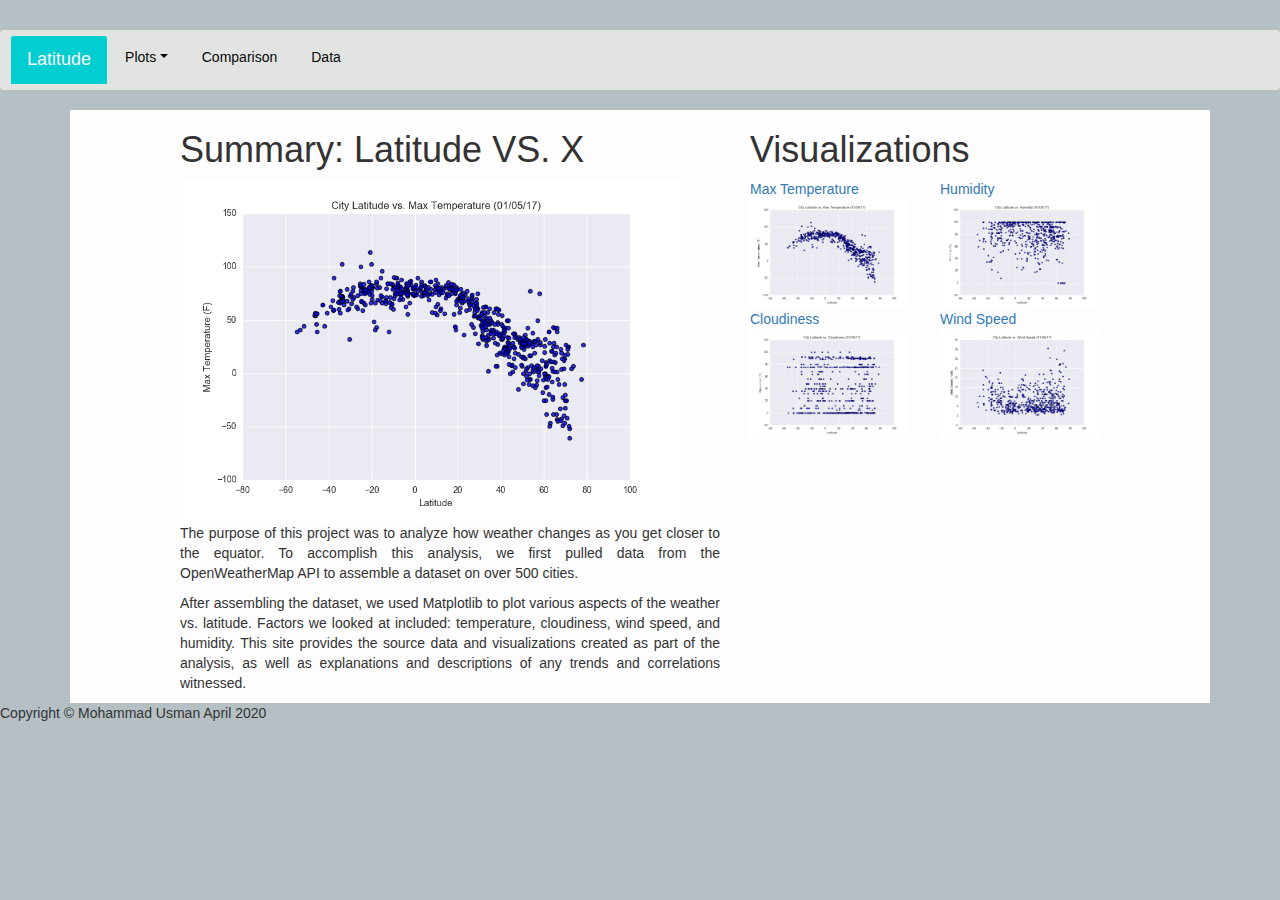
<file: Web Visualizations/index.html>
<!DOCTYPE html>
<html lang="en-us">

<head>

  <meta charset="UTF-8">
  <meta name="viewport" content="width=device-width, initial-scale=1">
  <link rel="stylesheet" href="https://cdnjs.cloudflare.com/ajax/libs/font-awesome/4.7.0/css/font-awesome.min.css">
  <title>Latitude Analysis</title>
  <link rel="stylesheet" href="https://stackpath.bootstrapcdn.com/bootstrap/4.3.1/css/bootstrap.min.css" integrity="sha384-ggOyR0iXCbMQv3Xipma34MD+dH/1fQ784/j6cY/iJTQUOhcWr7x9JvoRxT2MZw1T" crossorigin="anonymous">

  <script src="https://code.jquery.com/jquery-3.3.1.slim.min.js" integrity="sha384-q8i/X+965DzO0rT7abK41JStQIAqVgRVzpbzo5smXKp4YfRvH+8abtTE1Pi6jizo" crossorigin="anonymous"></script>
  <script src="https://cdnjs.cloudflare.com/ajax/libs/popper.js/1.14.7/umd/popper.min.js" integrity="sha384-UO2eT0CpHqdSJQ6hJty5KVphtPhzWj9WO1clHTMGa3JDZwrnQq4sF86dIHNDz0W1" crossorigin="anonymous"></script>
  <script src="https://stackpath.bootstrapcdn.com/bootstrap/4.3.1/js/bootstrap.min.js" integrity="sha384-JjSmVgyd0p3pXB1rRibZUAYoIIy6OrQ6VrjIEaFf/nJGzIxFDsf4x0xIM+B07jRM" crossorigin="anonymous"></script>

  <link rel="stylesheet" href="https://maxcdn.bootstrapcdn.com/bootstrap/3.3.6/css/bootstrap.min.css">
  <link rel="stylesheet" href="style.css">
  
</head>

<body>
  <section class="mt-5">
          <nav class="navbar my-nav navbar-expand-lg">
        <ul class="nav nav-tabs">
                <li class="nav-item">
                    <a id="latitude_box" class="nav-link" href="index.html">Latitude</a>
                </li>
                <li class="nav-item dropdown">
                  <a class="nav-link dropdown-toggle" data-toggle="dropdown" href="#" role="button" aria-haspopup="true" aria-expanded="false">Plots</a>
                  <div class="dropdown-menu">
                    <a class="dropdown-item" href="maxtemperature.html">Max Temperature</a>
                    <a class="dropdown-item" href="Humidity.html">Humidity</a>
                    <a class="dropdown-item" href="Cloudiness.html">Cloudiness</a>
                    <a class="dropdown-item" href="windspeed.html">Wind Speed</a>
                </li>
                <li class="nav-item">
                  <a class="nav-link" href="Comparisons.html">Comparison</a></li>
                <li class="nav-item">
                    <a class="nav-link" href="data.html">Data</a></li>
              </ul>
  </section>
    
<!-- Content Section -->
			  
<div class="container">
		<div class="row">
				  <div class="col-md-1"></div>  
					<div class="col-md-6">
					    <h1>Summary: Latitude VS. X</h1>
              <img id="Visualization_MaxTemp" src="./Resources/assets/images/Fig1.png" class="img-fluid" alt="Image" width="500" height="350">
					    <p class="text-justify">The purpose of this project was to analyze how weather changes as you get closer to the equator.  To accomplish this analysis, we first pulled data from the OpenWeatherMap API to assemble a dataset on over 500 cities.</p>
					    <p class="text-justify">After assembling the dataset, we used Matplotlib to plot various aspects of the weather vs. latitude. Factors we looked at included: temperature, cloudiness, wind speed, and humidity. This site provides the source data and visualizations created as part of the analysis, as well as explanations and descriptions of any trends and correlations witnessed.</p> 
          </div>    
          <!-- <div class="clearfix"></div> -->
					<div class="col-md-4 sidebar">
              <div class="row">
						    <div class="col-xs-3 col-sm-6 col-md-12 col-lg-12">
						      <h1>Visualizations</h1>
                </div>
		          </div>
              <div class="row">
						    <div class="col-sm-3 col-md-6 col-lg-6">    
							    <a id="MaxTemp.html" href="maxtemperature.html">Max Temperature<img src="./Resources/assets/images/Fig1.png" class="img-fluid" width="250px" height="250px"></a>
                </div>
					      <div class="col-sm-3 col-md-6 col-lg-6">  
							    <a id="Humidity.html" href="Humidity.html">Humidity<img src="./Resources/assets/images/Fig2.png" class="img-fluid" width="250px" height="250px"></a>
						    </div>
		          </div>   
              <div class ="row"> 
						    <div class="col-sm-3 col-md-6 col-lg-6">  
						      <a id="Cloudiness.html" href="Cloudiness.html">Cloudiness<img src="./Resources/assets/images/Fig3.png" class="img-fluid" width="250px" height="250px"></a>
                </div>
			          <div class="col-sm-3 col-md-6 col-lg-6">     
						      <a id="Windspeed.html" href="windspeed.html">Wind Speed<img src="./Resources/assets/images/Fig4.png" class="img-fluid" width="250px" height="250px"></a>
                </div>
                
						    <!-- <div class="col-md-3"></div> -->
					    </div>    
				  </div>         
				  <div class="col-sm-0 col-md-1"></div>
    </div>    

    <footer>
    </div class= "footer">Copyright &copy; Mohammad Usman April 2020</div>
    </footer>  

</body>

</html>
</file>
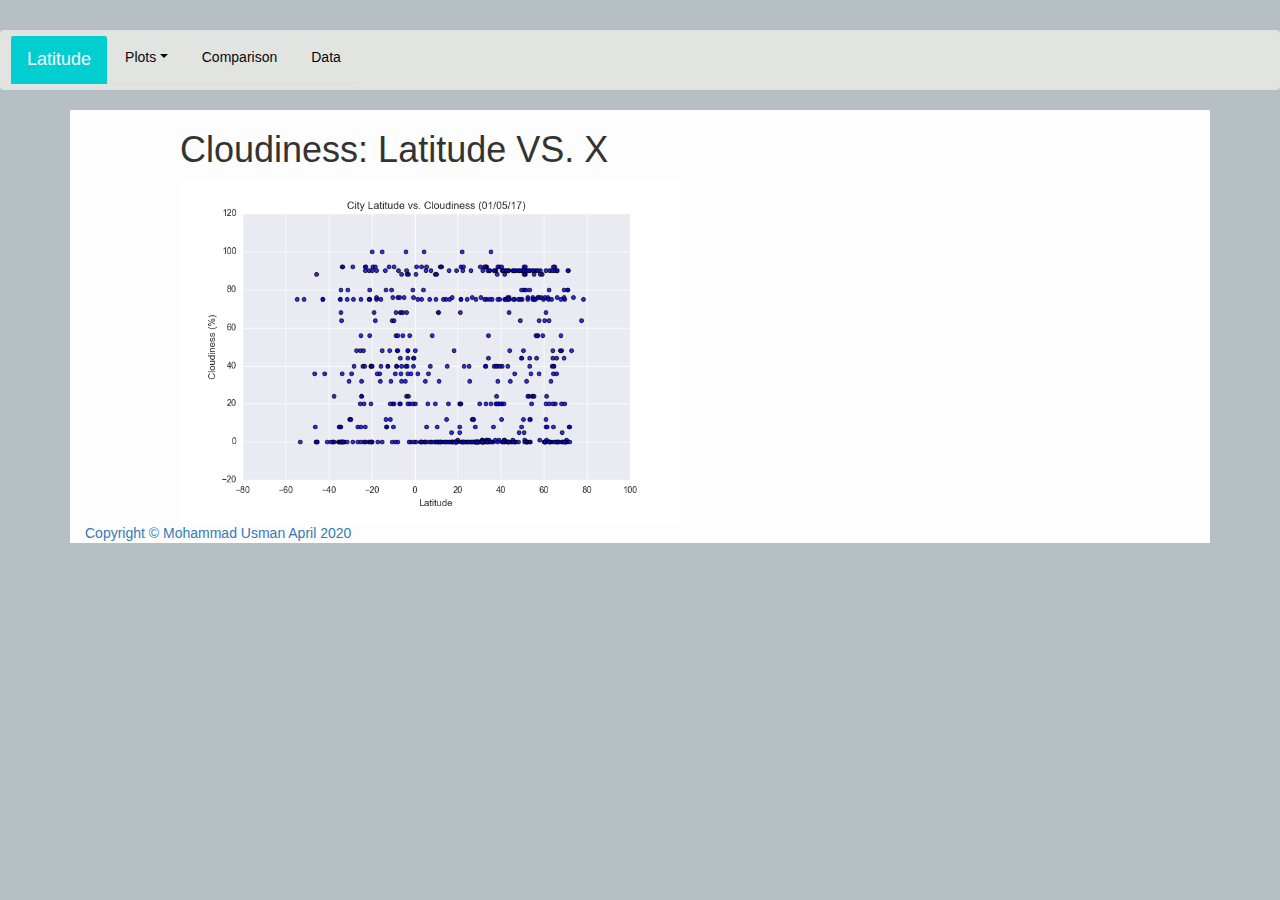
<file: Web Visualizations/Cloudiness.html>
<!DOCTYPE html>
<html lang="en-us">

<head>

  <meta charset="UTF-8">
  <meta name="viewport" content="width=device-width, initial-scale=1">
  <link rel="stylesheet" href="https://cdnjs.cloudflare.com/ajax/libs/font-awesome/4.7.0/css/font-awesome.min.css">
  <title>Latitude Analysis</title>
  <link rel="stylesheet" href="https://stackpath.bootstrapcdn.com/bootstrap/4.3.1/css/bootstrap.min.css" integrity="sha384-ggOyR0iXCbMQv3Xipma34MD+dH/1fQ784/j6cY/iJTQUOhcWr7x9JvoRxT2MZw1T" crossorigin="anonymous">

  <script src="https://code.jquery.com/jquery-3.3.1.slim.min.js" integrity="sha384-q8i/X+965DzO0rT7abK41JStQIAqVgRVzpbzo5smXKp4YfRvH+8abtTE1Pi6jizo" crossorigin="anonymous"></script>
  <script src="https://cdnjs.cloudflare.com/ajax/libs/popper.js/1.14.7/umd/popper.min.js" integrity="sha384-UO2eT0CpHqdSJQ6hJty5KVphtPhzWj9WO1clHTMGa3JDZwrnQq4sF86dIHNDz0W1" crossorigin="anonymous"></script>
  <script src="https://stackpath.bootstrapcdn.com/bootstrap/4.3.1/js/bootstrap.min.js" integrity="sha384-JjSmVgyd0p3pXB1rRibZUAYoIIy6OrQ6VrjIEaFf/nJGzIxFDsf4x0xIM+B07jRM" crossorigin="anonymous"></script>

  <link rel="stylesheet" href="https://maxcdn.bootstrapcdn.com/bootstrap/3.3.6/css/bootstrap.min.css">
  <link rel="stylesheet" href="style.css">
</head>

<body>
  <section class="mt-5">
          <nav class="navbar my-nav navbar-expand-lg">
        <ul class="nav nav-tabs">
                <li class="nav-item">
                    <a id="latitude_box" class="nav-link" href="index.html">Latitude</a>
                </li>
                <li class="nav-item dropdown">
                  <a class="nav-link dropdown-toggle" data-toggle="dropdown" href="#" role="button" aria-haspopup="true" aria-expanded="false">Plots</a>
                  <div class="dropdown-menu">
                    <a class="dropdown-item" href="maxtemperature.html">Max Temperature</a>
                    <a class="dropdown-item" href="Humidity.html">Humidity</a>
                    <a class="dropdown-item" href="Cloudiness.html">Cloudiness</a>
                    <a class="dropdown-item" href="windspeed.html">Wind Speed</a>
                </li>
                <li class="nav-item">
                  <a class="nav-link" href="Comparisons.html">Comparison</a></li>
                <li class="nav-item">
                    <a class="nav-link" href="data.html">Data</a></li>
              </ul>
  </section>
    
<!-- Content Section -->
			  
<div class="container">
		<div class="row">
				  <div class="col-md-1"></div>  
					<div class="col-md-6">
					    <h1>Cloudiness: Latitude VS. X</h1>
              <img id="Visualization_MaxTemp" src="./Resources/assets/images/Fig3.png" class="img-fluid" alt="Image" width="500" height="500">
            </div>    
          <!-- <div class="clearfix"></div> -->
					<div class="col-md-4 sidebar">
              <div class="row">
						    <div class="col-xs-3 col-sm-6 col-md-12 col-lg-12">
		          </div>
              <div class="row">
						    <div class="col-sm-3 col-md-6 col-lg-6">    
							    <a id="MaxTemp.html" href="maxtemperature.html">
                </div>
					      <div class="col-sm-3 col-md-6 col-lg-6">  
							    <a id="Humidity.html" href="Humidity.html">
						    </div>
		          </div>   
              <div class ="row"> 
						    <div class="col-sm-3 col-md-6 col-lg-6">  
						      <a id="Cloudiness.html" href="Cloudiness.html">
                </div>
			          <div class="col-sm-3 col-md-6 col-lg-6">     
						      <a id="Windspeed.html" href="windspeed.html">
                </div>
                
						    <!-- <div class="col-md-3"></div> -->
					    </div>    
				  </div>         
				  <div class="col-sm-0 col-md-1"></div>
    </div>    

    <footer>
    </div class= "footer">Copyright &copy; Mohammad Usman April 2020</div>
    </footer>  

</body>

</html>
</file>
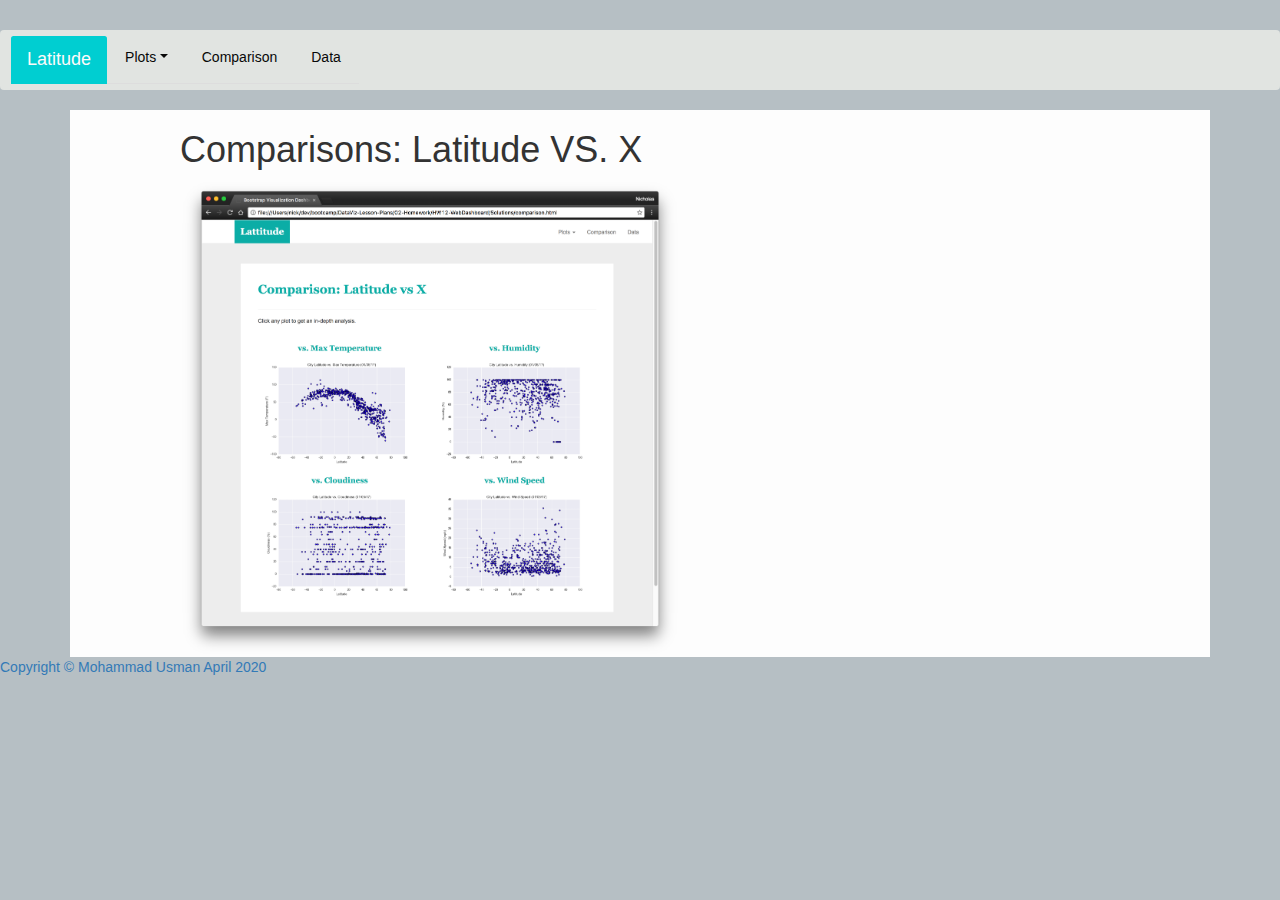
<file: Web Visualizations/Comparisons.html>
<!DOCTYPE html>
<html lang="en-us">

<head>

  <meta charset="UTF-8">
  <meta name="viewport" content="width=device-width, initial-scale=1">
  <link rel="stylesheet" href="https://cdnjs.cloudflare.com/ajax/libs/font-awesome/4.7.0/css/font-awesome.min.css">
  <title>Latitude Analysis</title>
  <link rel="stylesheet" href="https://stackpath.bootstrapcdn.com/bootstrap/4.3.1/css/bootstrap.min.css" integrity="sha384-ggOyR0iXCbMQv3Xipma34MD+dH/1fQ784/j6cY/iJTQUOhcWr7x9JvoRxT2MZw1T" crossorigin="anonymous">

  <script src="https://code.jquery.com/jquery-3.3.1.slim.min.js" integrity="sha384-q8i/X+965DzO0rT7abK41JStQIAqVgRVzpbzo5smXKp4YfRvH+8abtTE1Pi6jizo" crossorigin="anonymous"></script>
  <script src="https://cdnjs.cloudflare.com/ajax/libs/popper.js/1.14.7/umd/popper.min.js" integrity="sha384-UO2eT0CpHqdSJQ6hJty5KVphtPhzWj9WO1clHTMGa3JDZwrnQq4sF86dIHNDz0W1" crossorigin="anonymous"></script>
  <script src="https://stackpath.bootstrapcdn.com/bootstrap/4.3.1/js/bootstrap.min.js" integrity="sha384-JjSmVgyd0p3pXB1rRibZUAYoIIy6OrQ6VrjIEaFf/nJGzIxFDsf4x0xIM+B07jRM" crossorigin="anonymous"></script>

  <link rel="stylesheet" href="https://maxcdn.bootstrapcdn.com/bootstrap/3.3.6/css/bootstrap.min.css">
  <link rel="stylesheet" href="style.css">
  
</head>

<body>
  <section class="mt-5">
          <nav class="navbar my-nav navbar-expand-lg">
        <ul class="nav nav-tabs">
                <li class="nav-item">
                    <a id="latitude_box" class="nav-link" href="index.html">Latitude</a>
                </li>
                <li class="nav-item dropdown">
                  <a class="nav-link dropdown-toggle" data-toggle="dropdown" href="#" role="button" aria-haspopup="true" aria-expanded="false">Plots</a>
                  <div class="dropdown-menu">
                    <a class="dropdown-item" href="maxtemperature.html">Max Temperature</a>
                    <a class="dropdown-item" href="Humidity.html">Humidity</a>
                    <a class="dropdown-item" href="Cloudiness.html">Cloudiness</a>
                    <a class="dropdown-item" href="windspeed.html">Wind Speed</a>
                </li>
                <li class="nav-item">
                  <a class="nav-link" href="Comparisons.html">Comparison</a></li>
                <li class="nav-item">
                    <a class="nav-link" href="data.html">Data</a></li>
              </ul>
  </section>
    
<!-- Content Section -->
			  
<div class="container">
		<div class="row">
				  <div class="col-md-1"></div>  
					<div class="col-md-6">
					    <h1>Comparisons: Latitude VS. X</h1>
              <img id="Visualization_MaxTemp" src="./Images/comparison-lg.png" class="img-fluid" alt="Image" width="500" height="350">
		 </div>    
          <!-- <div class="clearfix"></div> -->
					<div class="col-md-4 sidebar">
              <div class="row">
						    <div class="col-xs-3 col-sm-6 col-md-12 col-lg-12">
                </div>
		          </div>
              <div class="row">
						    <div class="col-sm-3 col-md-6 col-lg-6">    
							    <a id="MaxTemp.html" href="maxtemperature.html">
                </div>
					      <div class="col-sm-3 col-md-6 col-lg-6">  
							    <a id="Humidity.html" href="Humidity.html">
						    </div>
		          </div>   
              <div class ="row"> 
						    <div class="col-sm-3 col-md-6 col-lg-6">  
						      <a id="Cloudiness.html" href="Cloudiness.html">
                </div>
			          <div class="col-sm-3 col-md-6 col-lg-6">     
						      <a id="Windspeed.html" href="windspeed.html">
                </div>
                
						    <!-- <div class="col-md-3"></div> -->
					    </div>    
				  </div>         
				  <div class="col-sm-0 col-md-1"></div>
    </div>    

    <footer>
    </div class= "footer">Copyright &copy; Mohammad Usman April 2020</div>
    </footer>  

</body>

</html>
</file>
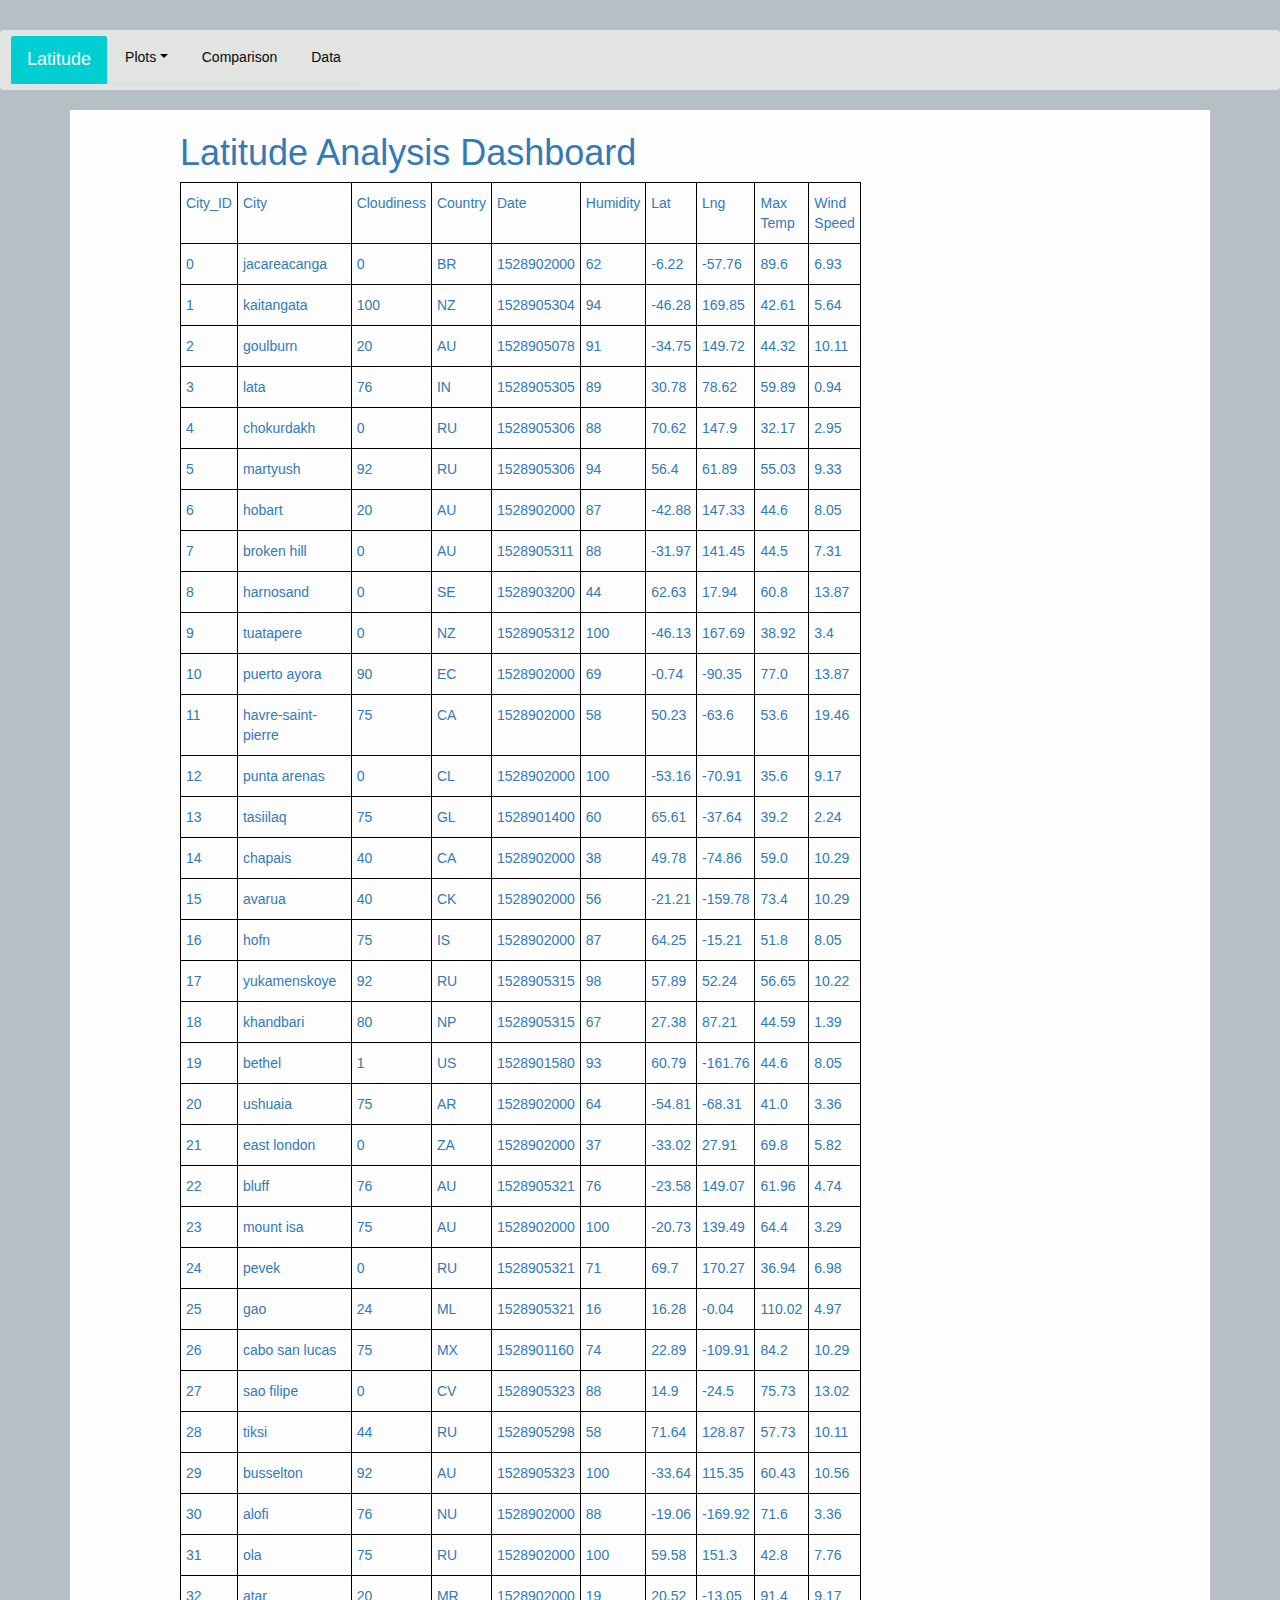
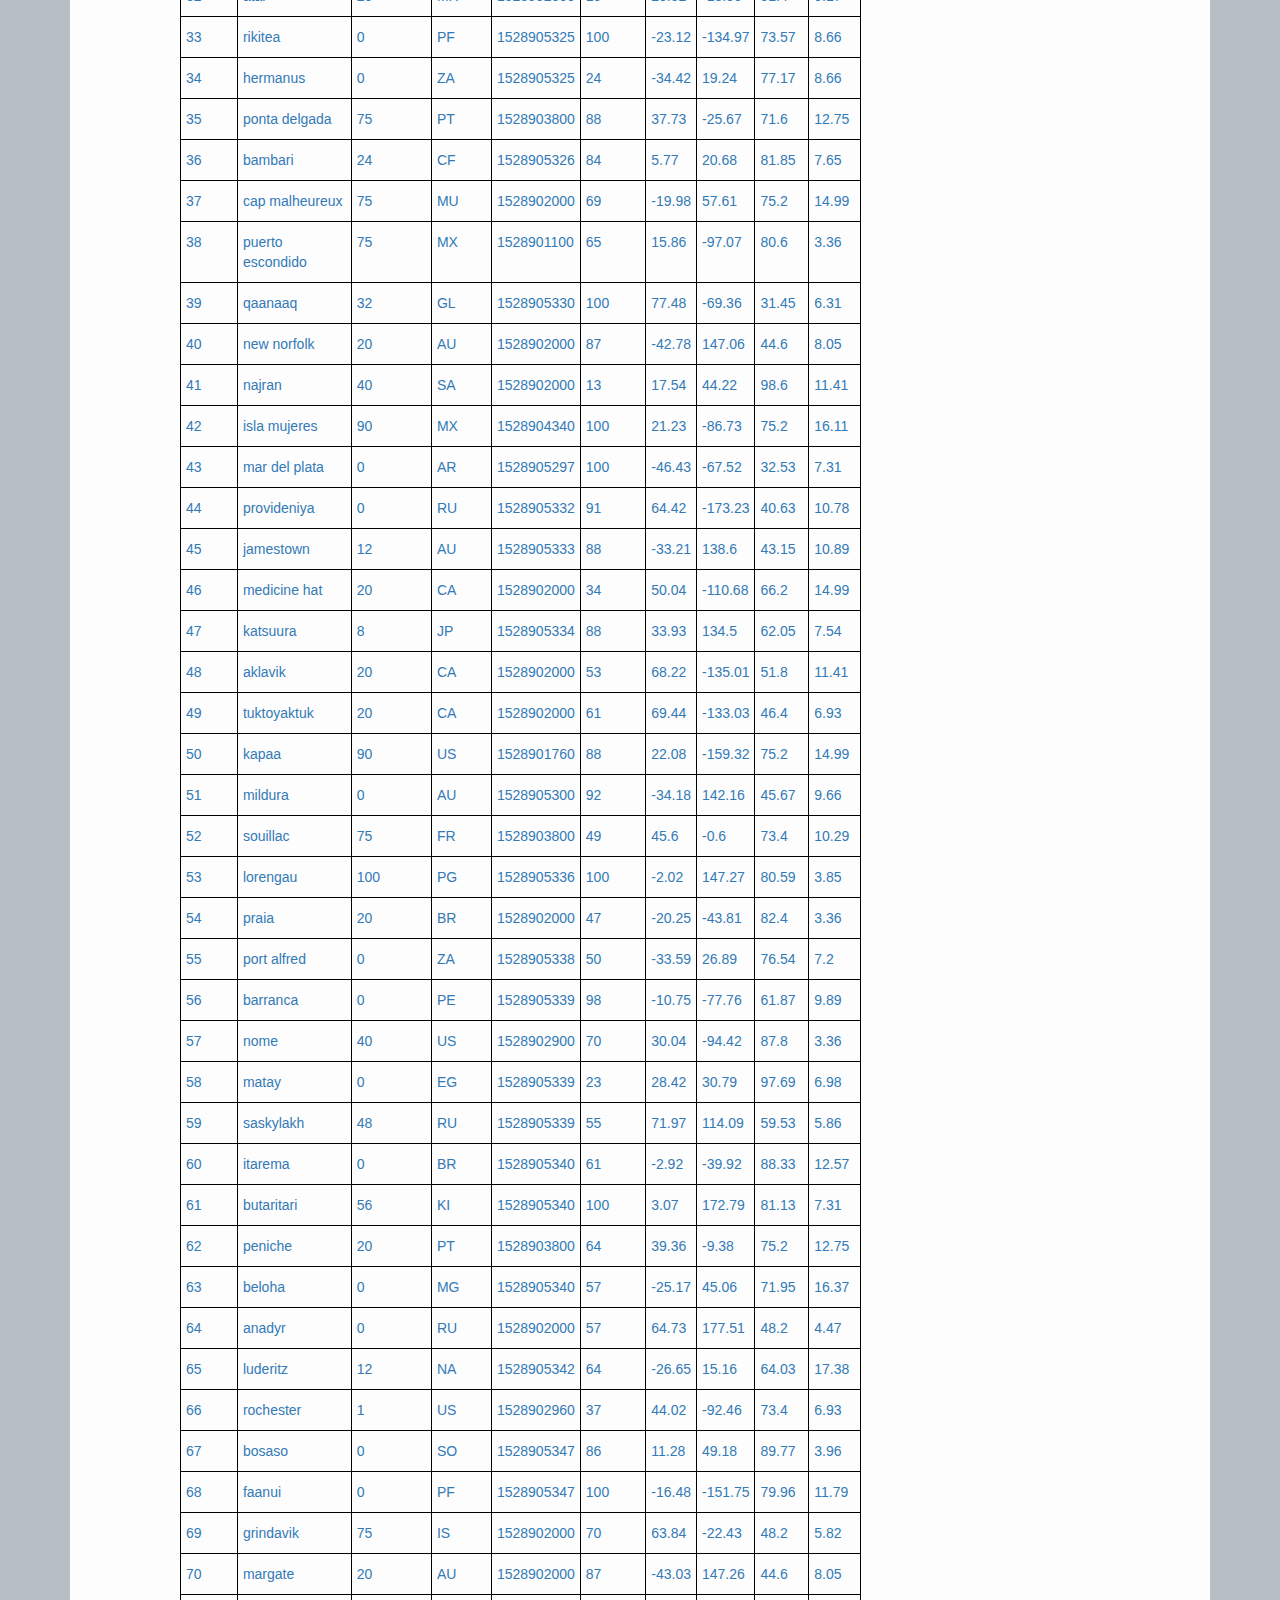
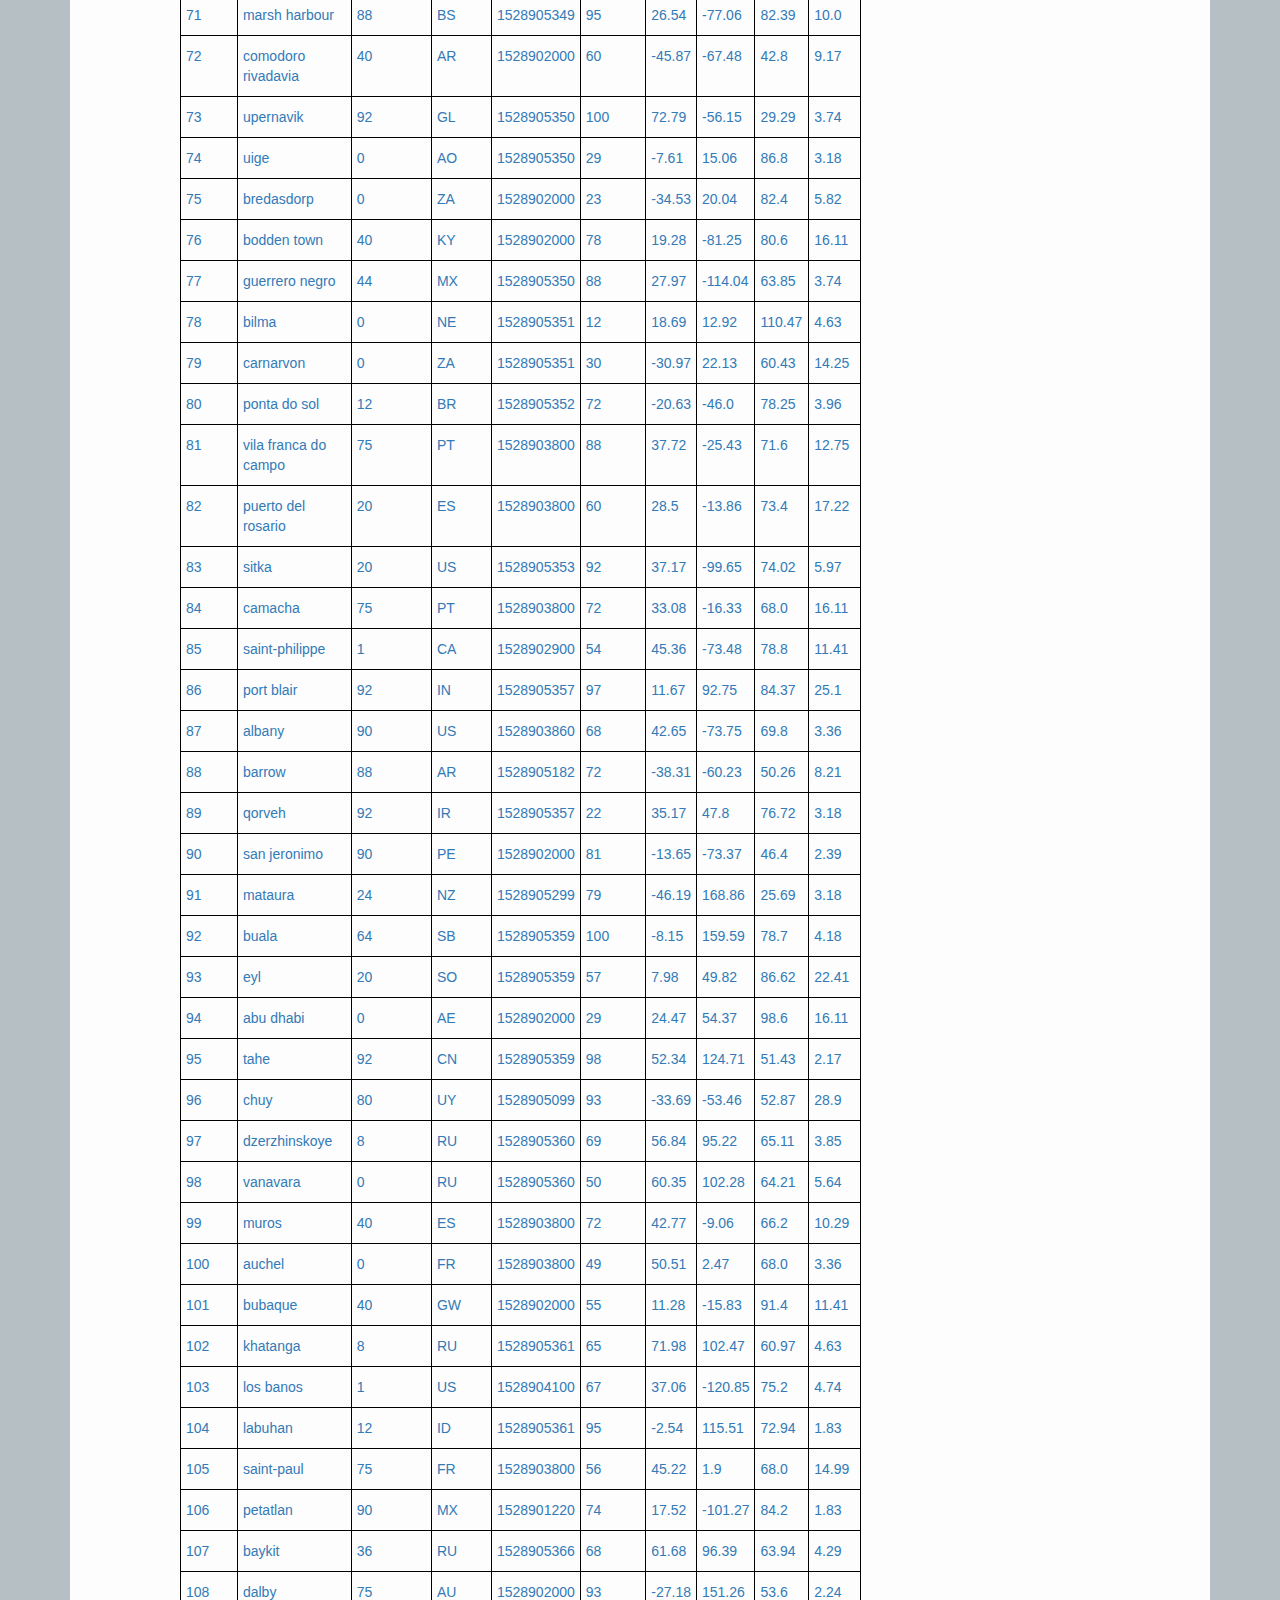
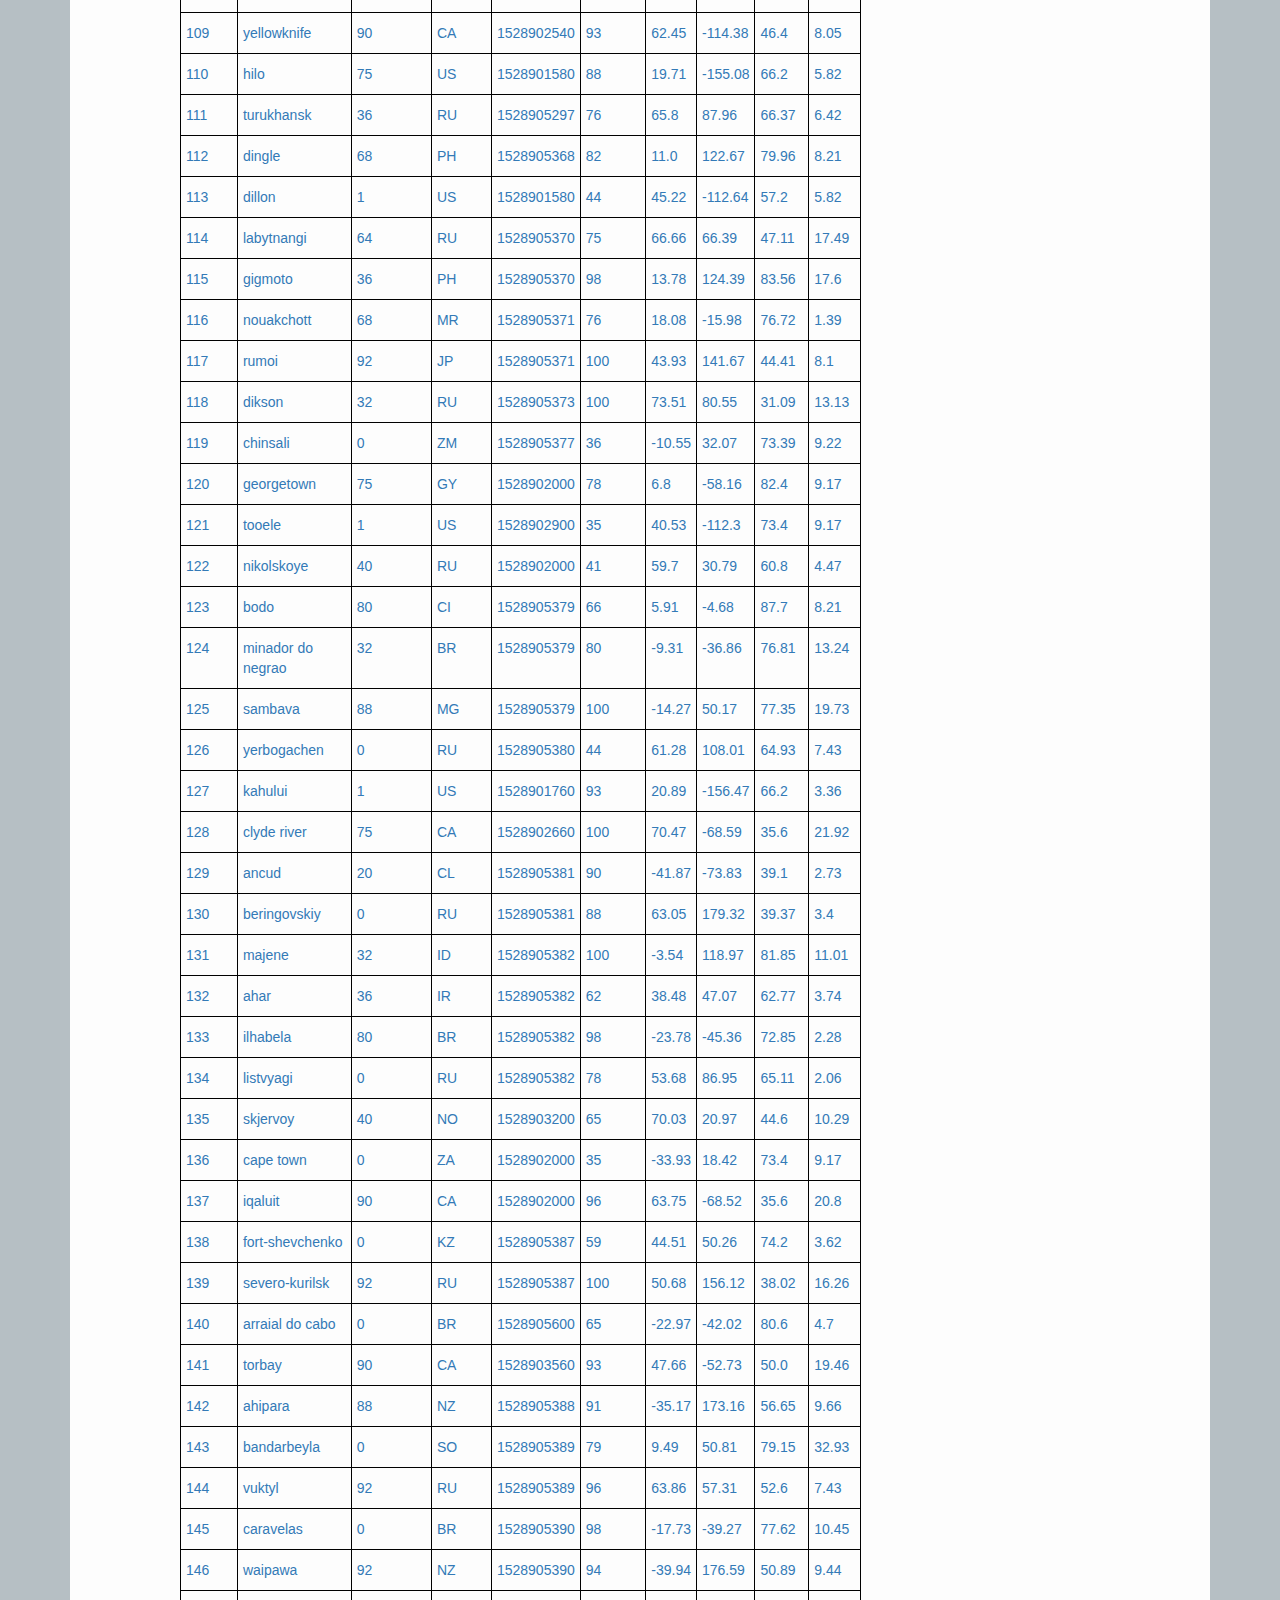
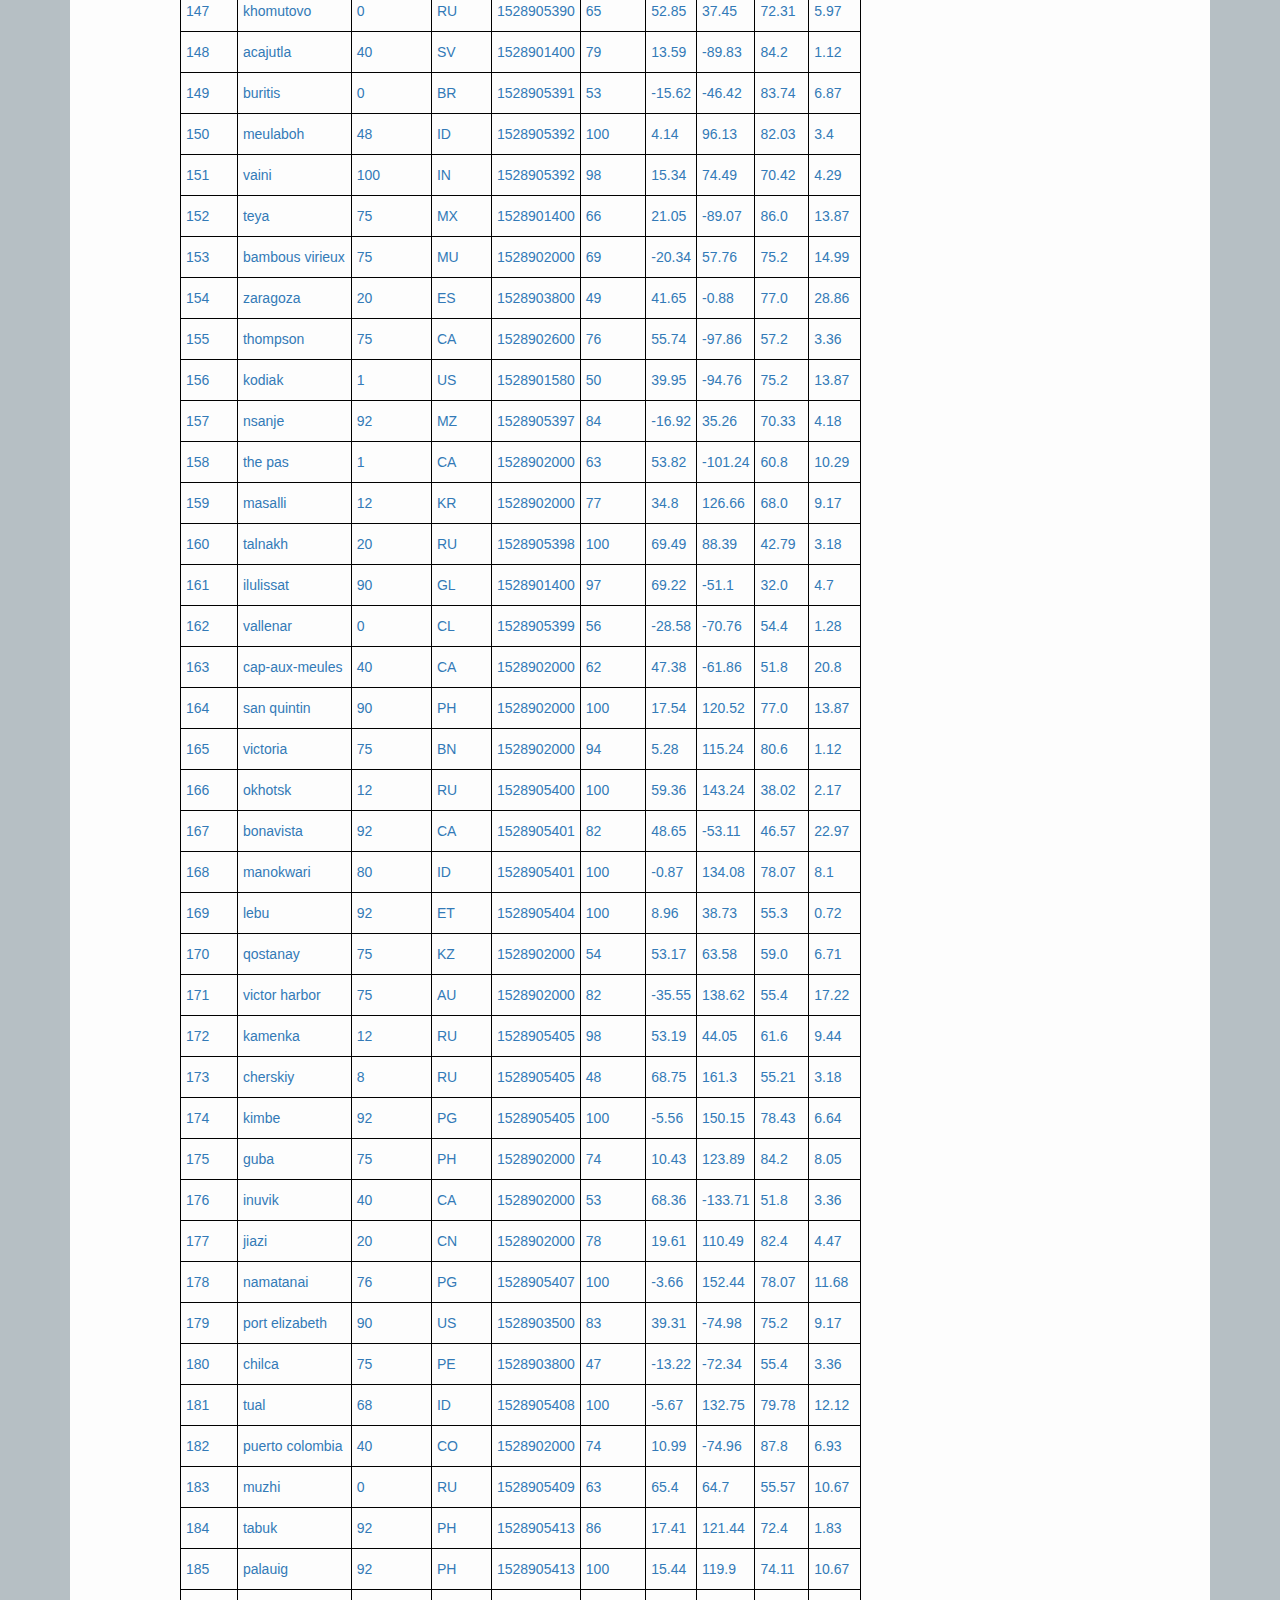
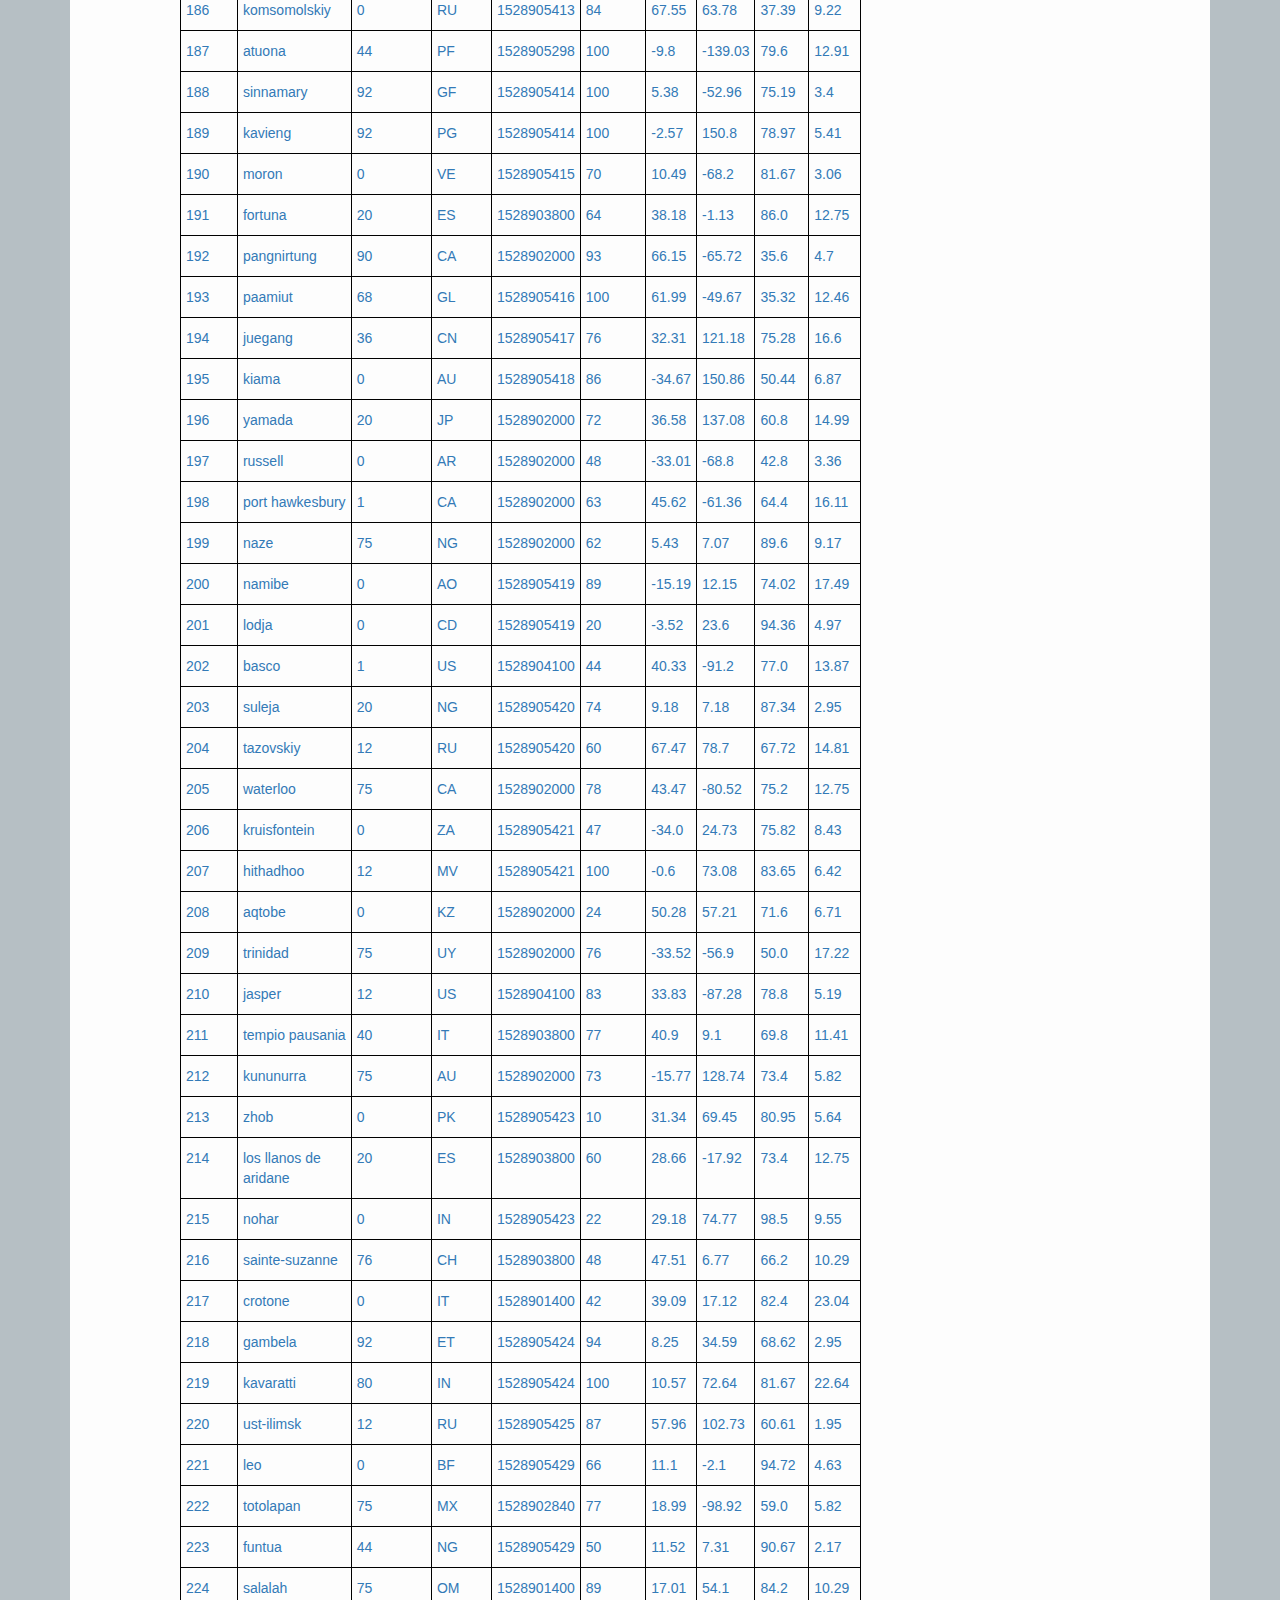
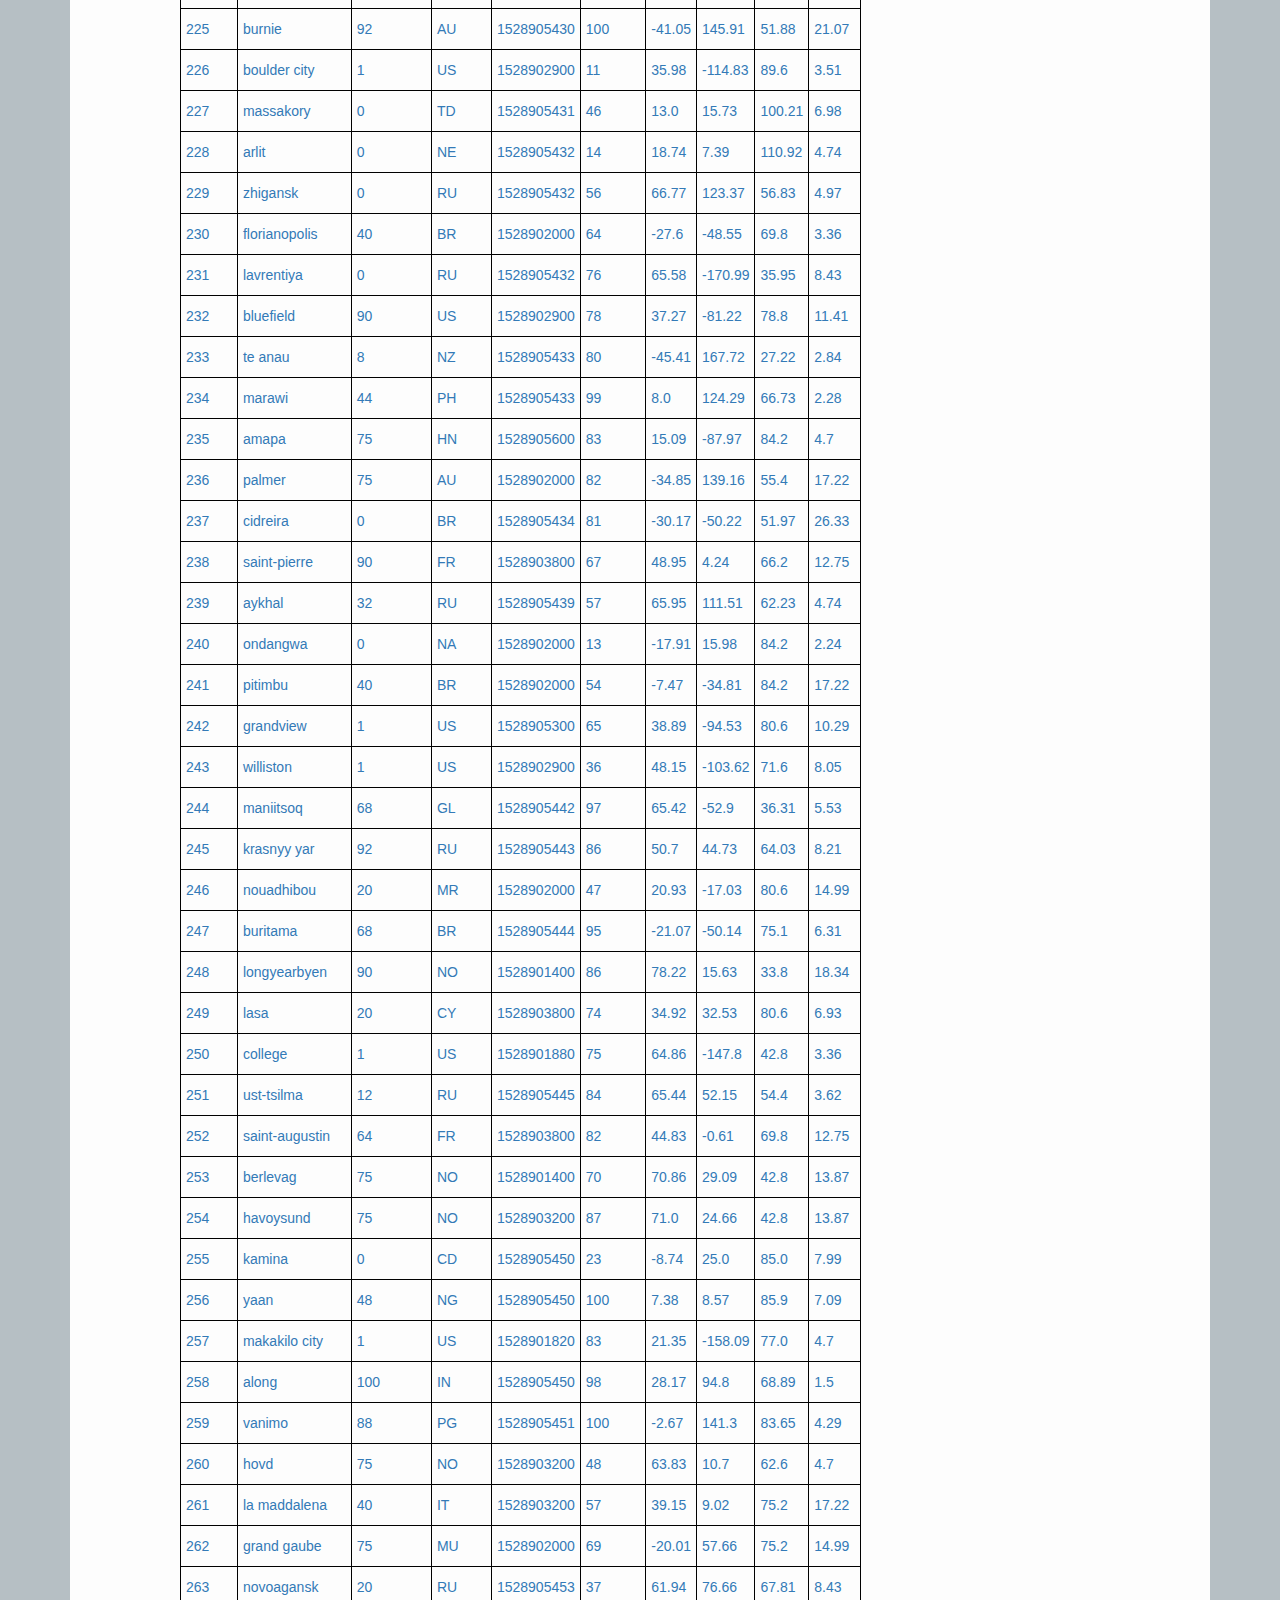
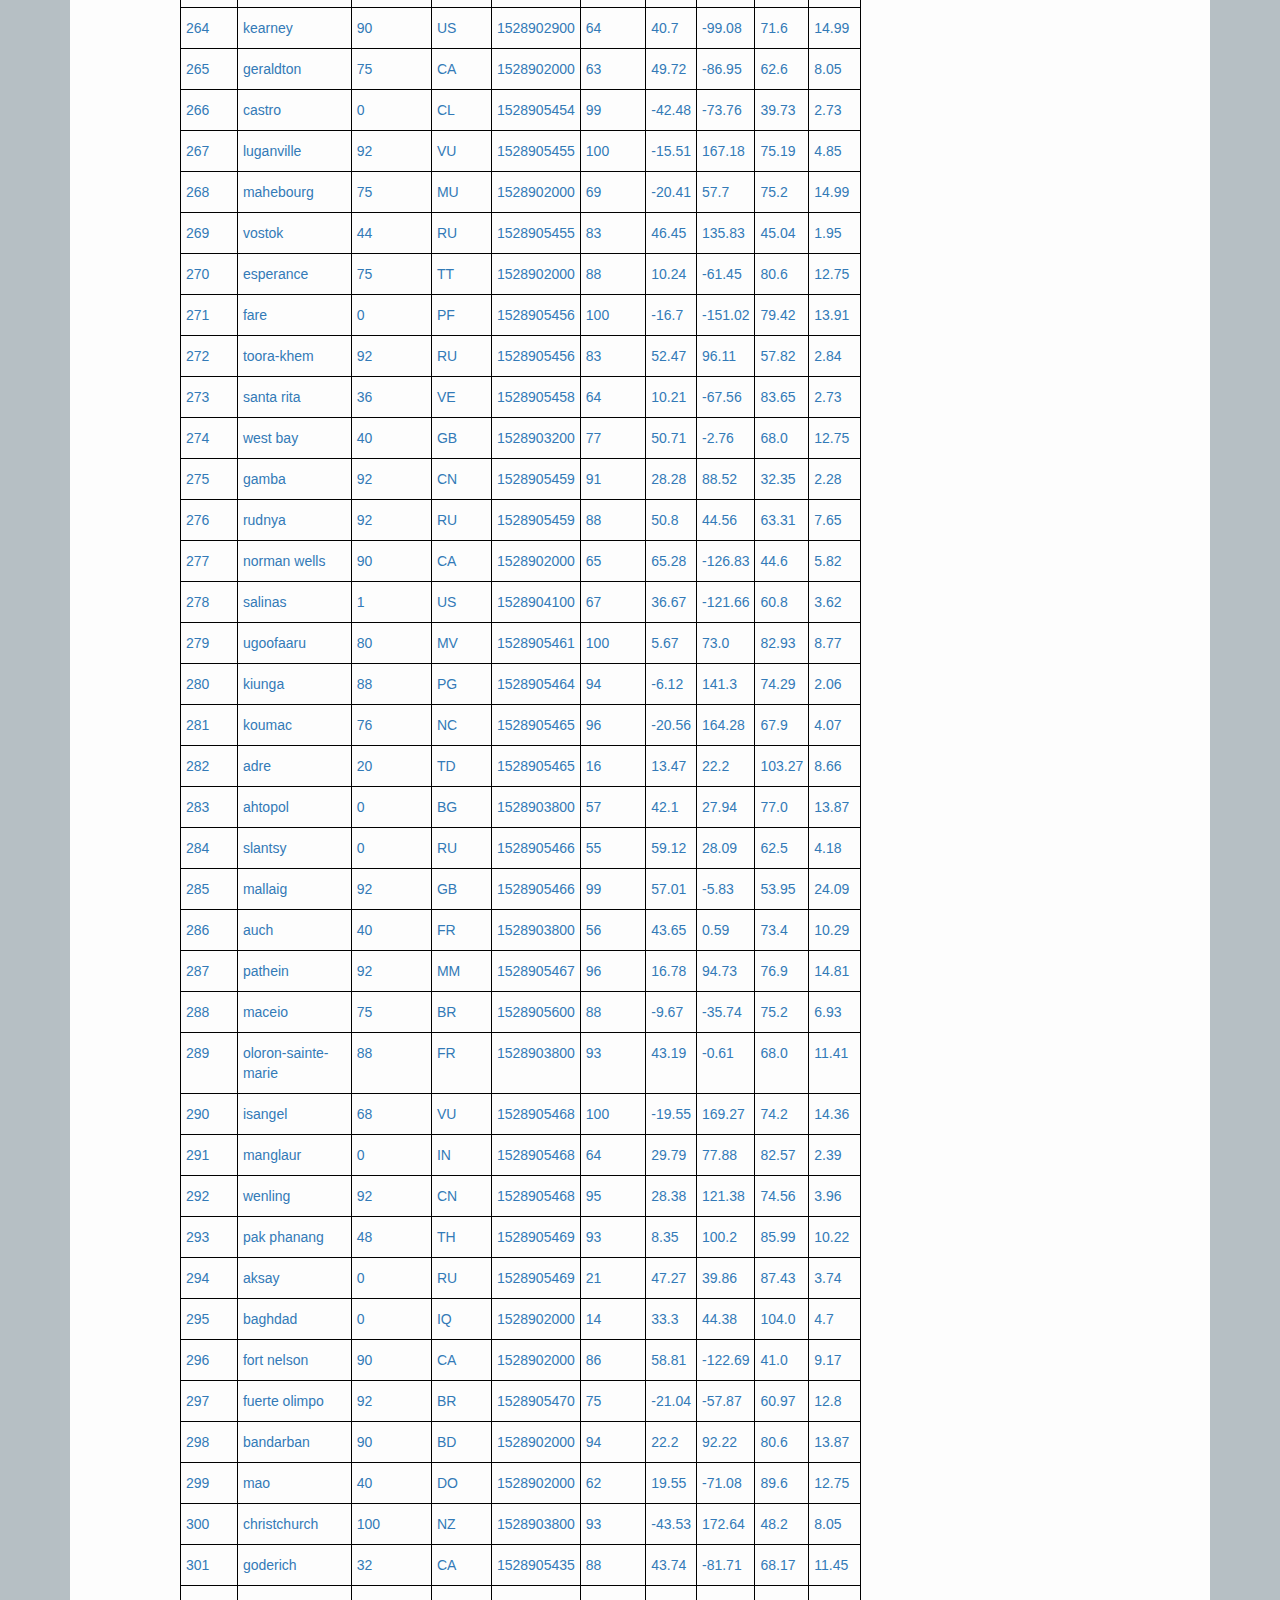
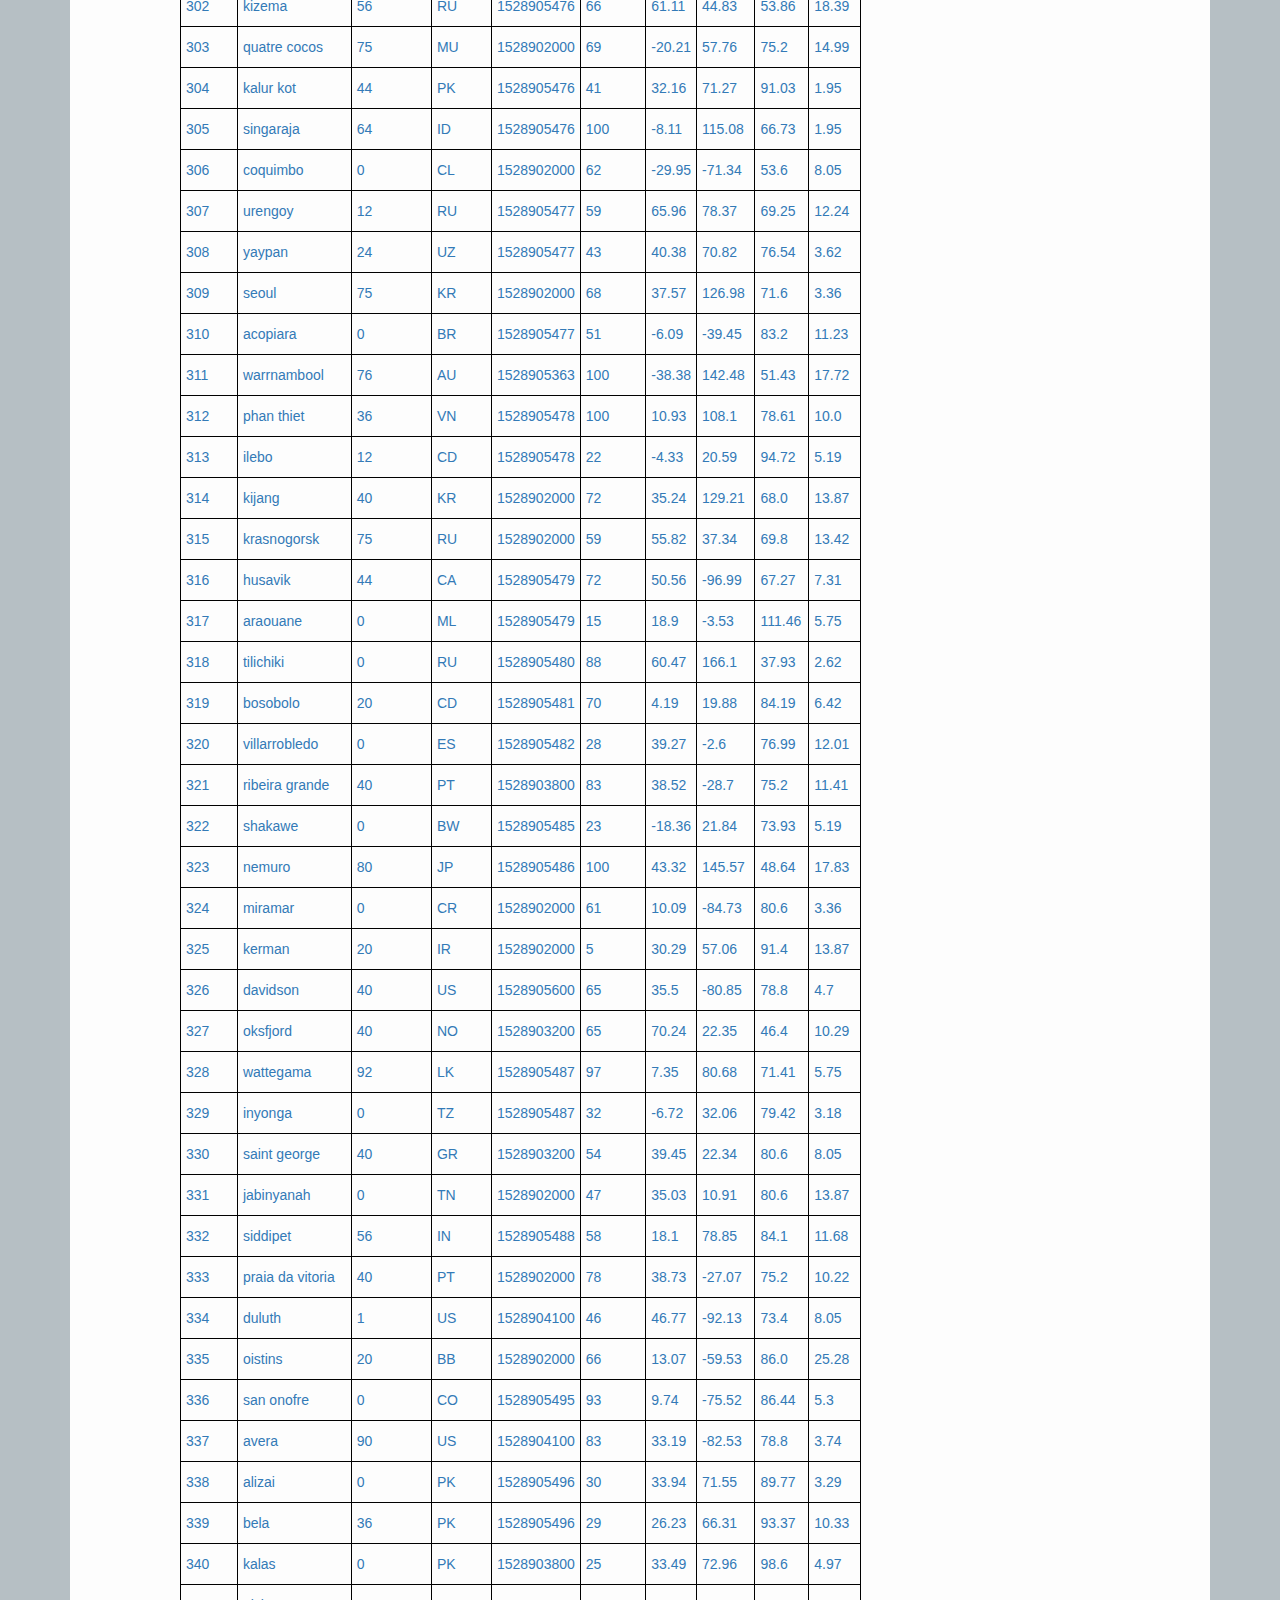
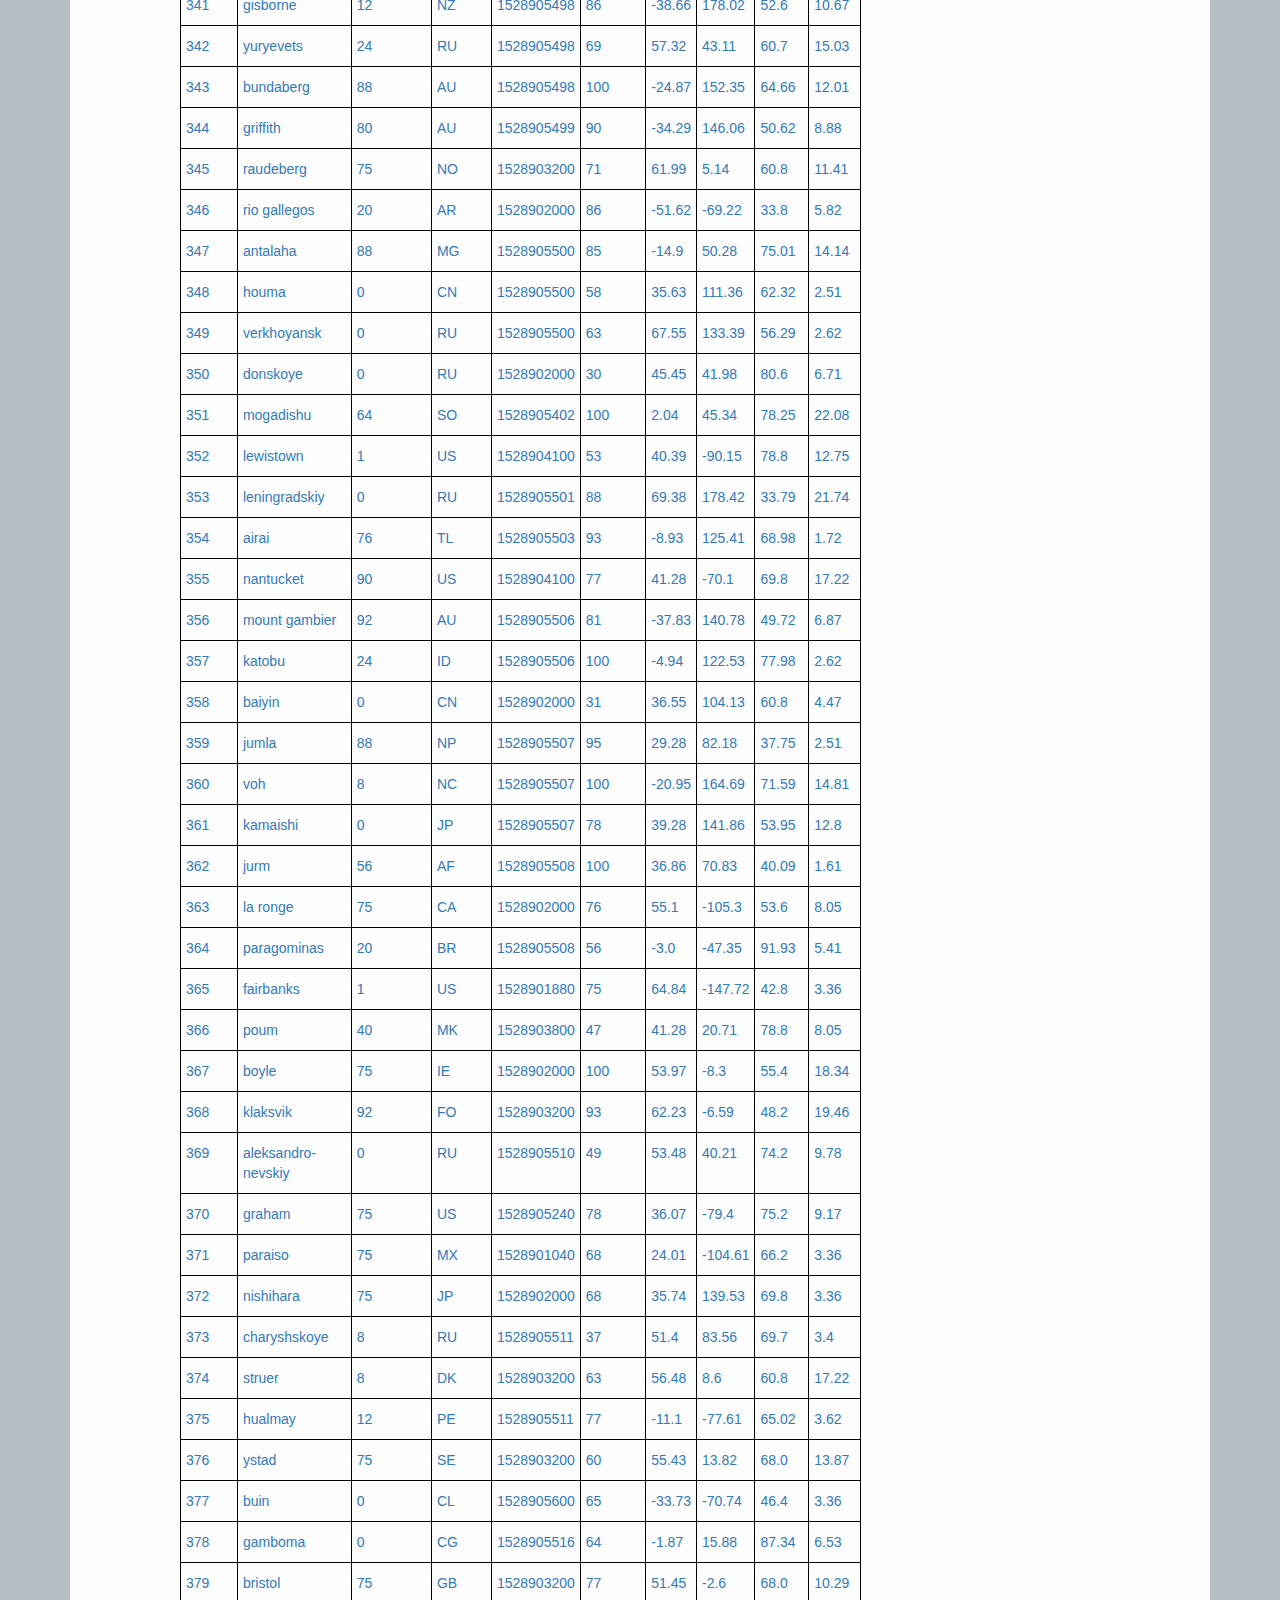
<file: Web Visualizations/data.html>
<!DOCTYPE html>
<html lang="en-us">

<head>

  <meta charset="UTF-8">
  <meta name="viewport" content="width=device-width, initial-scale=1">
  <link rel="stylesheet" href="https://cdnjs.cloudflare.com/ajax/libs/font-awesome/4.7.0/css/font-awesome.min.css">
  <title>Latitude Analysis</title>
  <link rel="stylesheet" href="https://stackpath.bootstrapcdn.com/bootstrap/4.3.1/css/bootstrap.min.css" integrity="sha384-ggOyR0iXCbMQv3Xipma34MD+dH/1fQ784/j6cY/iJTQUOhcWr7x9JvoRxT2MZw1T" crossorigin="anonymous">

  <script src="https://code.jquery.com/jquery-3.3.1.slim.min.js" integrity="sha384-q8i/X+965DzO0rT7abK41JStQIAqVgRVzpbzo5smXKp4YfRvH+8abtTE1Pi6jizo" crossorigin="anonymous"></script>
  <script src="https://cdnjs.cloudflare.com/ajax/libs/popper.js/1.14.7/umd/popper.min.js" integrity="sha384-UO2eT0CpHqdSJQ6hJty5KVphtPhzWj9WO1clHTMGa3JDZwrnQq4sF86dIHNDz0W1" crossorigin="anonymous"></script>
  <script src="https://stackpath.bootstrapcdn.com/bootstrap/4.3.1/js/bootstrap.min.js" integrity="sha384-JjSmVgyd0p3pXB1rRibZUAYoIIy6OrQ6VrjIEaFf/nJGzIxFDsf4x0xIM+B07jRM" crossorigin="anonymous"></script>

  <link rel="stylesheet" href="https://maxcdn.bootstrapcdn.com/bootstrap/3.3.6/css/bootstrap.min.css">
  <link rel="stylesheet" href="style.css">
</head>

<body>
  <section class="mt-5">
          <nav class="navbar my-nav navbar-expand-lg">
        <ul class="nav nav-tabs">
                <li class="nav-item">
                    <a id="latitude_box" class="nav-link" href="index.html">Latitude</a>
                </li>
                <li class="nav-item dropdown">
                  <a class="nav-link dropdown-toggle" data-toggle="dropdown" href="#" role="button" aria-haspopup="true" aria-expanded="false">Plots</a>
                  <div class="dropdown-menu">
                    <a class="dropdown-item" href="maxtemperature.html">Max Temperature</a>
                    <a class="dropdown-item" href="Humidity.html">Humidity</a>
                    <a class="dropdown-item" href="Cloudiness.html">Cloudiness</a>
                    <a class="dropdown-item" href="windspeed.html">Wind Speed</a>
                </li>
                <li class="nav-item">
                  <a class="nav-link" href="Comparisons.html">Comparison</a></li>
                <li class="nav-item">
                    <a class="nav-link" href="data.html">Data</a></li>
              </ul>
  </section>
    
<!-- Content Section -->
			  
<div class="container">
		<div class="row">
				  <div class="col-md-1"></div>  
					<div class="col-md-6">
            </div>    
          <!-- <div class="clearfix"></div> -->
					<div class="col-md-4 sidebar">
              <div class="row">
						    <div class="col-xs-3 col-sm-6 col-md-12 col-lg-12">
		          </div>
              <div class="row">
						    <div class="col-sm-3 col-md-6 col-lg-6">    
							    <a id="MaxTemp.html" href="maxtemperature.html">
                </div>
					      <div class="col-sm-3 col-md-6 col-lg-6">  
							    <a id="Humidity.html" href="Humidity.html">
						    </div>
		          </div>   
              <div class ="row"> 
						    <div class="col-sm-3 col-md-6 col-lg-6">  
						      <a id="Cloudiness.html" href="Cloudiness.html">
                </div>
			          <div class="col-sm-3 col-md-6 col-lg-6">     
						      <a id="Windspeed.html" href="windspeed.html">
                </div>
                
						    <!-- <div class="col-md-3"></div> -->
					    </div>    
				  </div>         
				  <div class="col-sm-0 col-md-1"></div>
    </div>     

</body>

</html>
			  
<div class="container">
		<div class="row">
				  <div class="col-md-1"></div>  
					<div class="col-md-6">
					    <h1>Latitude Analysis Dashboard</h1>

<style type="text/css">
  .tg  {border-collapse:collapse;border-spacing:0;}
  .tg td{font-family:Arial, sans-serif;font-size:14px;padding:10px 5px;border-style:solid;border-width:1px;overflow:hidden;word-break:normal;border-color:black;}
  .tg th{font-family:Arial, sans-serif;font-size:14px;font-weight:normal;padding:10px 5px;border-style:solid;border-width:1px;overflow:hidden;word-break:normal;border-color:black;}
  .tg .tg-0lax{text-align:left;vertical-align:top}
  
  </style>
  <table class="tg">
    <tr>
      <th class="tg-0lax">City_ID</th>
      <th class="tg-0lax">City</th>
      <th class="tg-0lax">Cloudiness</th>
      <th class="tg-0lax">Country</th>
      <th class="tg-0lax">Date</th>
      <th class="tg-0lax">Humidity</th>
      <th class="tg-0lax">Lat</th>
      <th class="tg-0lax">Lng</th>
      <th class="tg-0lax">Max Temp</th>
      <th class="tg-0lax">Wind Speed</th>
    </tr>
    <tr>
      <td class="tg-0lax">0</td>
      <td class="tg-0lax">jacareacanga</td>
      <td class="tg-0lax">0</td>
      <td class="tg-0lax">BR</td>
      <td class="tg-0lax">1528902000</td>
      <td class="tg-0lax">62</td>
      <td class="tg-0lax">-6.22</td>
      <td class="tg-0lax">-57.76</td>
      <td class="tg-0lax">89.6</td>
      <td class="tg-0lax">6.93</td>
    </tr>
    <tr>
      <td class="tg-0lax">1</td>
      <td class="tg-0lax">kaitangata</td>
      <td class="tg-0lax">100</td>
      <td class="tg-0lax">NZ</td>
      <td class="tg-0lax">1528905304</td>
      <td class="tg-0lax">94</td>
      <td class="tg-0lax">-46.28</td>
      <td class="tg-0lax">169.85</td>
      <td class="tg-0lax">42.61</td>
      <td class="tg-0lax">5.64</td>
    </tr>
    <tr>
      <td class="tg-0lax">2</td>
      <td class="tg-0lax">goulburn</td>
      <td class="tg-0lax">20</td>
      <td class="tg-0lax">AU</td>
      <td class="tg-0lax">1528905078</td>
      <td class="tg-0lax">91</td>
      <td class="tg-0lax">-34.75</td>
      <td class="tg-0lax">149.72</td>
      <td class="tg-0lax">44.32</td>
      <td class="tg-0lax">10.11</td>
    </tr>
    <tr>
      <td class="tg-0lax">3</td>
      <td class="tg-0lax">lata</td>
      <td class="tg-0lax">76</td>
      <td class="tg-0lax">IN</td>
      <td class="tg-0lax">1528905305</td>
      <td class="tg-0lax">89</td>
      <td class="tg-0lax">30.78</td>
      <td class="tg-0lax">78.62</td>
      <td class="tg-0lax">59.89</td>
      <td class="tg-0lax">0.94</td>
    </tr>
    <tr>
      <td class="tg-0lax">4</td>
      <td class="tg-0lax">chokurdakh</td>
      <td class="tg-0lax">0</td>
      <td class="tg-0lax">RU</td>
      <td class="tg-0lax">1528905306</td>
      <td class="tg-0lax">88</td>
      <td class="tg-0lax">70.62</td>
      <td class="tg-0lax">147.9</td>
      <td class="tg-0lax">32.17</td>
      <td class="tg-0lax">2.95</td>
    </tr>
    <tr>
      <td class="tg-0lax">5</td>
      <td class="tg-0lax">martyush</td>
      <td class="tg-0lax">92</td>
      <td class="tg-0lax">RU</td>
      <td class="tg-0lax">1528905306</td>
      <td class="tg-0lax">94</td>
      <td class="tg-0lax">56.4</td>
      <td class="tg-0lax">61.89</td>
      <td class="tg-0lax">55.03</td>
      <td class="tg-0lax">9.33</td>
    </tr>
    <tr>
      <td class="tg-0lax">6</td>
      <td class="tg-0lax">hobart</td>
      <td class="tg-0lax">20</td>
      <td class="tg-0lax">AU</td>
      <td class="tg-0lax">1528902000</td>
      <td class="tg-0lax">87</td>
      <td class="tg-0lax">-42.88</td>
      <td class="tg-0lax">147.33</td>
      <td class="tg-0lax">44.6</td>
      <td class="tg-0lax">8.05</td>
    </tr>
    <tr>
      <td class="tg-0lax">7</td>
      <td class="tg-0lax">broken hill</td>
      <td class="tg-0lax">0</td>
      <td class="tg-0lax">AU</td>
      <td class="tg-0lax">1528905311</td>
      <td class="tg-0lax">88</td>
      <td class="tg-0lax">-31.97</td>
      <td class="tg-0lax">141.45</td>
      <td class="tg-0lax">44.5</td>
      <td class="tg-0lax">7.31</td>
    </tr>
    <tr>
      <td class="tg-0lax">8</td>
      <td class="tg-0lax">harnosand</td>
      <td class="tg-0lax">0</td>
      <td class="tg-0lax">SE</td>
      <td class="tg-0lax">1528903200</td>
      <td class="tg-0lax">44</td>
      <td class="tg-0lax">62.63</td>
      <td class="tg-0lax">17.94</td>
      <td class="tg-0lax">60.8</td>
      <td class="tg-0lax">13.87</td>
    </tr>
    <tr>
      <td class="tg-0lax">9</td>
      <td class="tg-0lax">tuatapere</td>
      <td class="tg-0lax">0</td>
      <td class="tg-0lax">NZ</td>
      <td class="tg-0lax">1528905312</td>
      <td class="tg-0lax">100</td>
      <td class="tg-0lax">-46.13</td>
      <td class="tg-0lax">167.69</td>
      <td class="tg-0lax">38.92</td>
      <td class="tg-0lax">3.4</td>
    </tr>
    <tr>
      <td class="tg-0lax">10</td>
      <td class="tg-0lax">puerto ayora</td>
      <td class="tg-0lax">90</td>
      <td class="tg-0lax">EC</td>
      <td class="tg-0lax">1528902000</td>
      <td class="tg-0lax">69</td>
      <td class="tg-0lax">-0.74</td>
      <td class="tg-0lax">-90.35</td>
      <td class="tg-0lax">77.0</td>
      <td class="tg-0lax">13.87</td>
    </tr>
    <tr>
      <td class="tg-0lax">11</td>
      <td class="tg-0lax">havre-saint-pierre</td>
      <td class="tg-0lax">75</td>
      <td class="tg-0lax">CA</td>
      <td class="tg-0lax">1528902000</td>
      <td class="tg-0lax">58</td>
      <td class="tg-0lax">50.23</td>
      <td class="tg-0lax">-63.6</td>
      <td class="tg-0lax">53.6</td>
      <td class="tg-0lax">19.46</td>
    </tr>
    <tr>
      <td class="tg-0lax">12</td>
      <td class="tg-0lax">punta arenas</td>
      <td class="tg-0lax">0</td>
      <td class="tg-0lax">CL</td>
      <td class="tg-0lax">1528902000</td>
      <td class="tg-0lax">100</td>
      <td class="tg-0lax">-53.16</td>
      <td class="tg-0lax">-70.91</td>
      <td class="tg-0lax">35.6</td>
      <td class="tg-0lax">9.17</td>
    </tr>
    <tr>
      <td class="tg-0lax">13</td>
      <td class="tg-0lax">tasiilaq</td>
      <td class="tg-0lax">75</td>
      <td class="tg-0lax">GL</td>
      <td class="tg-0lax">1528901400</td>
      <td class="tg-0lax">60</td>
      <td class="tg-0lax">65.61</td>
      <td class="tg-0lax">-37.64</td>
      <td class="tg-0lax">39.2</td>
      <td class="tg-0lax">2.24</td>
    </tr>
    <tr>
      <td class="tg-0lax">14</td>
      <td class="tg-0lax">chapais</td>
      <td class="tg-0lax">40</td>
      <td class="tg-0lax">CA</td>
      <td class="tg-0lax">1528902000</td>
      <td class="tg-0lax">38</td>
      <td class="tg-0lax">49.78</td>
      <td class="tg-0lax">-74.86</td>
      <td class="tg-0lax">59.0</td>
      <td class="tg-0lax">10.29</td>
    </tr>
    <tr>
      <td class="tg-0lax">15</td>
      <td class="tg-0lax">avarua</td>
      <td class="tg-0lax">40</td>
      <td class="tg-0lax">CK</td>
      <td class="tg-0lax">1528902000</td>
      <td class="tg-0lax">56</td>
      <td class="tg-0lax">-21.21</td>
      <td class="tg-0lax">-159.78</td>
      <td class="tg-0lax">73.4</td>
      <td class="tg-0lax">10.29</td>
    </tr>
    <tr>
      <td class="tg-0lax">16</td>
      <td class="tg-0lax">hofn</td>
      <td class="tg-0lax">75</td>
      <td class="tg-0lax">IS</td>
      <td class="tg-0lax">1528902000</td>
      <td class="tg-0lax">87</td>
      <td class="tg-0lax">64.25</td>
      <td class="tg-0lax">-15.21</td>
      <td class="tg-0lax">51.8</td>
      <td class="tg-0lax">8.05</td>
    </tr>
    <tr>
      <td class="tg-0lax">17</td>
      <td class="tg-0lax">yukamenskoye</td>
      <td class="tg-0lax">92</td>
      <td class="tg-0lax">RU</td>
      <td class="tg-0lax">1528905315</td>
      <td class="tg-0lax">98</td>
      <td class="tg-0lax">57.89</td>
      <td class="tg-0lax">52.24</td>
      <td class="tg-0lax">56.65</td>
      <td class="tg-0lax">10.22</td>
    </tr>
    <tr>
      <td class="tg-0lax">18</td>
      <td class="tg-0lax">khandbari</td>
      <td class="tg-0lax">80</td>
      <td class="tg-0lax">NP</td>
      <td class="tg-0lax">1528905315</td>
      <td class="tg-0lax">67</td>
      <td class="tg-0lax">27.38</td>
      <td class="tg-0lax">87.21</td>
      <td class="tg-0lax">44.59</td>
      <td class="tg-0lax">1.39</td>
    </tr>
    <tr>
      <td class="tg-0lax">19</td>
      <td class="tg-0lax">bethel</td>
      <td class="tg-0lax">1</td>
      <td class="tg-0lax">US</td>
      <td class="tg-0lax">1528901580</td>
      <td class="tg-0lax">93</td>
      <td class="tg-0lax">60.79</td>
      <td class="tg-0lax">-161.76</td>
      <td class="tg-0lax">44.6</td>
      <td class="tg-0lax">8.05</td>
    </tr>
    <tr>
      <td class="tg-0lax">20</td>
      <td class="tg-0lax">ushuaia</td>
      <td class="tg-0lax">75</td>
      <td class="tg-0lax">AR</td>
      <td class="tg-0lax">1528902000</td>
      <td class="tg-0lax">64</td>
      <td class="tg-0lax">-54.81</td>
      <td class="tg-0lax">-68.31</td>
      <td class="tg-0lax">41.0</td>
      <td class="tg-0lax">3.36</td>
    </tr>
    <tr>
      <td class="tg-0lax">21</td>
      <td class="tg-0lax">east london</td>
      <td class="tg-0lax">0</td>
      <td class="tg-0lax">ZA</td>
      <td class="tg-0lax">1528902000</td>
      <td class="tg-0lax">37</td>
      <td class="tg-0lax">-33.02</td>
      <td class="tg-0lax">27.91</td>
      <td class="tg-0lax">69.8</td>
      <td class="tg-0lax">5.82</td>
    </tr>
    <tr>
      <td class="tg-0lax">22</td>
      <td class="tg-0lax">bluff</td>
      <td class="tg-0lax">76</td>
      <td class="tg-0lax">AU</td>
      <td class="tg-0lax">1528905321</td>
      <td class="tg-0lax">76</td>
      <td class="tg-0lax">-23.58</td>
      <td class="tg-0lax">149.07</td>
      <td class="tg-0lax">61.96</td>
      <td class="tg-0lax">4.74</td>
    </tr>
    <tr>
      <td class="tg-0lax">23</td>
      <td class="tg-0lax">mount isa</td>
      <td class="tg-0lax">75</td>
      <td class="tg-0lax">AU</td>
      <td class="tg-0lax">1528902000</td>
      <td class="tg-0lax">100</td>
      <td class="tg-0lax">-20.73</td>
      <td class="tg-0lax">139.49</td>
      <td class="tg-0lax">64.4</td>
      <td class="tg-0lax">3.29</td>
    </tr>
    <tr>
      <td class="tg-0lax">24</td>
      <td class="tg-0lax">pevek</td>
      <td class="tg-0lax">0</td>
      <td class="tg-0lax">RU</td>
      <td class="tg-0lax">1528905321</td>
      <td class="tg-0lax">71</td>
      <td class="tg-0lax">69.7</td>
      <td class="tg-0lax">170.27</td>
      <td class="tg-0lax">36.94</td>
      <td class="tg-0lax">6.98</td>
    </tr>
    <tr>
      <td class="tg-0lax">25</td>
      <td class="tg-0lax">gao</td>
      <td class="tg-0lax">24</td>
      <td class="tg-0lax">ML</td>
      <td class="tg-0lax">1528905321</td>
      <td class="tg-0lax">16</td>
      <td class="tg-0lax">16.28</td>
      <td class="tg-0lax">-0.04</td>
      <td class="tg-0lax">110.02</td>
      <td class="tg-0lax">4.97</td>
    </tr>
    <tr>
      <td class="tg-0lax">26</td>
      <td class="tg-0lax">cabo san lucas</td>
      <td class="tg-0lax">75</td>
      <td class="tg-0lax">MX</td>
      <td class="tg-0lax">1528901160</td>
      <td class="tg-0lax">74</td>
      <td class="tg-0lax">22.89</td>
      <td class="tg-0lax">-109.91</td>
      <td class="tg-0lax">84.2</td>
      <td class="tg-0lax">10.29</td>
    </tr>
    <tr>
      <td class="tg-0lax">27</td>
      <td class="tg-0lax">sao filipe</td>
      <td class="tg-0lax">0</td>
      <td class="tg-0lax">CV</td>
      <td class="tg-0lax">1528905323</td>
      <td class="tg-0lax">88</td>
      <td class="tg-0lax">14.9</td>
      <td class="tg-0lax">-24.5</td>
      <td class="tg-0lax">75.73</td>
      <td class="tg-0lax">13.02</td>
    </tr>
    <tr>
      <td class="tg-0lax">28</td>
      <td class="tg-0lax">tiksi</td>
      <td class="tg-0lax">44</td>
      <td class="tg-0lax">RU</td>
      <td class="tg-0lax">1528905298</td>
      <td class="tg-0lax">58</td>
      <td class="tg-0lax">71.64</td>
      <td class="tg-0lax">128.87</td>
      <td class="tg-0lax">57.73</td>
      <td class="tg-0lax">10.11</td>
    </tr>
    <tr>
      <td class="tg-0lax">29</td>
      <td class="tg-0lax">busselton</td>
      <td class="tg-0lax">92</td>
      <td class="tg-0lax">AU</td>
      <td class="tg-0lax">1528905323</td>
      <td class="tg-0lax">100</td>
      <td class="tg-0lax">-33.64</td>
      <td class="tg-0lax">115.35</td>
      <td class="tg-0lax">60.43</td>
      <td class="tg-0lax">10.56</td>
    </tr>
    <tr>
      <td class="tg-0lax">30</td>
      <td class="tg-0lax">alofi</td>
      <td class="tg-0lax">76</td>
      <td class="tg-0lax">NU</td>
      <td class="tg-0lax">1528902000</td>
      <td class="tg-0lax">88</td>
      <td class="tg-0lax">-19.06</td>
      <td class="tg-0lax">-169.92</td>
      <td class="tg-0lax">71.6</td>
      <td class="tg-0lax">3.36</td>
    </tr>
    <tr>
      <td class="tg-0lax">31</td>
      <td class="tg-0lax">ola</td>
      <td class="tg-0lax">75</td>
      <td class="tg-0lax">RU</td>
      <td class="tg-0lax">1528902000</td>
      <td class="tg-0lax">100</td>
      <td class="tg-0lax">59.58</td>
      <td class="tg-0lax">151.3</td>
      <td class="tg-0lax">42.8</td>
      <td class="tg-0lax">7.76</td>
    </tr>
    <tr>
      <td class="tg-0lax">32</td>
      <td class="tg-0lax">atar</td>
      <td class="tg-0lax">20</td>
      <td class="tg-0lax">MR</td>
      <td class="tg-0lax">1528902000</td>
      <td class="tg-0lax">19</td>
      <td class="tg-0lax">20.52</td>
      <td class="tg-0lax">-13.05</td>
      <td class="tg-0lax">91.4</td>
      <td class="tg-0lax">9.17</td>
    </tr>
    <tr>
      <td class="tg-0lax">33</td>
      <td class="tg-0lax">rikitea</td>
      <td class="tg-0lax">0</td>
      <td class="tg-0lax">PF</td>
      <td class="tg-0lax">1528905325</td>
      <td class="tg-0lax">100</td>
      <td class="tg-0lax">-23.12</td>
      <td class="tg-0lax">-134.97</td>
      <td class="tg-0lax">73.57</td>
      <td class="tg-0lax">8.66</td>
    </tr>
    <tr>
      <td class="tg-0lax">34</td>
      <td class="tg-0lax">hermanus</td>
      <td class="tg-0lax">0</td>
      <td class="tg-0lax">ZA</td>
      <td class="tg-0lax">1528905325</td>
      <td class="tg-0lax">24</td>
      <td class="tg-0lax">-34.42</td>
      <td class="tg-0lax">19.24</td>
      <td class="tg-0lax">77.17</td>
      <td class="tg-0lax">8.66</td>
    </tr>
    <tr>
      <td class="tg-0lax">35</td>
      <td class="tg-0lax">ponta delgada</td>
      <td class="tg-0lax">75</td>
      <td class="tg-0lax">PT</td>
      <td class="tg-0lax">1528903800</td>
      <td class="tg-0lax">88</td>
      <td class="tg-0lax">37.73</td>
      <td class="tg-0lax">-25.67</td>
      <td class="tg-0lax">71.6</td>
      <td class="tg-0lax">12.75</td>
    </tr>
    <tr>
      <td class="tg-0lax">36</td>
      <td class="tg-0lax">bambari</td>
      <td class="tg-0lax">24</td>
      <td class="tg-0lax">CF</td>
      <td class="tg-0lax">1528905326</td>
      <td class="tg-0lax">84</td>
      <td class="tg-0lax">5.77</td>
      <td class="tg-0lax">20.68</td>
      <td class="tg-0lax">81.85</td>
      <td class="tg-0lax">7.65</td>
    </tr>
    <tr>
      <td class="tg-0lax">37</td>
      <td class="tg-0lax">cap malheureux</td>
      <td class="tg-0lax">75</td>
      <td class="tg-0lax">MU</td>
      <td class="tg-0lax">1528902000</td>
      <td class="tg-0lax">69</td>
      <td class="tg-0lax">-19.98</td>
      <td class="tg-0lax">57.61</td>
      <td class="tg-0lax">75.2</td>
      <td class="tg-0lax">14.99</td>
    </tr>
    <tr>
      <td class="tg-0lax">38</td>
      <td class="tg-0lax">puerto escondido</td>
      <td class="tg-0lax">75</td>
      <td class="tg-0lax">MX</td>
      <td class="tg-0lax">1528901100</td>
      <td class="tg-0lax">65</td>
      <td class="tg-0lax">15.86</td>
      <td class="tg-0lax">-97.07</td>
      <td class="tg-0lax">80.6</td>
      <td class="tg-0lax">3.36</td>
    </tr>
    <tr>
      <td class="tg-0lax">39</td>
      <td class="tg-0lax">qaanaaq</td>
      <td class="tg-0lax">32</td>
      <td class="tg-0lax">GL</td>
      <td class="tg-0lax">1528905330</td>
      <td class="tg-0lax">100</td>
      <td class="tg-0lax">77.48</td>
      <td class="tg-0lax">-69.36</td>
      <td class="tg-0lax">31.45</td>
      <td class="tg-0lax">6.31</td>
    </tr>
    <tr>
      <td class="tg-0lax">40</td>
      <td class="tg-0lax">new norfolk</td>
      <td class="tg-0lax">20</td>
      <td class="tg-0lax">AU</td>
      <td class="tg-0lax">1528902000</td>
      <td class="tg-0lax">87</td>
      <td class="tg-0lax">-42.78</td>
      <td class="tg-0lax">147.06</td>
      <td class="tg-0lax">44.6</td>
      <td class="tg-0lax">8.05</td>
    </tr>
    <tr>
      <td class="tg-0lax">41</td>
      <td class="tg-0lax">najran</td>
      <td class="tg-0lax">40</td>
      <td class="tg-0lax">SA</td>
      <td class="tg-0lax">1528902000</td>
      <td class="tg-0lax">13</td>
      <td class="tg-0lax">17.54</td>
      <td class="tg-0lax">44.22</td>
      <td class="tg-0lax">98.6</td>
      <td class="tg-0lax">11.41</td>
    </tr>
    <tr>
      <td class="tg-0lax">42</td>
      <td class="tg-0lax">isla mujeres</td>
      <td class="tg-0lax">90</td>
      <td class="tg-0lax">MX</td>
      <td class="tg-0lax">1528904340</td>
      <td class="tg-0lax">100</td>
      <td class="tg-0lax">21.23</td>
      <td class="tg-0lax">-86.73</td>
      <td class="tg-0lax">75.2</td>
      <td class="tg-0lax">16.11</td>
    </tr>
    <tr>
      <td class="tg-0lax">43</td>
      <td class="tg-0lax">mar del plata</td>
      <td class="tg-0lax">0</td>
      <td class="tg-0lax">AR</td>
      <td class="tg-0lax">1528905297</td>
      <td class="tg-0lax">100</td>
      <td class="tg-0lax">-46.43</td>
      <td class="tg-0lax">-67.52</td>
      <td class="tg-0lax">32.53</td>
      <td class="tg-0lax">7.31</td>
    </tr>
    <tr>
      <td class="tg-0lax">44</td>
      <td class="tg-0lax">provideniya</td>
      <td class="tg-0lax">0</td>
      <td class="tg-0lax">RU</td>
      <td class="tg-0lax">1528905332</td>
      <td class="tg-0lax">91</td>
      <td class="tg-0lax">64.42</td>
      <td class="tg-0lax">-173.23</td>
      <td class="tg-0lax">40.63</td>
      <td class="tg-0lax">10.78</td>
    </tr>
    <tr>
      <td class="tg-0lax">45</td>
      <td class="tg-0lax">jamestown</td>
      <td class="tg-0lax">12</td>
      <td class="tg-0lax">AU</td>
      <td class="tg-0lax">1528905333</td>
      <td class="tg-0lax">88</td>
      <td class="tg-0lax">-33.21</td>
      <td class="tg-0lax">138.6</td>
      <td class="tg-0lax">43.15</td>
      <td class="tg-0lax">10.89</td>
    </tr>
    <tr>
      <td class="tg-0lax">46</td>
      <td class="tg-0lax">medicine hat</td>
      <td class="tg-0lax">20</td>
      <td class="tg-0lax">CA</td>
      <td class="tg-0lax">1528902000</td>
      <td class="tg-0lax">34</td>
      <td class="tg-0lax">50.04</td>
      <td class="tg-0lax">-110.68</td>
      <td class="tg-0lax">66.2</td>
      <td class="tg-0lax">14.99</td>
    </tr>
    <tr>
      <td class="tg-0lax">47</td>
      <td class="tg-0lax">katsuura</td>
      <td class="tg-0lax">8</td>
      <td class="tg-0lax">JP</td>
      <td class="tg-0lax">1528905334</td>
      <td class="tg-0lax">88</td>
      <td class="tg-0lax">33.93</td>
      <td class="tg-0lax">134.5</td>
      <td class="tg-0lax">62.05</td>
      <td class="tg-0lax">7.54</td>
    </tr>
    <tr>
      <td class="tg-0lax">48</td>
      <td class="tg-0lax">aklavik</td>
      <td class="tg-0lax">20</td>
      <td class="tg-0lax">CA</td>
      <td class="tg-0lax">1528902000</td>
      <td class="tg-0lax">53</td>
      <td class="tg-0lax">68.22</td>
      <td class="tg-0lax">-135.01</td>
      <td class="tg-0lax">51.8</td>
      <td class="tg-0lax">11.41</td>
    </tr>
    <tr>
      <td class="tg-0lax">49</td>
      <td class="tg-0lax">tuktoyaktuk</td>
      <td class="tg-0lax">20</td>
      <td class="tg-0lax">CA</td>
      <td class="tg-0lax">1528902000</td>
      <td class="tg-0lax">61</td>
      <td class="tg-0lax">69.44</td>
      <td class="tg-0lax">-133.03</td>
      <td class="tg-0lax">46.4</td>
      <td class="tg-0lax">6.93</td>
    </tr>
    <tr>
      <td class="tg-0lax">50</td>
      <td class="tg-0lax">kapaa</td>
      <td class="tg-0lax">90</td>
      <td class="tg-0lax">US</td>
      <td class="tg-0lax">1528901760</td>
      <td class="tg-0lax">88</td>
      <td class="tg-0lax">22.08</td>
      <td class="tg-0lax">-159.32</td>
      <td class="tg-0lax">75.2</td>
      <td class="tg-0lax">14.99</td>
    </tr>
    <tr>
      <td class="tg-0lax">51</td>
      <td class="tg-0lax">mildura</td>
      <td class="tg-0lax">0</td>
      <td class="tg-0lax">AU</td>
      <td class="tg-0lax">1528905300</td>
      <td class="tg-0lax">92</td>
      <td class="tg-0lax">-34.18</td>
      <td class="tg-0lax">142.16</td>
      <td class="tg-0lax">45.67</td>
      <td class="tg-0lax">9.66</td>
    </tr>
    <tr>
      <td class="tg-0lax">52</td>
      <td class="tg-0lax">souillac</td>
      <td class="tg-0lax">75</td>
      <td class="tg-0lax">FR</td>
      <td class="tg-0lax">1528903800</td>
      <td class="tg-0lax">49</td>
      <td class="tg-0lax">45.6</td>
      <td class="tg-0lax">-0.6</td>
      <td class="tg-0lax">73.4</td>
      <td class="tg-0lax">10.29</td>
    </tr>
    <tr>
      <td class="tg-0lax">53</td>
      <td class="tg-0lax">lorengau</td>
      <td class="tg-0lax">100</td>
      <td class="tg-0lax">PG</td>
      <td class="tg-0lax">1528905336</td>
      <td class="tg-0lax">100</td>
      <td class="tg-0lax">-2.02</td>
      <td class="tg-0lax">147.27</td>
      <td class="tg-0lax">80.59</td>
      <td class="tg-0lax">3.85</td>
    </tr>
    <tr>
      <td class="tg-0lax">54</td>
      <td class="tg-0lax">praia</td>
      <td class="tg-0lax">20</td>
      <td class="tg-0lax">BR</td>
      <td class="tg-0lax">1528902000</td>
      <td class="tg-0lax">47</td>
      <td class="tg-0lax">-20.25</td>
      <td class="tg-0lax">-43.81</td>
      <td class="tg-0lax">82.4</td>
      <td class="tg-0lax">3.36</td>
    </tr>
    <tr>
      <td class="tg-0lax">55</td>
      <td class="tg-0lax">port alfred</td>
      <td class="tg-0lax">0</td>
      <td class="tg-0lax">ZA</td>
      <td class="tg-0lax">1528905338</td>
      <td class="tg-0lax">50</td>
      <td class="tg-0lax">-33.59</td>
      <td class="tg-0lax">26.89</td>
      <td class="tg-0lax">76.54</td>
      <td class="tg-0lax">7.2</td>
    </tr>
    <tr>
      <td class="tg-0lax">56</td>
      <td class="tg-0lax">barranca</td>
      <td class="tg-0lax">0</td>
      <td class="tg-0lax">PE</td>
      <td class="tg-0lax">1528905339</td>
      <td class="tg-0lax">98</td>
      <td class="tg-0lax">-10.75</td>
      <td class="tg-0lax">-77.76</td>
      <td class="tg-0lax">61.87</td>
      <td class="tg-0lax">9.89</td>
    </tr>
    <tr>
      <td class="tg-0lax">57</td>
      <td class="tg-0lax">nome</td>
      <td class="tg-0lax">40</td>
      <td class="tg-0lax">US</td>
      <td class="tg-0lax">1528902900</td>
      <td class="tg-0lax">70</td>
      <td class="tg-0lax">30.04</td>
      <td class="tg-0lax">-94.42</td>
      <td class="tg-0lax">87.8</td>
      <td class="tg-0lax">3.36</td>
    </tr>
    <tr>
      <td class="tg-0lax">58</td>
      <td class="tg-0lax">matay</td>
      <td class="tg-0lax">0</td>
      <td class="tg-0lax">EG</td>
      <td class="tg-0lax">1528905339</td>
      <td class="tg-0lax">23</td>
      <td class="tg-0lax">28.42</td>
      <td class="tg-0lax">30.79</td>
      <td class="tg-0lax">97.69</td>
      <td class="tg-0lax">6.98</td>
    </tr>
    <tr>
      <td class="tg-0lax">59</td>
      <td class="tg-0lax">saskylakh</td>
      <td class="tg-0lax">48</td>
      <td class="tg-0lax">RU</td>
      <td class="tg-0lax">1528905339</td>
      <td class="tg-0lax">55</td>
      <td class="tg-0lax">71.97</td>
      <td class="tg-0lax">114.09</td>
      <td class="tg-0lax">59.53</td>
      <td class="tg-0lax">5.86</td>
    </tr>
    <tr>
      <td class="tg-0lax">60</td>
      <td class="tg-0lax">itarema</td>
      <td class="tg-0lax">0</td>
      <td class="tg-0lax">BR</td>
      <td class="tg-0lax">1528905340</td>
      <td class="tg-0lax">61</td>
      <td class="tg-0lax">-2.92</td>
      <td class="tg-0lax">-39.92</td>
      <td class="tg-0lax">88.33</td>
      <td class="tg-0lax">12.57</td>
    </tr>
    <tr>
      <td class="tg-0lax">61</td>
      <td class="tg-0lax">butaritari</td>
      <td class="tg-0lax">56</td>
      <td class="tg-0lax">KI</td>
      <td class="tg-0lax">1528905340</td>
      <td class="tg-0lax">100</td>
      <td class="tg-0lax">3.07</td>
      <td class="tg-0lax">172.79</td>
      <td class="tg-0lax">81.13</td>
      <td class="tg-0lax">7.31</td>
    </tr>
    <tr>
      <td class="tg-0lax">62</td>
      <td class="tg-0lax">peniche</td>
      <td class="tg-0lax">20</td>
      <td class="tg-0lax">PT</td>
      <td class="tg-0lax">1528903800</td>
      <td class="tg-0lax">64</td>
      <td class="tg-0lax">39.36</td>
      <td class="tg-0lax">-9.38</td>
      <td class="tg-0lax">75.2</td>
      <td class="tg-0lax">12.75</td>
    </tr>
    <tr>
      <td class="tg-0lax">63</td>
      <td class="tg-0lax">beloha</td>
      <td class="tg-0lax">0</td>
      <td class="tg-0lax">MG</td>
      <td class="tg-0lax">1528905340</td>
      <td class="tg-0lax">57</td>
      <td class="tg-0lax">-25.17</td>
      <td class="tg-0lax">45.06</td>
      <td class="tg-0lax">71.95</td>
      <td class="tg-0lax">16.37</td>
    </tr>
    <tr>
      <td class="tg-0lax">64</td>
      <td class="tg-0lax">anadyr</td>
      <td class="tg-0lax">0</td>
      <td class="tg-0lax">RU</td>
      <td class="tg-0lax">1528902000</td>
      <td class="tg-0lax">57</td>
      <td class="tg-0lax">64.73</td>
      <td class="tg-0lax">177.51</td>
      <td class="tg-0lax">48.2</td>
      <td class="tg-0lax">4.47</td>
    </tr>
    <tr>
      <td class="tg-0lax">65</td>
      <td class="tg-0lax">luderitz</td>
      <td class="tg-0lax">12</td>
      <td class="tg-0lax">NA</td>
      <td class="tg-0lax">1528905342</td>
      <td class="tg-0lax">64</td>
      <td class="tg-0lax">-26.65</td>
      <td class="tg-0lax">15.16</td>
      <td class="tg-0lax">64.03</td>
      <td class="tg-0lax">17.38</td>
    </tr>
    <tr>
      <td class="tg-0lax">66</td>
      <td class="tg-0lax">rochester</td>
      <td class="tg-0lax">1</td>
      <td class="tg-0lax">US</td>
      <td class="tg-0lax">1528902960</td>
      <td class="tg-0lax">37</td>
      <td class="tg-0lax">44.02</td>
      <td class="tg-0lax">-92.46</td>
      <td class="tg-0lax">73.4</td>
      <td class="tg-0lax">6.93</td>
    </tr>
    <tr>
      <td class="tg-0lax">67</td>
      <td class="tg-0lax">bosaso</td>
      <td class="tg-0lax">0</td>
      <td class="tg-0lax">SO</td>
      <td class="tg-0lax">1528905347</td>
      <td class="tg-0lax">86</td>
      <td class="tg-0lax">11.28</td>
      <td class="tg-0lax">49.18</td>
      <td class="tg-0lax">89.77</td>
      <td class="tg-0lax">3.96</td>
    </tr>
    <tr>
      <td class="tg-0lax">68</td>
      <td class="tg-0lax">faanui</td>
      <td class="tg-0lax">0</td>
      <td class="tg-0lax">PF</td>
      <td class="tg-0lax">1528905347</td>
      <td class="tg-0lax">100</td>
      <td class="tg-0lax">-16.48</td>
      <td class="tg-0lax">-151.75</td>
      <td class="tg-0lax">79.96</td>
      <td class="tg-0lax">11.79</td>
    </tr>
    <tr>
      <td class="tg-0lax">69</td>
      <td class="tg-0lax">grindavik</td>
      <td class="tg-0lax">75</td>
      <td class="tg-0lax">IS</td>
      <td class="tg-0lax">1528902000</td>
      <td class="tg-0lax">70</td>
      <td class="tg-0lax">63.84</td>
      <td class="tg-0lax">-22.43</td>
      <td class="tg-0lax">48.2</td>
      <td class="tg-0lax">5.82</td>
    </tr>
    <tr>
      <td class="tg-0lax">70</td>
      <td class="tg-0lax">margate</td>
      <td class="tg-0lax">20</td>
      <td class="tg-0lax">AU</td>
      <td class="tg-0lax">1528902000</td>
      <td class="tg-0lax">87</td>
      <td class="tg-0lax">-43.03</td>
      <td class="tg-0lax">147.26</td>
      <td class="tg-0lax">44.6</td>
      <td class="tg-0lax">8.05</td>
    </tr>
    <tr>
      <td class="tg-0lax">71</td>
      <td class="tg-0lax">marsh harbour</td>
      <td class="tg-0lax">88</td>
      <td class="tg-0lax">BS</td>
      <td class="tg-0lax">1528905349</td>
      <td class="tg-0lax">95</td>
      <td class="tg-0lax">26.54</td>
      <td class="tg-0lax">-77.06</td>
      <td class="tg-0lax">82.39</td>
      <td class="tg-0lax">10.0</td>
    </tr>
    <tr>
      <td class="tg-0lax">72</td>
      <td class="tg-0lax">comodoro rivadavia</td>
      <td class="tg-0lax">40</td>
      <td class="tg-0lax">AR</td>
      <td class="tg-0lax">1528902000</td>
      <td class="tg-0lax">60</td>
      <td class="tg-0lax">-45.87</td>
      <td class="tg-0lax">-67.48</td>
      <td class="tg-0lax">42.8</td>
      <td class="tg-0lax">9.17</td>
    </tr>
    <tr>
      <td class="tg-0lax">73</td>
      <td class="tg-0lax">upernavik</td>
      <td class="tg-0lax">92</td>
      <td class="tg-0lax">GL</td>
      <td class="tg-0lax">1528905350</td>
      <td class="tg-0lax">100</td>
      <td class="tg-0lax">72.79</td>
      <td class="tg-0lax">-56.15</td>
      <td class="tg-0lax">29.29</td>
      <td class="tg-0lax">3.74</td>
    </tr>
    <tr>
      <td class="tg-0lax">74</td>
      <td class="tg-0lax">uige</td>
      <td class="tg-0lax">0</td>
      <td class="tg-0lax">AO</td>
      <td class="tg-0lax">1528905350</td>
      <td class="tg-0lax">29</td>
      <td class="tg-0lax">-7.61</td>
      <td class="tg-0lax">15.06</td>
      <td class="tg-0lax">86.8</td>
      <td class="tg-0lax">3.18</td>
    </tr>
    <tr>
      <td class="tg-0lax">75</td>
      <td class="tg-0lax">bredasdorp</td>
      <td class="tg-0lax">0</td>
      <td class="tg-0lax">ZA</td>
      <td class="tg-0lax">1528902000</td>
      <td class="tg-0lax">23</td>
      <td class="tg-0lax">-34.53</td>
      <td class="tg-0lax">20.04</td>
      <td class="tg-0lax">82.4</td>
      <td class="tg-0lax">5.82</td>
    </tr>
    <tr>
      <td class="tg-0lax">76</td>
      <td class="tg-0lax">bodden town</td>
      <td class="tg-0lax">40</td>
      <td class="tg-0lax">KY</td>
      <td class="tg-0lax">1528902000</td>
      <td class="tg-0lax">78</td>
      <td class="tg-0lax">19.28</td>
      <td class="tg-0lax">-81.25</td>
      <td class="tg-0lax">80.6</td>
      <td class="tg-0lax">16.11</td>
    </tr>
    <tr>
      <td class="tg-0lax">77</td>
      <td class="tg-0lax">guerrero negro</td>
      <td class="tg-0lax">44</td>
      <td class="tg-0lax">MX</td>
      <td class="tg-0lax">1528905350</td>
      <td class="tg-0lax">88</td>
      <td class="tg-0lax">27.97</td>
      <td class="tg-0lax">-114.04</td>
      <td class="tg-0lax">63.85</td>
      <td class="tg-0lax">3.74</td>
    </tr>
    <tr>
      <td class="tg-0lax">78</td>
      <td class="tg-0lax">bilma</td>
      <td class="tg-0lax">0</td>
      <td class="tg-0lax">NE</td>
      <td class="tg-0lax">1528905351</td>
      <td class="tg-0lax">12</td>
      <td class="tg-0lax">18.69</td>
      <td class="tg-0lax">12.92</td>
      <td class="tg-0lax">110.47</td>
      <td class="tg-0lax">4.63</td>
    </tr>
    <tr>
      <td class="tg-0lax">79</td>
      <td class="tg-0lax">carnarvon</td>
      <td class="tg-0lax">0</td>
      <td class="tg-0lax">ZA</td>
      <td class="tg-0lax">1528905351</td>
      <td class="tg-0lax">30</td>
      <td class="tg-0lax">-30.97</td>
      <td class="tg-0lax">22.13</td>
      <td class="tg-0lax">60.43</td>
      <td class="tg-0lax">14.25</td>
    </tr>
    <tr>
      <td class="tg-0lax">80</td>
      <td class="tg-0lax">ponta do sol</td>
      <td class="tg-0lax">12</td>
      <td class="tg-0lax">BR</td>
      <td class="tg-0lax">1528905352</td>
      <td class="tg-0lax">72</td>
      <td class="tg-0lax">-20.63</td>
      <td class="tg-0lax">-46.0</td>
      <td class="tg-0lax">78.25</td>
      <td class="tg-0lax">3.96</td>
    </tr>
    <tr>
      <td class="tg-0lax">81</td>
      <td class="tg-0lax">vila franca do campo</td>
      <td class="tg-0lax">75</td>
      <td class="tg-0lax">PT</td>
      <td class="tg-0lax">1528903800</td>
      <td class="tg-0lax">88</td>
      <td class="tg-0lax">37.72</td>
      <td class="tg-0lax">-25.43</td>
      <td class="tg-0lax">71.6</td>
      <td class="tg-0lax">12.75</td>
    </tr>
    <tr>
      <td class="tg-0lax">82</td>
      <td class="tg-0lax">puerto del rosario</td>
      <td class="tg-0lax">20</td>
      <td class="tg-0lax">ES</td>
      <td class="tg-0lax">1528903800</td>
      <td class="tg-0lax">60</td>
      <td class="tg-0lax">28.5</td>
      <td class="tg-0lax">-13.86</td>
      <td class="tg-0lax">73.4</td>
      <td class="tg-0lax">17.22</td>
    </tr>
    <tr>
      <td class="tg-0lax">83</td>
      <td class="tg-0lax">sitka</td>
      <td class="tg-0lax">20</td>
      <td class="tg-0lax">US</td>
      <td class="tg-0lax">1528905353</td>
      <td class="tg-0lax">92</td>
      <td class="tg-0lax">37.17</td>
      <td class="tg-0lax">-99.65</td>
      <td class="tg-0lax">74.02</td>
      <td class="tg-0lax">5.97</td>
    </tr>
    <tr>
      <td class="tg-0lax">84</td>
      <td class="tg-0lax">camacha</td>
      <td class="tg-0lax">75</td>
      <td class="tg-0lax">PT</td>
      <td class="tg-0lax">1528903800</td>
      <td class="tg-0lax">72</td>
      <td class="tg-0lax">33.08</td>
      <td class="tg-0lax">-16.33</td>
      <td class="tg-0lax">68.0</td>
      <td class="tg-0lax">16.11</td>
    </tr>
    <tr>
      <td class="tg-0lax">85</td>
      <td class="tg-0lax">saint-philippe</td>
      <td class="tg-0lax">1</td>
      <td class="tg-0lax">CA</td>
      <td class="tg-0lax">1528902900</td>
      <td class="tg-0lax">54</td>
      <td class="tg-0lax">45.36</td>
      <td class="tg-0lax">-73.48</td>
      <td class="tg-0lax">78.8</td>
      <td class="tg-0lax">11.41</td>
    </tr>
    <tr>
      <td class="tg-0lax">86</td>
      <td class="tg-0lax">port blair</td>
      <td class="tg-0lax">92</td>
      <td class="tg-0lax">IN</td>
      <td class="tg-0lax">1528905357</td>
      <td class="tg-0lax">97</td>
      <td class="tg-0lax">11.67</td>
      <td class="tg-0lax">92.75</td>
      <td class="tg-0lax">84.37</td>
      <td class="tg-0lax">25.1</td>
    </tr>
    <tr>
      <td class="tg-0lax">87</td>
      <td class="tg-0lax">albany</td>
      <td class="tg-0lax">90</td>
      <td class="tg-0lax">US</td>
      <td class="tg-0lax">1528903860</td>
      <td class="tg-0lax">68</td>
      <td class="tg-0lax">42.65</td>
      <td class="tg-0lax">-73.75</td>
      <td class="tg-0lax">69.8</td>
      <td class="tg-0lax">3.36</td>
    </tr>
    <tr>
      <td class="tg-0lax">88</td>
      <td class="tg-0lax">barrow</td>
      <td class="tg-0lax">88</td>
      <td class="tg-0lax">AR</td>
      <td class="tg-0lax">1528905182</td>
      <td class="tg-0lax">72</td>
      <td class="tg-0lax">-38.31</td>
      <td class="tg-0lax">-60.23</td>
      <td class="tg-0lax">50.26</td>
      <td class="tg-0lax">8.21</td>
    </tr>
    <tr>
      <td class="tg-0lax">89</td>
      <td class="tg-0lax">qorveh</td>
      <td class="tg-0lax">92</td>
      <td class="tg-0lax">IR</td>
      <td class="tg-0lax">1528905357</td>
      <td class="tg-0lax">22</td>
      <td class="tg-0lax">35.17</td>
      <td class="tg-0lax">47.8</td>
      <td class="tg-0lax">76.72</td>
      <td class="tg-0lax">3.18</td>
    </tr>
    <tr>
      <td class="tg-0lax">90</td>
      <td class="tg-0lax">san jeronimo</td>
      <td class="tg-0lax">90</td>
      <td class="tg-0lax">PE</td>
      <td class="tg-0lax">1528902000</td>
      <td class="tg-0lax">81</td>
      <td class="tg-0lax">-13.65</td>
      <td class="tg-0lax">-73.37</td>
      <td class="tg-0lax">46.4</td>
      <td class="tg-0lax">2.39</td>
    </tr>
    <tr>
      <td class="tg-0lax">91</td>
      <td class="tg-0lax">mataura</td>
      <td class="tg-0lax">24</td>
      <td class="tg-0lax">NZ</td>
      <td class="tg-0lax">1528905299</td>
      <td class="tg-0lax">79</td>
      <td class="tg-0lax">-46.19</td>
      <td class="tg-0lax">168.86</td>
      <td class="tg-0lax">25.69</td>
      <td class="tg-0lax">3.18</td>
    </tr>
    <tr>
      <td class="tg-0lax">92</td>
      <td class="tg-0lax">buala</td>
      <td class="tg-0lax">64</td>
      <td class="tg-0lax">SB</td>
      <td class="tg-0lax">1528905359</td>
      <td class="tg-0lax">100</td>
      <td class="tg-0lax">-8.15</td>
      <td class="tg-0lax">159.59</td>
      <td class="tg-0lax">78.7</td>
      <td class="tg-0lax">4.18</td>
    </tr>
    <tr>
      <td class="tg-0lax">93</td>
      <td class="tg-0lax">eyl</td>
      <td class="tg-0lax">20</td>
      <td class="tg-0lax">SO</td>
      <td class="tg-0lax">1528905359</td>
      <td class="tg-0lax">57</td>
      <td class="tg-0lax">7.98</td>
      <td class="tg-0lax">49.82</td>
      <td class="tg-0lax">86.62</td>
      <td class="tg-0lax">22.41</td>
    </tr>
    <tr>
      <td class="tg-0lax">94</td>
      <td class="tg-0lax">abu dhabi</td>
      <td class="tg-0lax">0</td>
      <td class="tg-0lax">AE</td>
      <td class="tg-0lax">1528902000</td>
      <td class="tg-0lax">29</td>
      <td class="tg-0lax">24.47</td>
      <td class="tg-0lax">54.37</td>
      <td class="tg-0lax">98.6</td>
      <td class="tg-0lax">16.11</td>
    </tr>
    <tr>
      <td class="tg-0lax">95</td>
      <td class="tg-0lax">tahe</td>
      <td class="tg-0lax">92</td>
      <td class="tg-0lax">CN</td>
      <td class="tg-0lax">1528905359</td>
      <td class="tg-0lax">98</td>
      <td class="tg-0lax">52.34</td>
      <td class="tg-0lax">124.71</td>
      <td class="tg-0lax">51.43</td>
      <td class="tg-0lax">2.17</td>
    </tr>
    <tr>
      <td class="tg-0lax">96</td>
      <td class="tg-0lax">chuy</td>
      <td class="tg-0lax">80</td>
      <td class="tg-0lax">UY</td>
      <td class="tg-0lax">1528905099</td>
      <td class="tg-0lax">93</td>
      <td class="tg-0lax">-33.69</td>
      <td class="tg-0lax">-53.46</td>
      <td class="tg-0lax">52.87</td>
      <td class="tg-0lax">28.9</td>
    </tr>
    <tr>
      <td class="tg-0lax">97</td>
      <td class="tg-0lax">dzerzhinskoye</td>
      <td class="tg-0lax">8</td>
      <td class="tg-0lax">RU</td>
      <td class="tg-0lax">1528905360</td>
      <td class="tg-0lax">69</td>
      <td class="tg-0lax">56.84</td>
      <td class="tg-0lax">95.22</td>
      <td class="tg-0lax">65.11</td>
      <td class="tg-0lax">3.85</td>
    </tr>
    <tr>
      <td class="tg-0lax">98</td>
      <td class="tg-0lax">vanavara</td>
      <td class="tg-0lax">0</td>
      <td class="tg-0lax">RU</td>
      <td class="tg-0lax">1528905360</td>
      <td class="tg-0lax">50</td>
      <td class="tg-0lax">60.35</td>
      <td class="tg-0lax">102.28</td>
      <td class="tg-0lax">64.21</td>
      <td class="tg-0lax">5.64</td>
    </tr>
    <tr>
      <td class="tg-0lax">99</td>
      <td class="tg-0lax">muros</td>
      <td class="tg-0lax">40</td>
      <td class="tg-0lax">ES</td>
      <td class="tg-0lax">1528903800</td>
      <td class="tg-0lax">72</td>
      <td class="tg-0lax">42.77</td>
      <td class="tg-0lax">-9.06</td>
      <td class="tg-0lax">66.2</td>
      <td class="tg-0lax">10.29</td>
    </tr>
    <tr>
      <td class="tg-0lax">100</td>
      <td class="tg-0lax">auchel</td>
      <td class="tg-0lax">0</td>
      <td class="tg-0lax">FR</td>
      <td class="tg-0lax">1528903800</td>
      <td class="tg-0lax">49</td>
      <td class="tg-0lax">50.51</td>
      <td class="tg-0lax">2.47</td>
      <td class="tg-0lax">68.0</td>
      <td class="tg-0lax">3.36</td>
    </tr>
    <tr>
      <td class="tg-0lax">101</td>
      <td class="tg-0lax">bubaque</td>
      <td class="tg-0lax">40</td>
      <td class="tg-0lax">GW</td>
      <td class="tg-0lax">1528902000</td>
      <td class="tg-0lax">55</td>
      <td class="tg-0lax">11.28</td>
      <td class="tg-0lax">-15.83</td>
      <td class="tg-0lax">91.4</td>
      <td class="tg-0lax">11.41</td>
    </tr>
    <tr>
      <td class="tg-0lax">102</td>
      <td class="tg-0lax">khatanga</td>
      <td class="tg-0lax">8</td>
      <td class="tg-0lax">RU</td>
      <td class="tg-0lax">1528905361</td>
      <td class="tg-0lax">65</td>
      <td class="tg-0lax">71.98</td>
      <td class="tg-0lax">102.47</td>
      <td class="tg-0lax">60.97</td>
      <td class="tg-0lax">4.63</td>
    </tr>
    <tr>
      <td class="tg-0lax">103</td>
      <td class="tg-0lax">los banos</td>
      <td class="tg-0lax">1</td>
      <td class="tg-0lax">US</td>
      <td class="tg-0lax">1528904100</td>
      <td class="tg-0lax">67</td>
      <td class="tg-0lax">37.06</td>
      <td class="tg-0lax">-120.85</td>
      <td class="tg-0lax">75.2</td>
      <td class="tg-0lax">4.74</td>
    </tr>
    <tr>
      <td class="tg-0lax">104</td>
      <td class="tg-0lax">labuhan</td>
      <td class="tg-0lax">12</td>
      <td class="tg-0lax">ID</td>
      <td class="tg-0lax">1528905361</td>
      <td class="tg-0lax">95</td>
      <td class="tg-0lax">-2.54</td>
      <td class="tg-0lax">115.51</td>
      <td class="tg-0lax">72.94</td>
      <td class="tg-0lax">1.83</td>
    </tr>
    <tr>
      <td class="tg-0lax">105</td>
      <td class="tg-0lax">saint-paul</td>
      <td class="tg-0lax">75</td>
      <td class="tg-0lax">FR</td>
      <td class="tg-0lax">1528903800</td>
      <td class="tg-0lax">56</td>
      <td class="tg-0lax">45.22</td>
      <td class="tg-0lax">1.9</td>
      <td class="tg-0lax">68.0</td>
      <td class="tg-0lax">14.99</td>
    </tr>
    <tr>
      <td class="tg-0lax">106</td>
      <td class="tg-0lax">petatlan</td>
      <td class="tg-0lax">90</td>
      <td class="tg-0lax">MX</td>
      <td class="tg-0lax">1528901220</td>
      <td class="tg-0lax">74</td>
      <td class="tg-0lax">17.52</td>
      <td class="tg-0lax">-101.27</td>
      <td class="tg-0lax">84.2</td>
      <td class="tg-0lax">1.83</td>
    </tr>
    <tr>
      <td class="tg-0lax">107</td>
      <td class="tg-0lax">baykit</td>
      <td class="tg-0lax">36</td>
      <td class="tg-0lax">RU</td>
      <td class="tg-0lax">1528905366</td>
      <td class="tg-0lax">68</td>
      <td class="tg-0lax">61.68</td>
      <td class="tg-0lax">96.39</td>
      <td class="tg-0lax">63.94</td>
      <td class="tg-0lax">4.29</td>
    </tr>
    <tr>
      <td class="tg-0lax">108</td>
      <td class="tg-0lax">dalby</td>
      <td class="tg-0lax">75</td>
      <td class="tg-0lax">AU</td>
      <td class="tg-0lax">1528902000</td>
      <td class="tg-0lax">93</td>
      <td class="tg-0lax">-27.18</td>
      <td class="tg-0lax">151.26</td>
      <td class="tg-0lax">53.6</td>
      <td class="tg-0lax">2.24</td>
    </tr>
    <tr>
      <td class="tg-0lax">109</td>
      <td class="tg-0lax">yellowknife</td>
      <td class="tg-0lax">90</td>
      <td class="tg-0lax">CA</td>
      <td class="tg-0lax">1528902540</td>
      <td class="tg-0lax">93</td>
      <td class="tg-0lax">62.45</td>
      <td class="tg-0lax">-114.38</td>
      <td class="tg-0lax">46.4</td>
      <td class="tg-0lax">8.05</td>
    </tr>
    <tr>
      <td class="tg-0lax">110</td>
      <td class="tg-0lax">hilo</td>
      <td class="tg-0lax">75</td>
      <td class="tg-0lax">US</td>
      <td class="tg-0lax">1528901580</td>
      <td class="tg-0lax">88</td>
      <td class="tg-0lax">19.71</td>
      <td class="tg-0lax">-155.08</td>
      <td class="tg-0lax">66.2</td>
      <td class="tg-0lax">5.82</td>
    </tr>
    <tr>
      <td class="tg-0lax">111</td>
      <td class="tg-0lax">turukhansk</td>
      <td class="tg-0lax">36</td>
      <td class="tg-0lax">RU</td>
      <td class="tg-0lax">1528905297</td>
      <td class="tg-0lax">76</td>
      <td class="tg-0lax">65.8</td>
      <td class="tg-0lax">87.96</td>
      <td class="tg-0lax">66.37</td>
      <td class="tg-0lax">6.42</td>
    </tr>
    <tr>
      <td class="tg-0lax">112</td>
      <td class="tg-0lax">dingle</td>
      <td class="tg-0lax">68</td>
      <td class="tg-0lax">PH</td>
      <td class="tg-0lax">1528905368</td>
      <td class="tg-0lax">82</td>
      <td class="tg-0lax">11.0</td>
      <td class="tg-0lax">122.67</td>
      <td class="tg-0lax">79.96</td>
      <td class="tg-0lax">8.21</td>
    </tr>
    <tr>
      <td class="tg-0lax">113</td>
      <td class="tg-0lax">dillon</td>
      <td class="tg-0lax">1</td>
      <td class="tg-0lax">US</td>
      <td class="tg-0lax">1528901580</td>
      <td class="tg-0lax">44</td>
      <td class="tg-0lax">45.22</td>
      <td class="tg-0lax">-112.64</td>
      <td class="tg-0lax">57.2</td>
      <td class="tg-0lax">5.82</td>
    </tr>
    <tr>
      <td class="tg-0lax">114</td>
      <td class="tg-0lax">labytnangi</td>
      <td class="tg-0lax">64</td>
      <td class="tg-0lax">RU</td>
      <td class="tg-0lax">1528905370</td>
      <td class="tg-0lax">75</td>
      <td class="tg-0lax">66.66</td>
      <td class="tg-0lax">66.39</td>
      <td class="tg-0lax">47.11</td>
      <td class="tg-0lax">17.49</td>
    </tr>
    <tr>
      <td class="tg-0lax">115</td>
      <td class="tg-0lax">gigmoto</td>
      <td class="tg-0lax">36</td>
      <td class="tg-0lax">PH</td>
      <td class="tg-0lax">1528905370</td>
      <td class="tg-0lax">98</td>
      <td class="tg-0lax">13.78</td>
      <td class="tg-0lax">124.39</td>
      <td class="tg-0lax">83.56</td>
      <td class="tg-0lax">17.6</td>
    </tr>
    <tr>
      <td class="tg-0lax">116</td>
      <td class="tg-0lax">nouakchott</td>
      <td class="tg-0lax">68</td>
      <td class="tg-0lax">MR</td>
      <td class="tg-0lax">1528905371</td>
      <td class="tg-0lax">76</td>
      <td class="tg-0lax">18.08</td>
      <td class="tg-0lax">-15.98</td>
      <td class="tg-0lax">76.72</td>
      <td class="tg-0lax">1.39</td>
    </tr>
    <tr>
      <td class="tg-0lax">117</td>
      <td class="tg-0lax">rumoi</td>
      <td class="tg-0lax">92</td>
      <td class="tg-0lax">JP</td>
      <td class="tg-0lax">1528905371</td>
      <td class="tg-0lax">100</td>
      <td class="tg-0lax">43.93</td>
      <td class="tg-0lax">141.67</td>
      <td class="tg-0lax">44.41</td>
      <td class="tg-0lax">8.1</td>
    </tr>
    <tr>
      <td class="tg-0lax">118</td>
      <td class="tg-0lax">dikson</td>
      <td class="tg-0lax">32</td>
      <td class="tg-0lax">RU</td>
      <td class="tg-0lax">1528905373</td>
      <td class="tg-0lax">100</td>
      <td class="tg-0lax">73.51</td>
      <td class="tg-0lax">80.55</td>
      <td class="tg-0lax">31.09</td>
      <td class="tg-0lax">13.13</td>
    </tr>
    <tr>
      <td class="tg-0lax">119</td>
      <td class="tg-0lax">chinsali</td>
      <td class="tg-0lax">0</td>
      <td class="tg-0lax">ZM</td>
      <td class="tg-0lax">1528905377</td>
      <td class="tg-0lax">36</td>
      <td class="tg-0lax">-10.55</td>
      <td class="tg-0lax">32.07</td>
      <td class="tg-0lax">73.39</td>
      <td class="tg-0lax">9.22</td>
    </tr>
    <tr>
      <td class="tg-0lax">120</td>
      <td class="tg-0lax">georgetown</td>
      <td class="tg-0lax">75</td>
      <td class="tg-0lax">GY</td>
      <td class="tg-0lax">1528902000</td>
      <td class="tg-0lax">78</td>
      <td class="tg-0lax">6.8</td>
      <td class="tg-0lax">-58.16</td>
      <td class="tg-0lax">82.4</td>
      <td class="tg-0lax">9.17</td>
    </tr>
    <tr>
      <td class="tg-0lax">121</td>
      <td class="tg-0lax">tooele</td>
      <td class="tg-0lax">1</td>
      <td class="tg-0lax">US</td>
      <td class="tg-0lax">1528902900</td>
      <td class="tg-0lax">35</td>
      <td class="tg-0lax">40.53</td>
      <td class="tg-0lax">-112.3</td>
      <td class="tg-0lax">73.4</td>
      <td class="tg-0lax">9.17</td>
    </tr>
    <tr>
      <td class="tg-0lax">122</td>
      <td class="tg-0lax">nikolskoye</td>
      <td class="tg-0lax">40</td>
      <td class="tg-0lax">RU</td>
      <td class="tg-0lax">1528902000</td>
      <td class="tg-0lax">41</td>
      <td class="tg-0lax">59.7</td>
      <td class="tg-0lax">30.79</td>
      <td class="tg-0lax">60.8</td>
      <td class="tg-0lax">4.47</td>
    </tr>
    <tr>
      <td class="tg-0lax">123</td>
      <td class="tg-0lax">bodo</td>
      <td class="tg-0lax">80</td>
      <td class="tg-0lax">CI</td>
      <td class="tg-0lax">1528905379</td>
      <td class="tg-0lax">66</td>
      <td class="tg-0lax">5.91</td>
      <td class="tg-0lax">-4.68</td>
      <td class="tg-0lax">87.7</td>
      <td class="tg-0lax">8.21</td>
    </tr>
    <tr>
      <td class="tg-0lax">124</td>
      <td class="tg-0lax">minador do negrao</td>
      <td class="tg-0lax">32</td>
      <td class="tg-0lax">BR</td>
      <td class="tg-0lax">1528905379</td>
      <td class="tg-0lax">80</td>
      <td class="tg-0lax">-9.31</td>
      <td class="tg-0lax">-36.86</td>
      <td class="tg-0lax">76.81</td>
      <td class="tg-0lax">13.24</td>
    </tr>
    <tr>
      <td class="tg-0lax">125</td>
      <td class="tg-0lax">sambava</td>
      <td class="tg-0lax">88</td>
      <td class="tg-0lax">MG</td>
      <td class="tg-0lax">1528905379</td>
      <td class="tg-0lax">100</td>
      <td class="tg-0lax">-14.27</td>
      <td class="tg-0lax">50.17</td>
      <td class="tg-0lax">77.35</td>
      <td class="tg-0lax">19.73</td>
    </tr>
    <tr>
      <td class="tg-0lax">126</td>
      <td class="tg-0lax">yerbogachen</td>
      <td class="tg-0lax">0</td>
      <td class="tg-0lax">RU</td>
      <td class="tg-0lax">1528905380</td>
      <td class="tg-0lax">44</td>
      <td class="tg-0lax">61.28</td>
      <td class="tg-0lax">108.01</td>
      <td class="tg-0lax">64.93</td>
      <td class="tg-0lax">7.43</td>
    </tr>
    <tr>
      <td class="tg-0lax">127</td>
      <td class="tg-0lax">kahului</td>
      <td class="tg-0lax">1</td>
      <td class="tg-0lax">US</td>
      <td class="tg-0lax">1528901760</td>
      <td class="tg-0lax">93</td>
      <td class="tg-0lax">20.89</td>
      <td class="tg-0lax">-156.47</td>
      <td class="tg-0lax">66.2</td>
      <td class="tg-0lax">3.36</td>
    </tr>
    <tr>
      <td class="tg-0lax">128</td>
      <td class="tg-0lax">clyde river</td>
      <td class="tg-0lax">75</td>
      <td class="tg-0lax">CA</td>
      <td class="tg-0lax">1528902660</td>
      <td class="tg-0lax">100</td>
      <td class="tg-0lax">70.47</td>
      <td class="tg-0lax">-68.59</td>
      <td class="tg-0lax">35.6</td>
      <td class="tg-0lax">21.92</td>
    </tr>
    <tr>
      <td class="tg-0lax">129</td>
      <td class="tg-0lax">ancud</td>
      <td class="tg-0lax">20</td>
      <td class="tg-0lax">CL</td>
      <td class="tg-0lax">1528905381</td>
      <td class="tg-0lax">90</td>
      <td class="tg-0lax">-41.87</td>
      <td class="tg-0lax">-73.83</td>
      <td class="tg-0lax">39.1</td>
      <td class="tg-0lax">2.73</td>
    </tr>
    <tr>
      <td class="tg-0lax">130</td>
      <td class="tg-0lax">beringovskiy</td>
      <td class="tg-0lax">0</td>
      <td class="tg-0lax">RU</td>
      <td class="tg-0lax">1528905381</td>
      <td class="tg-0lax">88</td>
      <td class="tg-0lax">63.05</td>
      <td class="tg-0lax">179.32</td>
      <td class="tg-0lax">39.37</td>
      <td class="tg-0lax">3.4</td>
    </tr>
    <tr>
      <td class="tg-0lax">131</td>
      <td class="tg-0lax">majene</td>
      <td class="tg-0lax">32</td>
      <td class="tg-0lax">ID</td>
      <td class="tg-0lax">1528905382</td>
      <td class="tg-0lax">100</td>
      <td class="tg-0lax">-3.54</td>
      <td class="tg-0lax">118.97</td>
      <td class="tg-0lax">81.85</td>
      <td class="tg-0lax">11.01</td>
    </tr>
    <tr>
      <td class="tg-0lax">132</td>
      <td class="tg-0lax">ahar</td>
      <td class="tg-0lax">36</td>
      <td class="tg-0lax">IR</td>
      <td class="tg-0lax">1528905382</td>
      <td class="tg-0lax">62</td>
      <td class="tg-0lax">38.48</td>
      <td class="tg-0lax">47.07</td>
      <td class="tg-0lax">62.77</td>
      <td class="tg-0lax">3.74</td>
    </tr>
    <tr>
      <td class="tg-0lax">133</td>
      <td class="tg-0lax">ilhabela</td>
      <td class="tg-0lax">80</td>
      <td class="tg-0lax">BR</td>
      <td class="tg-0lax">1528905382</td>
      <td class="tg-0lax">98</td>
      <td class="tg-0lax">-23.78</td>
      <td class="tg-0lax">-45.36</td>
      <td class="tg-0lax">72.85</td>
      <td class="tg-0lax">2.28</td>
    </tr>
    <tr>
      <td class="tg-0lax">134</td>
      <td class="tg-0lax">listvyagi</td>
      <td class="tg-0lax">0</td>
      <td class="tg-0lax">RU</td>
      <td class="tg-0lax">1528905382</td>
      <td class="tg-0lax">78</td>
      <td class="tg-0lax">53.68</td>
      <td class="tg-0lax">86.95</td>
      <td class="tg-0lax">65.11</td>
      <td class="tg-0lax">2.06</td>
    </tr>
    <tr>
      <td class="tg-0lax">135</td>
      <td class="tg-0lax">skjervoy</td>
      <td class="tg-0lax">40</td>
      <td class="tg-0lax">NO</td>
      <td class="tg-0lax">1528903200</td>
      <td class="tg-0lax">65</td>
      <td class="tg-0lax">70.03</td>
      <td class="tg-0lax">20.97</td>
      <td class="tg-0lax">44.6</td>
      <td class="tg-0lax">10.29</td>
    </tr>
    <tr>
      <td class="tg-0lax">136</td>
      <td class="tg-0lax">cape town</td>
      <td class="tg-0lax">0</td>
      <td class="tg-0lax">ZA</td>
      <td class="tg-0lax">1528902000</td>
      <td class="tg-0lax">35</td>
      <td class="tg-0lax">-33.93</td>
      <td class="tg-0lax">18.42</td>
      <td class="tg-0lax">73.4</td>
      <td class="tg-0lax">9.17</td>
    </tr>
    <tr>
      <td class="tg-0lax">137</td>
      <td class="tg-0lax">iqaluit</td>
      <td class="tg-0lax">90</td>
      <td class="tg-0lax">CA</td>
      <td class="tg-0lax">1528902000</td>
      <td class="tg-0lax">96</td>
      <td class="tg-0lax">63.75</td>
      <td class="tg-0lax">-68.52</td>
      <td class="tg-0lax">35.6</td>
      <td class="tg-0lax">20.8</td>
    </tr>
    <tr>
      <td class="tg-0lax">138</td>
      <td class="tg-0lax">fort-shevchenko</td>
      <td class="tg-0lax">0</td>
      <td class="tg-0lax">KZ</td>
      <td class="tg-0lax">1528905387</td>
      <td class="tg-0lax">59</td>
      <td class="tg-0lax">44.51</td>
      <td class="tg-0lax">50.26</td>
      <td class="tg-0lax">74.2</td>
      <td class="tg-0lax">3.62</td>
    </tr>
    <tr>
      <td class="tg-0lax">139</td>
      <td class="tg-0lax">severo-kurilsk</td>
      <td class="tg-0lax">92</td>
      <td class="tg-0lax">RU</td>
      <td class="tg-0lax">1528905387</td>
      <td class="tg-0lax">100</td>
      <td class="tg-0lax">50.68</td>
      <td class="tg-0lax">156.12</td>
      <td class="tg-0lax">38.02</td>
      <td class="tg-0lax">16.26</td>
    </tr>
    <tr>
      <td class="tg-0lax">140</td>
      <td class="tg-0lax">arraial do cabo</td>
      <td class="tg-0lax">0</td>
      <td class="tg-0lax">BR</td>
      <td class="tg-0lax">1528905600</td>
      <td class="tg-0lax">65</td>
      <td class="tg-0lax">-22.97</td>
      <td class="tg-0lax">-42.02</td>
      <td class="tg-0lax">80.6</td>
      <td class="tg-0lax">4.7</td>
    </tr>
    <tr>
      <td class="tg-0lax">141</td>
      <td class="tg-0lax">torbay</td>
      <td class="tg-0lax">90</td>
      <td class="tg-0lax">CA</td>
      <td class="tg-0lax">1528903560</td>
      <td class="tg-0lax">93</td>
      <td class="tg-0lax">47.66</td>
      <td class="tg-0lax">-52.73</td>
      <td class="tg-0lax">50.0</td>
      <td class="tg-0lax">19.46</td>
    </tr>
    <tr>
      <td class="tg-0lax">142</td>
      <td class="tg-0lax">ahipara</td>
      <td class="tg-0lax">88</td>
      <td class="tg-0lax">NZ</td>
      <td class="tg-0lax">1528905388</td>
      <td class="tg-0lax">91</td>
      <td class="tg-0lax">-35.17</td>
      <td class="tg-0lax">173.16</td>
      <td class="tg-0lax">56.65</td>
      <td class="tg-0lax">9.66</td>
    </tr>
    <tr>
      <td class="tg-0lax">143</td>
      <td class="tg-0lax">bandarbeyla</td>
      <td class="tg-0lax">0</td>
      <td class="tg-0lax">SO</td>
      <td class="tg-0lax">1528905389</td>
      <td class="tg-0lax">79</td>
      <td class="tg-0lax">9.49</td>
      <td class="tg-0lax">50.81</td>
      <td class="tg-0lax">79.15</td>
      <td class="tg-0lax">32.93</td>
    </tr>
    <tr>
      <td class="tg-0lax">144</td>
      <td class="tg-0lax">vuktyl</td>
      <td class="tg-0lax">92</td>
      <td class="tg-0lax">RU</td>
      <td class="tg-0lax">1528905389</td>
      <td class="tg-0lax">96</td>
      <td class="tg-0lax">63.86</td>
      <td class="tg-0lax">57.31</td>
      <td class="tg-0lax">52.6</td>
      <td class="tg-0lax">7.43</td>
    </tr>
    <tr>
      <td class="tg-0lax">145</td>
      <td class="tg-0lax">caravelas</td>
      <td class="tg-0lax">0</td>
      <td class="tg-0lax">BR</td>
      <td class="tg-0lax">1528905390</td>
      <td class="tg-0lax">98</td>
      <td class="tg-0lax">-17.73</td>
      <td class="tg-0lax">-39.27</td>
      <td class="tg-0lax">77.62</td>
      <td class="tg-0lax">10.45</td>
    </tr>
    <tr>
      <td class="tg-0lax">146</td>
      <td class="tg-0lax">waipawa</td>
      <td class="tg-0lax">92</td>
      <td class="tg-0lax">NZ</td>
      <td class="tg-0lax">1528905390</td>
      <td class="tg-0lax">94</td>
      <td class="tg-0lax">-39.94</td>
      <td class="tg-0lax">176.59</td>
      <td class="tg-0lax">50.89</td>
      <td class="tg-0lax">9.44</td>
    </tr>
    <tr>
      <td class="tg-0lax">147</td>
      <td class="tg-0lax">khomutovo</td>
      <td class="tg-0lax">0</td>
      <td class="tg-0lax">RU</td>
      <td class="tg-0lax">1528905390</td>
      <td class="tg-0lax">65</td>
      <td class="tg-0lax">52.85</td>
      <td class="tg-0lax">37.45</td>
      <td class="tg-0lax">72.31</td>
      <td class="tg-0lax">5.97</td>
    </tr>
    <tr>
      <td class="tg-0lax">148</td>
      <td class="tg-0lax">acajutla</td>
      <td class="tg-0lax">40</td>
      <td class="tg-0lax">SV</td>
      <td class="tg-0lax">1528901400</td>
      <td class="tg-0lax">79</td>
      <td class="tg-0lax">13.59</td>
      <td class="tg-0lax">-89.83</td>
      <td class="tg-0lax">84.2</td>
      <td class="tg-0lax">1.12</td>
    </tr>
    <tr>
      <td class="tg-0lax">149</td>
      <td class="tg-0lax">buritis</td>
      <td class="tg-0lax">0</td>
      <td class="tg-0lax">BR</td>
      <td class="tg-0lax">1528905391</td>
      <td class="tg-0lax">53</td>
      <td class="tg-0lax">-15.62</td>
      <td class="tg-0lax">-46.42</td>
      <td class="tg-0lax">83.74</td>
      <td class="tg-0lax">6.87</td>
    </tr>
    <tr>
      <td class="tg-0lax">150</td>
      <td class="tg-0lax">meulaboh</td>
      <td class="tg-0lax">48</td>
      <td class="tg-0lax">ID</td>
      <td class="tg-0lax">1528905392</td>
      <td class="tg-0lax">100</td>
      <td class="tg-0lax">4.14</td>
      <td class="tg-0lax">96.13</td>
      <td class="tg-0lax">82.03</td>
      <td class="tg-0lax">3.4</td>
    </tr>
    <tr>
      <td class="tg-0lax">151</td>
      <td class="tg-0lax">vaini</td>
      <td class="tg-0lax">100</td>
      <td class="tg-0lax">IN</td>
      <td class="tg-0lax">1528905392</td>
      <td class="tg-0lax">98</td>
      <td class="tg-0lax">15.34</td>
      <td class="tg-0lax">74.49</td>
      <td class="tg-0lax">70.42</td>
      <td class="tg-0lax">4.29</td>
    </tr>
    <tr>
      <td class="tg-0lax">152</td>
      <td class="tg-0lax">teya</td>
      <td class="tg-0lax">75</td>
      <td class="tg-0lax">MX</td>
      <td class="tg-0lax">1528901400</td>
      <td class="tg-0lax">66</td>
      <td class="tg-0lax">21.05</td>
      <td class="tg-0lax">-89.07</td>
      <td class="tg-0lax">86.0</td>
      <td class="tg-0lax">13.87</td>
    </tr>
    <tr>
      <td class="tg-0lax">153</td>
      <td class="tg-0lax">bambous virieux</td>
      <td class="tg-0lax">75</td>
      <td class="tg-0lax">MU</td>
      <td class="tg-0lax">1528902000</td>
      <td class="tg-0lax">69</td>
      <td class="tg-0lax">-20.34</td>
      <td class="tg-0lax">57.76</td>
      <td class="tg-0lax">75.2</td>
      <td class="tg-0lax">14.99</td>
    </tr>
    <tr>
      <td class="tg-0lax">154</td>
      <td class="tg-0lax">zaragoza</td>
      <td class="tg-0lax">20</td>
      <td class="tg-0lax">ES</td>
      <td class="tg-0lax">1528903800</td>
      <td class="tg-0lax">49</td>
      <td class="tg-0lax">41.65</td>
      <td class="tg-0lax">-0.88</td>
      <td class="tg-0lax">77.0</td>
      <td class="tg-0lax">28.86</td>
    </tr>
    <tr>
      <td class="tg-0lax">155</td>
      <td class="tg-0lax">thompson</td>
      <td class="tg-0lax">75</td>
      <td class="tg-0lax">CA</td>
      <td class="tg-0lax">1528902600</td>
      <td class="tg-0lax">76</td>
      <td class="tg-0lax">55.74</td>
      <td class="tg-0lax">-97.86</td>
      <td class="tg-0lax">57.2</td>
      <td class="tg-0lax">3.36</td>
    </tr>
    <tr>
      <td class="tg-0lax">156</td>
      <td class="tg-0lax">kodiak</td>
      <td class="tg-0lax">1</td>
      <td class="tg-0lax">US</td>
      <td class="tg-0lax">1528901580</td>
      <td class="tg-0lax">50</td>
      <td class="tg-0lax">39.95</td>
      <td class="tg-0lax">-94.76</td>
      <td class="tg-0lax">75.2</td>
      <td class="tg-0lax">13.87</td>
    </tr>
    <tr>
      <td class="tg-0lax">157</td>
      <td class="tg-0lax">nsanje</td>
      <td class="tg-0lax">92</td>
      <td class="tg-0lax">MZ</td>
      <td class="tg-0lax">1528905397</td>
      <td class="tg-0lax">84</td>
      <td class="tg-0lax">-16.92</td>
      <td class="tg-0lax">35.26</td>
      <td class="tg-0lax">70.33</td>
      <td class="tg-0lax">4.18</td>
    </tr>
    <tr>
      <td class="tg-0lax">158</td>
      <td class="tg-0lax">the pas</td>
      <td class="tg-0lax">1</td>
      <td class="tg-0lax">CA</td>
      <td class="tg-0lax">1528902000</td>
      <td class="tg-0lax">63</td>
      <td class="tg-0lax">53.82</td>
      <td class="tg-0lax">-101.24</td>
      <td class="tg-0lax">60.8</td>
      <td class="tg-0lax">10.29</td>
    </tr>
    <tr>
      <td class="tg-0lax">159</td>
      <td class="tg-0lax">masalli</td>
      <td class="tg-0lax">12</td>
      <td class="tg-0lax">KR</td>
      <td class="tg-0lax">1528902000</td>
      <td class="tg-0lax">77</td>
      <td class="tg-0lax">34.8</td>
      <td class="tg-0lax">126.66</td>
      <td class="tg-0lax">68.0</td>
      <td class="tg-0lax">9.17</td>
    </tr>
    <tr>
      <td class="tg-0lax">160</td>
      <td class="tg-0lax">talnakh</td>
      <td class="tg-0lax">20</td>
      <td class="tg-0lax">RU</td>
      <td class="tg-0lax">1528905398</td>
      <td class="tg-0lax">100</td>
      <td class="tg-0lax">69.49</td>
      <td class="tg-0lax">88.39</td>
      <td class="tg-0lax">42.79</td>
      <td class="tg-0lax">3.18</td>
    </tr>
    <tr>
      <td class="tg-0lax">161</td>
      <td class="tg-0lax">ilulissat</td>
      <td class="tg-0lax">90</td>
      <td class="tg-0lax">GL</td>
      <td class="tg-0lax">1528901400</td>
      <td class="tg-0lax">97</td>
      <td class="tg-0lax">69.22</td>
      <td class="tg-0lax">-51.1</td>
      <td class="tg-0lax">32.0</td>
      <td class="tg-0lax">4.7</td>
    </tr>
    <tr>
      <td class="tg-0lax">162</td>
      <td class="tg-0lax">vallenar</td>
      <td class="tg-0lax">0</td>
      <td class="tg-0lax">CL</td>
      <td class="tg-0lax">1528905399</td>
      <td class="tg-0lax">56</td>
      <td class="tg-0lax">-28.58</td>
      <td class="tg-0lax">-70.76</td>
      <td class="tg-0lax">54.4</td>
      <td class="tg-0lax">1.28</td>
    </tr>
    <tr>
      <td class="tg-0lax">163</td>
      <td class="tg-0lax">cap-aux-meules</td>
      <td class="tg-0lax">40</td>
      <td class="tg-0lax">CA</td>
      <td class="tg-0lax">1528902000</td>
      <td class="tg-0lax">62</td>
      <td class="tg-0lax">47.38</td>
      <td class="tg-0lax">-61.86</td>
      <td class="tg-0lax">51.8</td>
      <td class="tg-0lax">20.8</td>
    </tr>
    <tr>
      <td class="tg-0lax">164</td>
      <td class="tg-0lax">san quintin</td>
      <td class="tg-0lax">90</td>
      <td class="tg-0lax">PH</td>
      <td class="tg-0lax">1528902000</td>
      <td class="tg-0lax">100</td>
      <td class="tg-0lax">17.54</td>
      <td class="tg-0lax">120.52</td>
      <td class="tg-0lax">77.0</td>
      <td class="tg-0lax">13.87</td>
    </tr>
    <tr>
      <td class="tg-0lax">165</td>
      <td class="tg-0lax">victoria</td>
      <td class="tg-0lax">75</td>
      <td class="tg-0lax">BN</td>
      <td class="tg-0lax">1528902000</td>
      <td class="tg-0lax">94</td>
      <td class="tg-0lax">5.28</td>
      <td class="tg-0lax">115.24</td>
      <td class="tg-0lax">80.6</td>
      <td class="tg-0lax">1.12</td>
    </tr>
    <tr>
      <td class="tg-0lax">166</td>
      <td class="tg-0lax">okhotsk</td>
      <td class="tg-0lax">12</td>
      <td class="tg-0lax">RU</td>
      <td class="tg-0lax">1528905400</td>
      <td class="tg-0lax">100</td>
      <td class="tg-0lax">59.36</td>
      <td class="tg-0lax">143.24</td>
      <td class="tg-0lax">38.02</td>
      <td class="tg-0lax">2.17</td>
    </tr>
    <tr>
      <td class="tg-0lax">167</td>
      <td class="tg-0lax">bonavista</td>
      <td class="tg-0lax">92</td>
      <td class="tg-0lax">CA</td>
      <td class="tg-0lax">1528905401</td>
      <td class="tg-0lax">82</td>
      <td class="tg-0lax">48.65</td>
      <td class="tg-0lax">-53.11</td>
      <td class="tg-0lax">46.57</td>
      <td class="tg-0lax">22.97</td>
    </tr>
    <tr>
      <td class="tg-0lax">168</td>
      <td class="tg-0lax">manokwari</td>
      <td class="tg-0lax">80</td>
      <td class="tg-0lax">ID</td>
      <td class="tg-0lax">1528905401</td>
      <td class="tg-0lax">100</td>
      <td class="tg-0lax">-0.87</td>
      <td class="tg-0lax">134.08</td>
      <td class="tg-0lax">78.07</td>
      <td class="tg-0lax">8.1</td>
    </tr>
    <tr>
      <td class="tg-0lax">169</td>
      <td class="tg-0lax">lebu</td>
      <td class="tg-0lax">92</td>
      <td class="tg-0lax">ET</td>
      <td class="tg-0lax">1528905404</td>
      <td class="tg-0lax">100</td>
      <td class="tg-0lax">8.96</td>
      <td class="tg-0lax">38.73</td>
      <td class="tg-0lax">55.3</td>
      <td class="tg-0lax">0.72</td>
    </tr>
    <tr>
      <td class="tg-0lax">170</td>
      <td class="tg-0lax">qostanay</td>
      <td class="tg-0lax">75</td>
      <td class="tg-0lax">KZ</td>
      <td class="tg-0lax">1528902000</td>
      <td class="tg-0lax">54</td>
      <td class="tg-0lax">53.17</td>
      <td class="tg-0lax">63.58</td>
      <td class="tg-0lax">59.0</td>
      <td class="tg-0lax">6.71</td>
    </tr>
    <tr>
      <td class="tg-0lax">171</td>
      <td class="tg-0lax">victor harbor</td>
      <td class="tg-0lax">75</td>
      <td class="tg-0lax">AU</td>
      <td class="tg-0lax">1528902000</td>
      <td class="tg-0lax">82</td>
      <td class="tg-0lax">-35.55</td>
      <td class="tg-0lax">138.62</td>
      <td class="tg-0lax">55.4</td>
      <td class="tg-0lax">17.22</td>
    </tr>
    <tr>
      <td class="tg-0lax">172</td>
      <td class="tg-0lax">kamenka</td>
      <td class="tg-0lax">12</td>
      <td class="tg-0lax">RU</td>
      <td class="tg-0lax">1528905405</td>
      <td class="tg-0lax">98</td>
      <td class="tg-0lax">53.19</td>
      <td class="tg-0lax">44.05</td>
      <td class="tg-0lax">61.6</td>
      <td class="tg-0lax">9.44</td>
    </tr>
    <tr>
      <td class="tg-0lax">173</td>
      <td class="tg-0lax">cherskiy</td>
      <td class="tg-0lax">8</td>
      <td class="tg-0lax">RU</td>
      <td class="tg-0lax">1528905405</td>
      <td class="tg-0lax">48</td>
      <td class="tg-0lax">68.75</td>
      <td class="tg-0lax">161.3</td>
      <td class="tg-0lax">55.21</td>
      <td class="tg-0lax">3.18</td>
    </tr>
    <tr>
      <td class="tg-0lax">174</td>
      <td class="tg-0lax">kimbe</td>
      <td class="tg-0lax">92</td>
      <td class="tg-0lax">PG</td>
      <td class="tg-0lax">1528905405</td>
      <td class="tg-0lax">100</td>
      <td class="tg-0lax">-5.56</td>
      <td class="tg-0lax">150.15</td>
      <td class="tg-0lax">78.43</td>
      <td class="tg-0lax">6.64</td>
    </tr>
    <tr>
      <td class="tg-0lax">175</td>
      <td class="tg-0lax">guba</td>
      <td class="tg-0lax">75</td>
      <td class="tg-0lax">PH</td>
      <td class="tg-0lax">1528902000</td>
      <td class="tg-0lax">74</td>
      <td class="tg-0lax">10.43</td>
      <td class="tg-0lax">123.89</td>
      <td class="tg-0lax">84.2</td>
      <td class="tg-0lax">8.05</td>
    </tr>
    <tr>
      <td class="tg-0lax">176</td>
      <td class="tg-0lax">inuvik</td>
      <td class="tg-0lax">40</td>
      <td class="tg-0lax">CA</td>
      <td class="tg-0lax">1528902000</td>
      <td class="tg-0lax">53</td>
      <td class="tg-0lax">68.36</td>
      <td class="tg-0lax">-133.71</td>
      <td class="tg-0lax">51.8</td>
      <td class="tg-0lax">3.36</td>
    </tr>
    <tr>
      <td class="tg-0lax">177</td>
      <td class="tg-0lax">jiazi</td>
      <td class="tg-0lax">20</td>
      <td class="tg-0lax">CN</td>
      <td class="tg-0lax">1528902000</td>
      <td class="tg-0lax">78</td>
      <td class="tg-0lax">19.61</td>
      <td class="tg-0lax">110.49</td>
      <td class="tg-0lax">82.4</td>
      <td class="tg-0lax">4.47</td>
    </tr>
    <tr>
      <td class="tg-0lax">178</td>
      <td class="tg-0lax">namatanai</td>
      <td class="tg-0lax">76</td>
      <td class="tg-0lax">PG</td>
      <td class="tg-0lax">1528905407</td>
      <td class="tg-0lax">100</td>
      <td class="tg-0lax">-3.66</td>
      <td class="tg-0lax">152.44</td>
      <td class="tg-0lax">78.07</td>
      <td class="tg-0lax">11.68</td>
    </tr>
    <tr>
      <td class="tg-0lax">179</td>
      <td class="tg-0lax">port elizabeth</td>
      <td class="tg-0lax">90</td>
      <td class="tg-0lax">US</td>
      <td class="tg-0lax">1528903500</td>
      <td class="tg-0lax">83</td>
      <td class="tg-0lax">39.31</td>
      <td class="tg-0lax">-74.98</td>
      <td class="tg-0lax">75.2</td>
      <td class="tg-0lax">9.17</td>
    </tr>
    <tr>
      <td class="tg-0lax">180</td>
      <td class="tg-0lax">chilca</td>
      <td class="tg-0lax">75</td>
      <td class="tg-0lax">PE</td>
      <td class="tg-0lax">1528903800</td>
      <td class="tg-0lax">47</td>
      <td class="tg-0lax">-13.22</td>
      <td class="tg-0lax">-72.34</td>
      <td class="tg-0lax">55.4</td>
      <td class="tg-0lax">3.36</td>
    </tr>
    <tr>
      <td class="tg-0lax">181</td>
      <td class="tg-0lax">tual</td>
      <td class="tg-0lax">68</td>
      <td class="tg-0lax">ID</td>
      <td class="tg-0lax">1528905408</td>
      <td class="tg-0lax">100</td>
      <td class="tg-0lax">-5.67</td>
      <td class="tg-0lax">132.75</td>
      <td class="tg-0lax">79.78</td>
      <td class="tg-0lax">12.12</td>
    </tr>
    <tr>
      <td class="tg-0lax">182</td>
      <td class="tg-0lax">puerto colombia</td>
      <td class="tg-0lax">40</td>
      <td class="tg-0lax">CO</td>
      <td class="tg-0lax">1528902000</td>
      <td class="tg-0lax">74</td>
      <td class="tg-0lax">10.99</td>
      <td class="tg-0lax">-74.96</td>
      <td class="tg-0lax">87.8</td>
      <td class="tg-0lax">6.93</td>
    </tr>
    <tr>
      <td class="tg-0lax">183</td>
      <td class="tg-0lax">muzhi</td>
      <td class="tg-0lax">0</td>
      <td class="tg-0lax">RU</td>
      <td class="tg-0lax">1528905409</td>
      <td class="tg-0lax">63</td>
      <td class="tg-0lax">65.4</td>
      <td class="tg-0lax">64.7</td>
      <td class="tg-0lax">55.57</td>
      <td class="tg-0lax">10.67</td>
    </tr>
    <tr>
      <td class="tg-0lax">184</td>
      <td class="tg-0lax">tabuk</td>
      <td class="tg-0lax">92</td>
      <td class="tg-0lax">PH</td>
      <td class="tg-0lax">1528905413</td>
      <td class="tg-0lax">86</td>
      <td class="tg-0lax">17.41</td>
      <td class="tg-0lax">121.44</td>
      <td class="tg-0lax">72.4</td>
      <td class="tg-0lax">1.83</td>
    </tr>
    <tr>
      <td class="tg-0lax">185</td>
      <td class="tg-0lax">palauig</td>
      <td class="tg-0lax">92</td>
      <td class="tg-0lax">PH</td>
      <td class="tg-0lax">1528905413</td>
      <td class="tg-0lax">100</td>
      <td class="tg-0lax">15.44</td>
      <td class="tg-0lax">119.9</td>
      <td class="tg-0lax">74.11</td>
      <td class="tg-0lax">10.67</td>
    </tr>
    <tr>
      <td class="tg-0lax">186</td>
      <td class="tg-0lax">komsomolskiy</td>
      <td class="tg-0lax">0</td>
      <td class="tg-0lax">RU</td>
      <td class="tg-0lax">1528905413</td>
      <td class="tg-0lax">84</td>
      <td class="tg-0lax">67.55</td>
      <td class="tg-0lax">63.78</td>
      <td class="tg-0lax">37.39</td>
      <td class="tg-0lax">9.22</td>
    </tr>
    <tr>
      <td class="tg-0lax">187</td>
      <td class="tg-0lax">atuona</td>
      <td class="tg-0lax">44</td>
      <td class="tg-0lax">PF</td>
      <td class="tg-0lax">1528905298</td>
      <td class="tg-0lax">100</td>
      <td class="tg-0lax">-9.8</td>
      <td class="tg-0lax">-139.03</td>
      <td class="tg-0lax">79.6</td>
      <td class="tg-0lax">12.91</td>
    </tr>
    <tr>
      <td class="tg-0lax">188</td>
      <td class="tg-0lax">sinnamary</td>
      <td class="tg-0lax">92</td>
      <td class="tg-0lax">GF</td>
      <td class="tg-0lax">1528905414</td>
      <td class="tg-0lax">100</td>
      <td class="tg-0lax">5.38</td>
      <td class="tg-0lax">-52.96</td>
      <td class="tg-0lax">75.19</td>
      <td class="tg-0lax">3.4</td>
    </tr>
    <tr>
      <td class="tg-0lax">189</td>
      <td class="tg-0lax">kavieng</td>
      <td class="tg-0lax">92</td>
      <td class="tg-0lax">PG</td>
      <td class="tg-0lax">1528905414</td>
      <td class="tg-0lax">100</td>
      <td class="tg-0lax">-2.57</td>
      <td class="tg-0lax">150.8</td>
      <td class="tg-0lax">78.97</td>
      <td class="tg-0lax">5.41</td>
    </tr>
    <tr>
      <td class="tg-0lax">190</td>
      <td class="tg-0lax">moron</td>
      <td class="tg-0lax">0</td>
      <td class="tg-0lax">VE</td>
      <td class="tg-0lax">1528905415</td>
      <td class="tg-0lax">70</td>
      <td class="tg-0lax">10.49</td>
      <td class="tg-0lax">-68.2</td>
      <td class="tg-0lax">81.67</td>
      <td class="tg-0lax">3.06</td>
    </tr>
    <tr>
      <td class="tg-0lax">191</td>
      <td class="tg-0lax">fortuna</td>
      <td class="tg-0lax">20</td>
      <td class="tg-0lax">ES</td>
      <td class="tg-0lax">1528903800</td>
      <td class="tg-0lax">64</td>
      <td class="tg-0lax">38.18</td>
      <td class="tg-0lax">-1.13</td>
      <td class="tg-0lax">86.0</td>
      <td class="tg-0lax">12.75</td>
    </tr>
    <tr>
      <td class="tg-0lax">192</td>
      <td class="tg-0lax">pangnirtung</td>
      <td class="tg-0lax">90</td>
      <td class="tg-0lax">CA</td>
      <td class="tg-0lax">1528902000</td>
      <td class="tg-0lax">93</td>
      <td class="tg-0lax">66.15</td>
      <td class="tg-0lax">-65.72</td>
      <td class="tg-0lax">35.6</td>
      <td class="tg-0lax">4.7</td>
    </tr>
    <tr>
      <td class="tg-0lax">193</td>
      <td class="tg-0lax">paamiut</td>
      <td class="tg-0lax">68</td>
      <td class="tg-0lax">GL</td>
      <td class="tg-0lax">1528905416</td>
      <td class="tg-0lax">100</td>
      <td class="tg-0lax">61.99</td>
      <td class="tg-0lax">-49.67</td>
      <td class="tg-0lax">35.32</td>
      <td class="tg-0lax">12.46</td>
    </tr>
    <tr>
      <td class="tg-0lax">194</td>
      <td class="tg-0lax">juegang</td>
      <td class="tg-0lax">36</td>
      <td class="tg-0lax">CN</td>
      <td class="tg-0lax">1528905417</td>
      <td class="tg-0lax">76</td>
      <td class="tg-0lax">32.31</td>
      <td class="tg-0lax">121.18</td>
      <td class="tg-0lax">75.28</td>
      <td class="tg-0lax">16.6</td>
    </tr>
    <tr>
      <td class="tg-0lax">195</td>
      <td class="tg-0lax">kiama</td>
      <td class="tg-0lax">0</td>
      <td class="tg-0lax">AU</td>
      <td class="tg-0lax">1528905418</td>
      <td class="tg-0lax">86</td>
      <td class="tg-0lax">-34.67</td>
      <td class="tg-0lax">150.86</td>
      <td class="tg-0lax">50.44</td>
      <td class="tg-0lax">6.87</td>
    </tr>
    <tr>
      <td class="tg-0lax">196</td>
      <td class="tg-0lax">yamada</td>
      <td class="tg-0lax">20</td>
      <td class="tg-0lax">JP</td>
      <td class="tg-0lax">1528902000</td>
      <td class="tg-0lax">72</td>
      <td class="tg-0lax">36.58</td>
      <td class="tg-0lax">137.08</td>
      <td class="tg-0lax">60.8</td>
      <td class="tg-0lax">14.99</td>
    </tr>
    <tr>
      <td class="tg-0lax">197</td>
      <td class="tg-0lax">russell</td>
      <td class="tg-0lax">0</td>
      <td class="tg-0lax">AR</td>
      <td class="tg-0lax">1528902000</td>
      <td class="tg-0lax">48</td>
      <td class="tg-0lax">-33.01</td>
      <td class="tg-0lax">-68.8</td>
      <td class="tg-0lax">42.8</td>
      <td class="tg-0lax">3.36</td>
    </tr>
    <tr>
      <td class="tg-0lax">198</td>
      <td class="tg-0lax">port hawkesbury</td>
      <td class="tg-0lax">1</td>
      <td class="tg-0lax">CA</td>
      <td class="tg-0lax">1528902000</td>
      <td class="tg-0lax">63</td>
      <td class="tg-0lax">45.62</td>
      <td class="tg-0lax">-61.36</td>
      <td class="tg-0lax">64.4</td>
      <td class="tg-0lax">16.11</td>
    </tr>
    <tr>
      <td class="tg-0lax">199</td>
      <td class="tg-0lax">naze</td>
      <td class="tg-0lax">75</td>
      <td class="tg-0lax">NG</td>
      <td class="tg-0lax">1528902000</td>
      <td class="tg-0lax">62</td>
      <td class="tg-0lax">5.43</td>
      <td class="tg-0lax">7.07</td>
      <td class="tg-0lax">89.6</td>
      <td class="tg-0lax">9.17</td>
    </tr>
    <tr>
      <td class="tg-0lax">200</td>
      <td class="tg-0lax">namibe</td>
      <td class="tg-0lax">0</td>
      <td class="tg-0lax">AO</td>
      <td class="tg-0lax">1528905419</td>
      <td class="tg-0lax">89</td>
      <td class="tg-0lax">-15.19</td>
      <td class="tg-0lax">12.15</td>
      <td class="tg-0lax">74.02</td>
      <td class="tg-0lax">17.49</td>
    </tr>
    <tr>
      <td class="tg-0lax">201</td>
      <td class="tg-0lax">lodja</td>
      <td class="tg-0lax">0</td>
      <td class="tg-0lax">CD</td>
      <td class="tg-0lax">1528905419</td>
      <td class="tg-0lax">20</td>
      <td class="tg-0lax">-3.52</td>
      <td class="tg-0lax">23.6</td>
      <td class="tg-0lax">94.36</td>
      <td class="tg-0lax">4.97</td>
    </tr>
    <tr>
      <td class="tg-0lax">202</td>
      <td class="tg-0lax">basco</td>
      <td class="tg-0lax">1</td>
      <td class="tg-0lax">US</td>
      <td class="tg-0lax">1528904100</td>
      <td class="tg-0lax">44</td>
      <td class="tg-0lax">40.33</td>
      <td class="tg-0lax">-91.2</td>
      <td class="tg-0lax">77.0</td>
      <td class="tg-0lax">13.87</td>
    </tr>
    <tr>
      <td class="tg-0lax">203</td>
      <td class="tg-0lax">suleja</td>
      <td class="tg-0lax">20</td>
      <td class="tg-0lax">NG</td>
      <td class="tg-0lax">1528905420</td>
      <td class="tg-0lax">74</td>
      <td class="tg-0lax">9.18</td>
      <td class="tg-0lax">7.18</td>
      <td class="tg-0lax">87.34</td>
      <td class="tg-0lax">2.95</td>
    </tr>
    <tr>
      <td class="tg-0lax">204</td>
      <td class="tg-0lax">tazovskiy</td>
      <td class="tg-0lax">12</td>
      <td class="tg-0lax">RU</td>
      <td class="tg-0lax">1528905420</td>
      <td class="tg-0lax">60</td>
      <td class="tg-0lax">67.47</td>
      <td class="tg-0lax">78.7</td>
      <td class="tg-0lax">67.72</td>
      <td class="tg-0lax">14.81</td>
    </tr>
    <tr>
      <td class="tg-0lax">205</td>
      <td class="tg-0lax">waterloo</td>
      <td class="tg-0lax">75</td>
      <td class="tg-0lax">CA</td>
      <td class="tg-0lax">1528902000</td>
      <td class="tg-0lax">78</td>
      <td class="tg-0lax">43.47</td>
      <td class="tg-0lax">-80.52</td>
      <td class="tg-0lax">75.2</td>
      <td class="tg-0lax">12.75</td>
    </tr>
    <tr>
      <td class="tg-0lax">206</td>
      <td class="tg-0lax">kruisfontein</td>
      <td class="tg-0lax">0</td>
      <td class="tg-0lax">ZA</td>
      <td class="tg-0lax">1528905421</td>
      <td class="tg-0lax">47</td>
      <td class="tg-0lax">-34.0</td>
      <td class="tg-0lax">24.73</td>
      <td class="tg-0lax">75.82</td>
      <td class="tg-0lax">8.43</td>
    </tr>
    <tr>
      <td class="tg-0lax">207</td>
      <td class="tg-0lax">hithadhoo</td>
      <td class="tg-0lax">12</td>
      <td class="tg-0lax">MV</td>
      <td class="tg-0lax">1528905421</td>
      <td class="tg-0lax">100</td>
      <td class="tg-0lax">-0.6</td>
      <td class="tg-0lax">73.08</td>
      <td class="tg-0lax">83.65</td>
      <td class="tg-0lax">6.42</td>
    </tr>
    <tr>
      <td class="tg-0lax">208</td>
      <td class="tg-0lax">aqtobe</td>
      <td class="tg-0lax">0</td>
      <td class="tg-0lax">KZ</td>
      <td class="tg-0lax">1528902000</td>
      <td class="tg-0lax">24</td>
      <td class="tg-0lax">50.28</td>
      <td class="tg-0lax">57.21</td>
      <td class="tg-0lax">71.6</td>
      <td class="tg-0lax">6.71</td>
    </tr>
    <tr>
      <td class="tg-0lax">209</td>
      <td class="tg-0lax">trinidad</td>
      <td class="tg-0lax">75</td>
      <td class="tg-0lax">UY</td>
      <td class="tg-0lax">1528902000</td>
      <td class="tg-0lax">76</td>
      <td class="tg-0lax">-33.52</td>
      <td class="tg-0lax">-56.9</td>
      <td class="tg-0lax">50.0</td>
      <td class="tg-0lax">17.22</td>
    </tr>
    <tr>
      <td class="tg-0lax">210</td>
      <td class="tg-0lax">jasper</td>
      <td class="tg-0lax">12</td>
      <td class="tg-0lax">US</td>
      <td class="tg-0lax">1528904100</td>
      <td class="tg-0lax">83</td>
      <td class="tg-0lax">33.83</td>
      <td class="tg-0lax">-87.28</td>
      <td class="tg-0lax">78.8</td>
      <td class="tg-0lax">5.19</td>
    </tr>
    <tr>
      <td class="tg-0lax">211</td>
      <td class="tg-0lax">tempio pausania</td>
      <td class="tg-0lax">40</td>
      <td class="tg-0lax">IT</td>
      <td class="tg-0lax">1528903800</td>
      <td class="tg-0lax">77</td>
      <td class="tg-0lax">40.9</td>
      <td class="tg-0lax">9.1</td>
      <td class="tg-0lax">69.8</td>
      <td class="tg-0lax">11.41</td>
    </tr>
    <tr>
      <td class="tg-0lax">212</td>
      <td class="tg-0lax">kununurra</td>
      <td class="tg-0lax">75</td>
      <td class="tg-0lax">AU</td>
      <td class="tg-0lax">1528902000</td>
      <td class="tg-0lax">73</td>
      <td class="tg-0lax">-15.77</td>
      <td class="tg-0lax">128.74</td>
      <td class="tg-0lax">73.4</td>
      <td class="tg-0lax">5.82</td>
    </tr>
    <tr>
      <td class="tg-0lax">213</td>
      <td class="tg-0lax">zhob</td>
      <td class="tg-0lax">0</td>
      <td class="tg-0lax">PK</td>
      <td class="tg-0lax">1528905423</td>
      <td class="tg-0lax">10</td>
      <td class="tg-0lax">31.34</td>
      <td class="tg-0lax">69.45</td>
      <td class="tg-0lax">80.95</td>
      <td class="tg-0lax">5.64</td>
    </tr>
    <tr>
      <td class="tg-0lax">214</td>
      <td class="tg-0lax">los llanos de aridane</td>
      <td class="tg-0lax">20</td>
      <td class="tg-0lax">ES</td>
      <td class="tg-0lax">1528903800</td>
      <td class="tg-0lax">60</td>
      <td class="tg-0lax">28.66</td>
      <td class="tg-0lax">-17.92</td>
      <td class="tg-0lax">73.4</td>
      <td class="tg-0lax">12.75</td>
    </tr>
    <tr>
      <td class="tg-0lax">215</td>
      <td class="tg-0lax">nohar</td>
      <td class="tg-0lax">0</td>
      <td class="tg-0lax">IN</td>
      <td class="tg-0lax">1528905423</td>
      <td class="tg-0lax">22</td>
      <td class="tg-0lax">29.18</td>
      <td class="tg-0lax">74.77</td>
      <td class="tg-0lax">98.5</td>
      <td class="tg-0lax">9.55</td>
    </tr>
    <tr>
      <td class="tg-0lax">216</td>
      <td class="tg-0lax">sainte-suzanne</td>
      <td class="tg-0lax">76</td>
      <td class="tg-0lax">CH</td>
      <td class="tg-0lax">1528903800</td>
      <td class="tg-0lax">48</td>
      <td class="tg-0lax">47.51</td>
      <td class="tg-0lax">6.77</td>
      <td class="tg-0lax">66.2</td>
      <td class="tg-0lax">10.29</td>
    </tr>
    <tr>
      <td class="tg-0lax">217</td>
      <td class="tg-0lax">crotone</td>
      <td class="tg-0lax">0</td>
      <td class="tg-0lax">IT</td>
      <td class="tg-0lax">1528901400</td>
      <td class="tg-0lax">42</td>
      <td class="tg-0lax">39.09</td>
      <td class="tg-0lax">17.12</td>
      <td class="tg-0lax">82.4</td>
      <td class="tg-0lax">23.04</td>
    </tr>
    <tr>
      <td class="tg-0lax">218</td>
      <td class="tg-0lax">gambela</td>
      <td class="tg-0lax">92</td>
      <td class="tg-0lax">ET</td>
      <td class="tg-0lax">1528905424</td>
      <td class="tg-0lax">94</td>
      <td class="tg-0lax">8.25</td>
      <td class="tg-0lax">34.59</td>
      <td class="tg-0lax">68.62</td>
      <td class="tg-0lax">2.95</td>
    </tr>
    <tr>
      <td class="tg-0lax">219</td>
      <td class="tg-0lax">kavaratti</td>
      <td class="tg-0lax">80</td>
      <td class="tg-0lax">IN</td>
      <td class="tg-0lax">1528905424</td>
      <td class="tg-0lax">100</td>
      <td class="tg-0lax">10.57</td>
      <td class="tg-0lax">72.64</td>
      <td class="tg-0lax">81.67</td>
      <td class="tg-0lax">22.64</td>
    </tr>
    <tr>
      <td class="tg-0lax">220</td>
      <td class="tg-0lax">ust-ilimsk</td>
      <td class="tg-0lax">12</td>
      <td class="tg-0lax">RU</td>
      <td class="tg-0lax">1528905425</td>
      <td class="tg-0lax">87</td>
      <td class="tg-0lax">57.96</td>
      <td class="tg-0lax">102.73</td>
      <td class="tg-0lax">60.61</td>
      <td class="tg-0lax">1.95</td>
    </tr>
    <tr>
      <td class="tg-0lax">221</td>
      <td class="tg-0lax">leo</td>
      <td class="tg-0lax">0</td>
      <td class="tg-0lax">BF</td>
      <td class="tg-0lax">1528905429</td>
      <td class="tg-0lax">66</td>
      <td class="tg-0lax">11.1</td>
      <td class="tg-0lax">-2.1</td>
      <td class="tg-0lax">94.72</td>
      <td class="tg-0lax">4.63</td>
    </tr>
    <tr>
      <td class="tg-0lax">222</td>
      <td class="tg-0lax">totolapan</td>
      <td class="tg-0lax">75</td>
      <td class="tg-0lax">MX</td>
      <td class="tg-0lax">1528902840</td>
      <td class="tg-0lax">77</td>
      <td class="tg-0lax">18.99</td>
      <td class="tg-0lax">-98.92</td>
      <td class="tg-0lax">59.0</td>
      <td class="tg-0lax">5.82</td>
    </tr>
    <tr>
      <td class="tg-0lax">223</td>
      <td class="tg-0lax">funtua</td>
      <td class="tg-0lax">44</td>
      <td class="tg-0lax">NG</td>
      <td class="tg-0lax">1528905429</td>
      <td class="tg-0lax">50</td>
      <td class="tg-0lax">11.52</td>
      <td class="tg-0lax">7.31</td>
      <td class="tg-0lax">90.67</td>
      <td class="tg-0lax">2.17</td>
    </tr>
    <tr>
      <td class="tg-0lax">224</td>
      <td class="tg-0lax">salalah</td>
      <td class="tg-0lax">75</td>
      <td class="tg-0lax">OM</td>
      <td class="tg-0lax">1528901400</td>
      <td class="tg-0lax">89</td>
      <td class="tg-0lax">17.01</td>
      <td class="tg-0lax">54.1</td>
      <td class="tg-0lax">84.2</td>
      <td class="tg-0lax">10.29</td>
    </tr>
    <tr>
      <td class="tg-0lax">225</td>
      <td class="tg-0lax">burnie</td>
      <td class="tg-0lax">92</td>
      <td class="tg-0lax">AU</td>
      <td class="tg-0lax">1528905430</td>
      <td class="tg-0lax">100</td>
      <td class="tg-0lax">-41.05</td>
      <td class="tg-0lax">145.91</td>
      <td class="tg-0lax">51.88</td>
      <td class="tg-0lax">21.07</td>
    </tr>
    <tr>
      <td class="tg-0lax">226</td>
      <td class="tg-0lax">boulder city</td>
      <td class="tg-0lax">1</td>
      <td class="tg-0lax">US</td>
      <td class="tg-0lax">1528902900</td>
      <td class="tg-0lax">11</td>
      <td class="tg-0lax">35.98</td>
      <td class="tg-0lax">-114.83</td>
      <td class="tg-0lax">89.6</td>
      <td class="tg-0lax">3.51</td>
    </tr>
    <tr>
      <td class="tg-0lax">227</td>
      <td class="tg-0lax">massakory</td>
      <td class="tg-0lax">0</td>
      <td class="tg-0lax">TD</td>
      <td class="tg-0lax">1528905431</td>
      <td class="tg-0lax">46</td>
      <td class="tg-0lax">13.0</td>
      <td class="tg-0lax">15.73</td>
      <td class="tg-0lax">100.21</td>
      <td class="tg-0lax">6.98</td>
    </tr>
    <tr>
      <td class="tg-0lax">228</td>
      <td class="tg-0lax">arlit</td>
      <td class="tg-0lax">0</td>
      <td class="tg-0lax">NE</td>
      <td class="tg-0lax">1528905432</td>
      <td class="tg-0lax">14</td>
      <td class="tg-0lax">18.74</td>
      <td class="tg-0lax">7.39</td>
      <td class="tg-0lax">110.92</td>
      <td class="tg-0lax">4.74</td>
    </tr>
    <tr>
      <td class="tg-0lax">229</td>
      <td class="tg-0lax">zhigansk</td>
      <td class="tg-0lax">0</td>
      <td class="tg-0lax">RU</td>
      <td class="tg-0lax">1528905432</td>
      <td class="tg-0lax">56</td>
      <td class="tg-0lax">66.77</td>
      <td class="tg-0lax">123.37</td>
      <td class="tg-0lax">56.83</td>
      <td class="tg-0lax">4.97</td>
    </tr>
    <tr>
      <td class="tg-0lax">230</td>
      <td class="tg-0lax">florianopolis</td>
      <td class="tg-0lax">40</td>
      <td class="tg-0lax">BR</td>
      <td class="tg-0lax">1528902000</td>
      <td class="tg-0lax">64</td>
      <td class="tg-0lax">-27.6</td>
      <td class="tg-0lax">-48.55</td>
      <td class="tg-0lax">69.8</td>
      <td class="tg-0lax">3.36</td>
    </tr>
    <tr>
      <td class="tg-0lax">231</td>
      <td class="tg-0lax">lavrentiya</td>
      <td class="tg-0lax">0</td>
      <td class="tg-0lax">RU</td>
      <td class="tg-0lax">1528905432</td>
      <td class="tg-0lax">76</td>
      <td class="tg-0lax">65.58</td>
      <td class="tg-0lax">-170.99</td>
      <td class="tg-0lax">35.95</td>
      <td class="tg-0lax">8.43</td>
    </tr>
    <tr>
      <td class="tg-0lax">232</td>
      <td class="tg-0lax">bluefield</td>
      <td class="tg-0lax">90</td>
      <td class="tg-0lax">US</td>
      <td class="tg-0lax">1528902900</td>
      <td class="tg-0lax">78</td>
      <td class="tg-0lax">37.27</td>
      <td class="tg-0lax">-81.22</td>
      <td class="tg-0lax">78.8</td>
      <td class="tg-0lax">11.41</td>
    </tr>
    <tr>
      <td class="tg-0lax">233</td>
      <td class="tg-0lax">te anau</td>
      <td class="tg-0lax">8</td>
      <td class="tg-0lax">NZ</td>
      <td class="tg-0lax">1528905433</td>
      <td class="tg-0lax">80</td>
      <td class="tg-0lax">-45.41</td>
      <td class="tg-0lax">167.72</td>
      <td class="tg-0lax">27.22</td>
      <td class="tg-0lax">2.84</td>
    </tr>
    <tr>
      <td class="tg-0lax">234</td>
      <td class="tg-0lax">marawi</td>
      <td class="tg-0lax">44</td>
      <td class="tg-0lax">PH</td>
      <td class="tg-0lax">1528905433</td>
      <td class="tg-0lax">99</td>
      <td class="tg-0lax">8.0</td>
      <td class="tg-0lax">124.29</td>
      <td class="tg-0lax">66.73</td>
      <td class="tg-0lax">2.28</td>
    </tr>
    <tr>
      <td class="tg-0lax">235</td>
      <td class="tg-0lax">amapa</td>
      <td class="tg-0lax">75</td>
      <td class="tg-0lax">HN</td>
      <td class="tg-0lax">1528905600</td>
      <td class="tg-0lax">83</td>
      <td class="tg-0lax">15.09</td>
      <td class="tg-0lax">-87.97</td>
      <td class="tg-0lax">84.2</td>
      <td class="tg-0lax">4.7</td>
    </tr>
    <tr>
      <td class="tg-0lax">236</td>
      <td class="tg-0lax">palmer</td>
      <td class="tg-0lax">75</td>
      <td class="tg-0lax">AU</td>
      <td class="tg-0lax">1528902000</td>
      <td class="tg-0lax">82</td>
      <td class="tg-0lax">-34.85</td>
      <td class="tg-0lax">139.16</td>
      <td class="tg-0lax">55.4</td>
      <td class="tg-0lax">17.22</td>
    </tr>
    <tr>
      <td class="tg-0lax">237</td>
      <td class="tg-0lax">cidreira</td>
      <td class="tg-0lax">0</td>
      <td class="tg-0lax">BR</td>
      <td class="tg-0lax">1528905434</td>
      <td class="tg-0lax">81</td>
      <td class="tg-0lax">-30.17</td>
      <td class="tg-0lax">-50.22</td>
      <td class="tg-0lax">51.97</td>
      <td class="tg-0lax">26.33</td>
    </tr>
    <tr>
      <td class="tg-0lax">238</td>
      <td class="tg-0lax">saint-pierre</td>
      <td class="tg-0lax">90</td>
      <td class="tg-0lax">FR</td>
      <td class="tg-0lax">1528903800</td>
      <td class="tg-0lax">67</td>
      <td class="tg-0lax">48.95</td>
      <td class="tg-0lax">4.24</td>
      <td class="tg-0lax">66.2</td>
      <td class="tg-0lax">12.75</td>
    </tr>
    <tr>
      <td class="tg-0lax">239</td>
      <td class="tg-0lax">aykhal</td>
      <td class="tg-0lax">32</td>
      <td class="tg-0lax">RU</td>
      <td class="tg-0lax">1528905439</td>
      <td class="tg-0lax">57</td>
      <td class="tg-0lax">65.95</td>
      <td class="tg-0lax">111.51</td>
      <td class="tg-0lax">62.23</td>
      <td class="tg-0lax">4.74</td>
    </tr>
    <tr>
      <td class="tg-0lax">240</td>
      <td class="tg-0lax">ondangwa</td>
      <td class="tg-0lax">0</td>
      <td class="tg-0lax">NA</td>
      <td class="tg-0lax">1528902000</td>
      <td class="tg-0lax">13</td>
      <td class="tg-0lax">-17.91</td>
      <td class="tg-0lax">15.98</td>
      <td class="tg-0lax">84.2</td>
      <td class="tg-0lax">2.24</td>
    </tr>
    <tr>
      <td class="tg-0lax">241</td>
      <td class="tg-0lax">pitimbu</td>
      <td class="tg-0lax">40</td>
      <td class="tg-0lax">BR</td>
      <td class="tg-0lax">1528902000</td>
      <td class="tg-0lax">54</td>
      <td class="tg-0lax">-7.47</td>
      <td class="tg-0lax">-34.81</td>
      <td class="tg-0lax">84.2</td>
      <td class="tg-0lax">17.22</td>
    </tr>
    <tr>
      <td class="tg-0lax">242</td>
      <td class="tg-0lax">grandview</td>
      <td class="tg-0lax">1</td>
      <td class="tg-0lax">US</td>
      <td class="tg-0lax">1528905300</td>
      <td class="tg-0lax">65</td>
      <td class="tg-0lax">38.89</td>
      <td class="tg-0lax">-94.53</td>
      <td class="tg-0lax">80.6</td>
      <td class="tg-0lax">10.29</td>
    </tr>
    <tr>
      <td class="tg-0lax">243</td>
      <td class="tg-0lax">williston</td>
      <td class="tg-0lax">1</td>
      <td class="tg-0lax">US</td>
      <td class="tg-0lax">1528902900</td>
      <td class="tg-0lax">36</td>
      <td class="tg-0lax">48.15</td>
      <td class="tg-0lax">-103.62</td>
      <td class="tg-0lax">71.6</td>
      <td class="tg-0lax">8.05</td>
    </tr>
    <tr>
      <td class="tg-0lax">244</td>
      <td class="tg-0lax">maniitsoq</td>
      <td class="tg-0lax">68</td>
      <td class="tg-0lax">GL</td>
      <td class="tg-0lax">1528905442</td>
      <td class="tg-0lax">97</td>
      <td class="tg-0lax">65.42</td>
      <td class="tg-0lax">-52.9</td>
      <td class="tg-0lax">36.31</td>
      <td class="tg-0lax">5.53</td>
    </tr>
    <tr>
      <td class="tg-0lax">245</td>
      <td class="tg-0lax">krasnyy yar</td>
      <td class="tg-0lax">92</td>
      <td class="tg-0lax">RU</td>
      <td class="tg-0lax">1528905443</td>
      <td class="tg-0lax">86</td>
      <td class="tg-0lax">50.7</td>
      <td class="tg-0lax">44.73</td>
      <td class="tg-0lax">64.03</td>
      <td class="tg-0lax">8.21</td>
    </tr>
    <tr>
      <td class="tg-0lax">246</td>
      <td class="tg-0lax">nouadhibou</td>
      <td class="tg-0lax">20</td>
      <td class="tg-0lax">MR</td>
      <td class="tg-0lax">1528902000</td>
      <td class="tg-0lax">47</td>
      <td class="tg-0lax">20.93</td>
      <td class="tg-0lax">-17.03</td>
      <td class="tg-0lax">80.6</td>
      <td class="tg-0lax">14.99</td>
    </tr>
    <tr>
      <td class="tg-0lax">247</td>
      <td class="tg-0lax">buritama</td>
      <td class="tg-0lax">68</td>
      <td class="tg-0lax">BR</td>
      <td class="tg-0lax">1528905444</td>
      <td class="tg-0lax">95</td>
      <td class="tg-0lax">-21.07</td>
      <td class="tg-0lax">-50.14</td>
      <td class="tg-0lax">75.1</td>
      <td class="tg-0lax">6.31</td>
    </tr>
    <tr>
      <td class="tg-0lax">248</td>
      <td class="tg-0lax">longyearbyen</td>
      <td class="tg-0lax">90</td>
      <td class="tg-0lax">NO</td>
      <td class="tg-0lax">1528901400</td>
      <td class="tg-0lax">86</td>
      <td class="tg-0lax">78.22</td>
      <td class="tg-0lax">15.63</td>
      <td class="tg-0lax">33.8</td>
      <td class="tg-0lax">18.34</td>
    </tr>
    <tr>
      <td class="tg-0lax">249</td>
      <td class="tg-0lax">lasa</td>
      <td class="tg-0lax">20</td>
      <td class="tg-0lax">CY</td>
      <td class="tg-0lax">1528903800</td>
      <td class="tg-0lax">74</td>
      <td class="tg-0lax">34.92</td>
      <td class="tg-0lax">32.53</td>
      <td class="tg-0lax">80.6</td>
      <td class="tg-0lax">6.93</td>
    </tr>
    <tr>
      <td class="tg-0lax">250</td>
      <td class="tg-0lax">college</td>
      <td class="tg-0lax">1</td>
      <td class="tg-0lax">US</td>
      <td class="tg-0lax">1528901880</td>
      <td class="tg-0lax">75</td>
      <td class="tg-0lax">64.86</td>
      <td class="tg-0lax">-147.8</td>
      <td class="tg-0lax">42.8</td>
      <td class="tg-0lax">3.36</td>
    </tr>
    <tr>
      <td class="tg-0lax">251</td>
      <td class="tg-0lax">ust-tsilma</td>
      <td class="tg-0lax">12</td>
      <td class="tg-0lax">RU</td>
      <td class="tg-0lax">1528905445</td>
      <td class="tg-0lax">84</td>
      <td class="tg-0lax">65.44</td>
      <td class="tg-0lax">52.15</td>
      <td class="tg-0lax">54.4</td>
      <td class="tg-0lax">3.62</td>
    </tr>
    <tr>
      <td class="tg-0lax">252</td>
      <td class="tg-0lax">saint-augustin</td>
      <td class="tg-0lax">64</td>
      <td class="tg-0lax">FR</td>
      <td class="tg-0lax">1528903800</td>
      <td class="tg-0lax">82</td>
      <td class="tg-0lax">44.83</td>
      <td class="tg-0lax">-0.61</td>
      <td class="tg-0lax">69.8</td>
      <td class="tg-0lax">12.75</td>
    </tr>
    <tr>
      <td class="tg-0lax">253</td>
      <td class="tg-0lax">berlevag</td>
      <td class="tg-0lax">75</td>
      <td class="tg-0lax">NO</td>
      <td class="tg-0lax">1528901400</td>
      <td class="tg-0lax">70</td>
      <td class="tg-0lax">70.86</td>
      <td class="tg-0lax">29.09</td>
      <td class="tg-0lax">42.8</td>
      <td class="tg-0lax">13.87</td>
    </tr>
    <tr>
      <td class="tg-0lax">254</td>
      <td class="tg-0lax">havoysund</td>
      <td class="tg-0lax">75</td>
      <td class="tg-0lax">NO</td>
      <td class="tg-0lax">1528903200</td>
      <td class="tg-0lax">87</td>
      <td class="tg-0lax">71.0</td>
      <td class="tg-0lax">24.66</td>
      <td class="tg-0lax">42.8</td>
      <td class="tg-0lax">13.87</td>
    </tr>
    <tr>
      <td class="tg-0lax">255</td>
      <td class="tg-0lax">kamina</td>
      <td class="tg-0lax">0</td>
      <td class="tg-0lax">CD</td>
      <td class="tg-0lax">1528905450</td>
      <td class="tg-0lax">23</td>
      <td class="tg-0lax">-8.74</td>
      <td class="tg-0lax">25.0</td>
      <td class="tg-0lax">85.0</td>
      <td class="tg-0lax">7.99</td>
    </tr>
    <tr>
      <td class="tg-0lax">256</td>
      <td class="tg-0lax">yaan</td>
      <td class="tg-0lax">48</td>
      <td class="tg-0lax">NG</td>
      <td class="tg-0lax">1528905450</td>
      <td class="tg-0lax">100</td>
      <td class="tg-0lax">7.38</td>
      <td class="tg-0lax">8.57</td>
      <td class="tg-0lax">85.9</td>
      <td class="tg-0lax">7.09</td>
    </tr>
    <tr>
      <td class="tg-0lax">257</td>
      <td class="tg-0lax">makakilo city</td>
      <td class="tg-0lax">1</td>
      <td class="tg-0lax">US</td>
      <td class="tg-0lax">1528901820</td>
      <td class="tg-0lax">83</td>
      <td class="tg-0lax">21.35</td>
      <td class="tg-0lax">-158.09</td>
      <td class="tg-0lax">77.0</td>
      <td class="tg-0lax">4.7</td>
    </tr>
    <tr>
      <td class="tg-0lax">258</td>
      <td class="tg-0lax">along</td>
      <td class="tg-0lax">100</td>
      <td class="tg-0lax">IN</td>
      <td class="tg-0lax">1528905450</td>
      <td class="tg-0lax">98</td>
      <td class="tg-0lax">28.17</td>
      <td class="tg-0lax">94.8</td>
      <td class="tg-0lax">68.89</td>
      <td class="tg-0lax">1.5</td>
    </tr>
    <tr>
      <td class="tg-0lax">259</td>
      <td class="tg-0lax">vanimo</td>
      <td class="tg-0lax">88</td>
      <td class="tg-0lax">PG</td>
      <td class="tg-0lax">1528905451</td>
      <td class="tg-0lax">100</td>
      <td class="tg-0lax">-2.67</td>
      <td class="tg-0lax">141.3</td>
      <td class="tg-0lax">83.65</td>
      <td class="tg-0lax">4.29</td>
    </tr>
    <tr>
      <td class="tg-0lax">260</td>
      <td class="tg-0lax">hovd</td>
      <td class="tg-0lax">75</td>
      <td class="tg-0lax">NO</td>
      <td class="tg-0lax">1528903200</td>
      <td class="tg-0lax">48</td>
      <td class="tg-0lax">63.83</td>
      <td class="tg-0lax">10.7</td>
      <td class="tg-0lax">62.6</td>
      <td class="tg-0lax">4.7</td>
    </tr>
    <tr>
      <td class="tg-0lax">261</td>
      <td class="tg-0lax">la maddalena</td>
      <td class="tg-0lax">40</td>
      <td class="tg-0lax">IT</td>
      <td class="tg-0lax">1528903200</td>
      <td class="tg-0lax">57</td>
      <td class="tg-0lax">39.15</td>
      <td class="tg-0lax">9.02</td>
      <td class="tg-0lax">75.2</td>
      <td class="tg-0lax">17.22</td>
    </tr>
    <tr>
      <td class="tg-0lax">262</td>
      <td class="tg-0lax">grand gaube</td>
      <td class="tg-0lax">75</td>
      <td class="tg-0lax">MU</td>
      <td class="tg-0lax">1528902000</td>
      <td class="tg-0lax">69</td>
      <td class="tg-0lax">-20.01</td>
      <td class="tg-0lax">57.66</td>
      <td class="tg-0lax">75.2</td>
      <td class="tg-0lax">14.99</td>
    </tr>
    <tr>
      <td class="tg-0lax">263</td>
      <td class="tg-0lax">novoagansk</td>
      <td class="tg-0lax">20</td>
      <td class="tg-0lax">RU</td>
      <td class="tg-0lax">1528905453</td>
      <td class="tg-0lax">37</td>
      <td class="tg-0lax">61.94</td>
      <td class="tg-0lax">76.66</td>
      <td class="tg-0lax">67.81</td>
      <td class="tg-0lax">8.43</td>
    </tr>
    <tr>
      <td class="tg-0lax">264</td>
      <td class="tg-0lax">kearney</td>
      <td class="tg-0lax">90</td>
      <td class="tg-0lax">US</td>
      <td class="tg-0lax">1528902900</td>
      <td class="tg-0lax">64</td>
      <td class="tg-0lax">40.7</td>
      <td class="tg-0lax">-99.08</td>
      <td class="tg-0lax">71.6</td>
      <td class="tg-0lax">14.99</td>
    </tr>
    <tr>
      <td class="tg-0lax">265</td>
      <td class="tg-0lax">geraldton</td>
      <td class="tg-0lax">75</td>
      <td class="tg-0lax">CA</td>
      <td class="tg-0lax">1528902000</td>
      <td class="tg-0lax">63</td>
      <td class="tg-0lax">49.72</td>
      <td class="tg-0lax">-86.95</td>
      <td class="tg-0lax">62.6</td>
      <td class="tg-0lax">8.05</td>
    </tr>
    <tr>
      <td class="tg-0lax">266</td>
      <td class="tg-0lax">castro</td>
      <td class="tg-0lax">0</td>
      <td class="tg-0lax">CL</td>
      <td class="tg-0lax">1528905454</td>
      <td class="tg-0lax">99</td>
      <td class="tg-0lax">-42.48</td>
      <td class="tg-0lax">-73.76</td>
      <td class="tg-0lax">39.73</td>
      <td class="tg-0lax">2.73</td>
    </tr>
    <tr>
      <td class="tg-0lax">267</td>
      <td class="tg-0lax">luganville</td>
      <td class="tg-0lax">92</td>
      <td class="tg-0lax">VU</td>
      <td class="tg-0lax">1528905455</td>
      <td class="tg-0lax">100</td>
      <td class="tg-0lax">-15.51</td>
      <td class="tg-0lax">167.18</td>
      <td class="tg-0lax">75.19</td>
      <td class="tg-0lax">4.85</td>
    </tr>
    <tr>
      <td class="tg-0lax">268</td>
      <td class="tg-0lax">mahebourg</td>
      <td class="tg-0lax">75</td>
      <td class="tg-0lax">MU</td>
      <td class="tg-0lax">1528902000</td>
      <td class="tg-0lax">69</td>
      <td class="tg-0lax">-20.41</td>
      <td class="tg-0lax">57.7</td>
      <td class="tg-0lax">75.2</td>
      <td class="tg-0lax">14.99</td>
    </tr>
    <tr>
      <td class="tg-0lax">269</td>
      <td class="tg-0lax">vostok</td>
      <td class="tg-0lax">44</td>
      <td class="tg-0lax">RU</td>
      <td class="tg-0lax">1528905455</td>
      <td class="tg-0lax">83</td>
      <td class="tg-0lax">46.45</td>
      <td class="tg-0lax">135.83</td>
      <td class="tg-0lax">45.04</td>
      <td class="tg-0lax">1.95</td>
    </tr>
    <tr>
      <td class="tg-0lax">270</td>
      <td class="tg-0lax">esperance</td>
      <td class="tg-0lax">75</td>
      <td class="tg-0lax">TT</td>
      <td class="tg-0lax">1528902000</td>
      <td class="tg-0lax">88</td>
      <td class="tg-0lax">10.24</td>
      <td class="tg-0lax">-61.45</td>
      <td class="tg-0lax">80.6</td>
      <td class="tg-0lax">12.75</td>
    </tr>
    <tr>
      <td class="tg-0lax">271</td>
      <td class="tg-0lax">fare</td>
      <td class="tg-0lax">0</td>
      <td class="tg-0lax">PF</td>
      <td class="tg-0lax">1528905456</td>
      <td class="tg-0lax">100</td>
      <td class="tg-0lax">-16.7</td>
      <td class="tg-0lax">-151.02</td>
      <td class="tg-0lax">79.42</td>
      <td class="tg-0lax">13.91</td>
    </tr>
    <tr>
      <td class="tg-0lax">272</td>
      <td class="tg-0lax">toora-khem</td>
      <td class="tg-0lax">92</td>
      <td class="tg-0lax">RU</td>
      <td class="tg-0lax">1528905456</td>
      <td class="tg-0lax">83</td>
      <td class="tg-0lax">52.47</td>
      <td class="tg-0lax">96.11</td>
      <td class="tg-0lax">57.82</td>
      <td class="tg-0lax">2.84</td>
    </tr>
    <tr>
      <td class="tg-0lax">273</td>
      <td class="tg-0lax">santa rita</td>
      <td class="tg-0lax">36</td>
      <td class="tg-0lax">VE</td>
      <td class="tg-0lax">1528905458</td>
      <td class="tg-0lax">64</td>
      <td class="tg-0lax">10.21</td>
      <td class="tg-0lax">-67.56</td>
      <td class="tg-0lax">83.65</td>
      <td class="tg-0lax">2.73</td>
    </tr>
    <tr>
      <td class="tg-0lax">274</td>
      <td class="tg-0lax">west bay</td>
      <td class="tg-0lax">40</td>
      <td class="tg-0lax">GB</td>
      <td class="tg-0lax">1528903200</td>
      <td class="tg-0lax">77</td>
      <td class="tg-0lax">50.71</td>
      <td class="tg-0lax">-2.76</td>
      <td class="tg-0lax">68.0</td>
      <td class="tg-0lax">12.75</td>
    </tr>
    <tr>
      <td class="tg-0lax">275</td>
      <td class="tg-0lax">gamba</td>
      <td class="tg-0lax">92</td>
      <td class="tg-0lax">CN</td>
      <td class="tg-0lax">1528905459</td>
      <td class="tg-0lax">91</td>
      <td class="tg-0lax">28.28</td>
      <td class="tg-0lax">88.52</td>
      <td class="tg-0lax">32.35</td>
      <td class="tg-0lax">2.28</td>
    </tr>
    <tr>
      <td class="tg-0lax">276</td>
      <td class="tg-0lax">rudnya</td>
      <td class="tg-0lax">92</td>
      <td class="tg-0lax">RU</td>
      <td class="tg-0lax">1528905459</td>
      <td class="tg-0lax">88</td>
      <td class="tg-0lax">50.8</td>
      <td class="tg-0lax">44.56</td>
      <td class="tg-0lax">63.31</td>
      <td class="tg-0lax">7.65</td>
    </tr>
    <tr>
      <td class="tg-0lax">277</td>
      <td class="tg-0lax">norman wells</td>
      <td class="tg-0lax">90</td>
      <td class="tg-0lax">CA</td>
      <td class="tg-0lax">1528902000</td>
      <td class="tg-0lax">65</td>
      <td class="tg-0lax">65.28</td>
      <td class="tg-0lax">-126.83</td>
      <td class="tg-0lax">44.6</td>
      <td class="tg-0lax">5.82</td>
    </tr>
    <tr>
      <td class="tg-0lax">278</td>
      <td class="tg-0lax">salinas</td>
      <td class="tg-0lax">1</td>
      <td class="tg-0lax">US</td>
      <td class="tg-0lax">1528904100</td>
      <td class="tg-0lax">67</td>
      <td class="tg-0lax">36.67</td>
      <td class="tg-0lax">-121.66</td>
      <td class="tg-0lax">60.8</td>
      <td class="tg-0lax">3.62</td>
    </tr>
    <tr>
      <td class="tg-0lax">279</td>
      <td class="tg-0lax">ugoofaaru</td>
      <td class="tg-0lax">80</td>
      <td class="tg-0lax">MV</td>
      <td class="tg-0lax">1528905461</td>
      <td class="tg-0lax">100</td>
      <td class="tg-0lax">5.67</td>
      <td class="tg-0lax">73.0</td>
      <td class="tg-0lax">82.93</td>
      <td class="tg-0lax">8.77</td>
    </tr>
    <tr>
      <td class="tg-0lax">280</td>
      <td class="tg-0lax">kiunga</td>
      <td class="tg-0lax">88</td>
      <td class="tg-0lax">PG</td>
      <td class="tg-0lax">1528905464</td>
      <td class="tg-0lax">94</td>
      <td class="tg-0lax">-6.12</td>
      <td class="tg-0lax">141.3</td>
      <td class="tg-0lax">74.29</td>
      <td class="tg-0lax">2.06</td>
    </tr>
    <tr>
      <td class="tg-0lax">281</td>
      <td class="tg-0lax">koumac</td>
      <td class="tg-0lax">76</td>
      <td class="tg-0lax">NC</td>
      <td class="tg-0lax">1528905465</td>
      <td class="tg-0lax">96</td>
      <td class="tg-0lax">-20.56</td>
      <td class="tg-0lax">164.28</td>
      <td class="tg-0lax">67.9</td>
      <td class="tg-0lax">4.07</td>
    </tr>
    <tr>
      <td class="tg-0lax">282</td>
      <td class="tg-0lax">adre</td>
      <td class="tg-0lax">20</td>
      <td class="tg-0lax">TD</td>
      <td class="tg-0lax">1528905465</td>
      <td class="tg-0lax">16</td>
      <td class="tg-0lax">13.47</td>
      <td class="tg-0lax">22.2</td>
      <td class="tg-0lax">103.27</td>
      <td class="tg-0lax">8.66</td>
    </tr>
    <tr>
      <td class="tg-0lax">283</td>
      <td class="tg-0lax">ahtopol</td>
      <td class="tg-0lax">0</td>
      <td class="tg-0lax">BG</td>
      <td class="tg-0lax">1528903800</td>
      <td class="tg-0lax">57</td>
      <td class="tg-0lax">42.1</td>
      <td class="tg-0lax">27.94</td>
      <td class="tg-0lax">77.0</td>
      <td class="tg-0lax">13.87</td>
    </tr>
    <tr>
      <td class="tg-0lax">284</td>
      <td class="tg-0lax">slantsy</td>
      <td class="tg-0lax">0</td>
      <td class="tg-0lax">RU</td>
      <td class="tg-0lax">1528905466</td>
      <td class="tg-0lax">55</td>
      <td class="tg-0lax">59.12</td>
      <td class="tg-0lax">28.09</td>
      <td class="tg-0lax">62.5</td>
      <td class="tg-0lax">4.18</td>
    </tr>
    <tr>
      <td class="tg-0lax">285</td>
      <td class="tg-0lax">mallaig</td>
      <td class="tg-0lax">92</td>
      <td class="tg-0lax">GB</td>
      <td class="tg-0lax">1528905466</td>
      <td class="tg-0lax">99</td>
      <td class="tg-0lax">57.01</td>
      <td class="tg-0lax">-5.83</td>
      <td class="tg-0lax">53.95</td>
      <td class="tg-0lax">24.09</td>
    </tr>
    <tr>
      <td class="tg-0lax">286</td>
      <td class="tg-0lax">auch</td>
      <td class="tg-0lax">40</td>
      <td class="tg-0lax">FR</td>
      <td class="tg-0lax">1528903800</td>
      <td class="tg-0lax">56</td>
      <td class="tg-0lax">43.65</td>
      <td class="tg-0lax">0.59</td>
      <td class="tg-0lax">73.4</td>
      <td class="tg-0lax">10.29</td>
    </tr>
    <tr>
      <td class="tg-0lax">287</td>
      <td class="tg-0lax">pathein</td>
      <td class="tg-0lax">92</td>
      <td class="tg-0lax">MM</td>
      <td class="tg-0lax">1528905467</td>
      <td class="tg-0lax">96</td>
      <td class="tg-0lax">16.78</td>
      <td class="tg-0lax">94.73</td>
      <td class="tg-0lax">76.9</td>
      <td class="tg-0lax">14.81</td>
    </tr>
    <tr>
      <td class="tg-0lax">288</td>
      <td class="tg-0lax">maceio</td>
      <td class="tg-0lax">75</td>
      <td class="tg-0lax">BR</td>
      <td class="tg-0lax">1528905600</td>
      <td class="tg-0lax">88</td>
      <td class="tg-0lax">-9.67</td>
      <td class="tg-0lax">-35.74</td>
      <td class="tg-0lax">75.2</td>
      <td class="tg-0lax">6.93</td>
    </tr>
    <tr>
      <td class="tg-0lax">289</td>
      <td class="tg-0lax">oloron-sainte-marie</td>
      <td class="tg-0lax">88</td>
      <td class="tg-0lax">FR</td>
      <td class="tg-0lax">1528903800</td>
      <td class="tg-0lax">93</td>
      <td class="tg-0lax">43.19</td>
      <td class="tg-0lax">-0.61</td>
      <td class="tg-0lax">68.0</td>
      <td class="tg-0lax">11.41</td>
    </tr>
    <tr>
      <td class="tg-0lax">290</td>
      <td class="tg-0lax">isangel</td>
      <td class="tg-0lax">68</td>
      <td class="tg-0lax">VU</td>
      <td class="tg-0lax">1528905468</td>
      <td class="tg-0lax">100</td>
      <td class="tg-0lax">-19.55</td>
      <td class="tg-0lax">169.27</td>
      <td class="tg-0lax">74.2</td>
      <td class="tg-0lax">14.36</td>
    </tr>
    <tr>
      <td class="tg-0lax">291</td>
      <td class="tg-0lax">manglaur</td>
      <td class="tg-0lax">0</td>
      <td class="tg-0lax">IN</td>
      <td class="tg-0lax">1528905468</td>
      <td class="tg-0lax">64</td>
      <td class="tg-0lax">29.79</td>
      <td class="tg-0lax">77.88</td>
      <td class="tg-0lax">82.57</td>
      <td class="tg-0lax">2.39</td>
    </tr>
    <tr>
      <td class="tg-0lax">292</td>
      <td class="tg-0lax">wenling</td>
      <td class="tg-0lax">92</td>
      <td class="tg-0lax">CN</td>
      <td class="tg-0lax">1528905468</td>
      <td class="tg-0lax">95</td>
      <td class="tg-0lax">28.38</td>
      <td class="tg-0lax">121.38</td>
      <td class="tg-0lax">74.56</td>
      <td class="tg-0lax">3.96</td>
    </tr>
    <tr>
      <td class="tg-0lax">293</td>
      <td class="tg-0lax">pak phanang</td>
      <td class="tg-0lax">48</td>
      <td class="tg-0lax">TH</td>
      <td class="tg-0lax">1528905469</td>
      <td class="tg-0lax">93</td>
      <td class="tg-0lax">8.35</td>
      <td class="tg-0lax">100.2</td>
      <td class="tg-0lax">85.99</td>
      <td class="tg-0lax">10.22</td>
    </tr>
    <tr>
      <td class="tg-0lax">294</td>
      <td class="tg-0lax">aksay</td>
      <td class="tg-0lax">0</td>
      <td class="tg-0lax">RU</td>
      <td class="tg-0lax">1528905469</td>
      <td class="tg-0lax">21</td>
      <td class="tg-0lax">47.27</td>
      <td class="tg-0lax">39.86</td>
      <td class="tg-0lax">87.43</td>
      <td class="tg-0lax">3.74</td>
    </tr>
    <tr>
      <td class="tg-0lax">295</td>
      <td class="tg-0lax">baghdad</td>
      <td class="tg-0lax">0</td>
      <td class="tg-0lax">IQ</td>
      <td class="tg-0lax">1528902000</td>
      <td class="tg-0lax">14</td>
      <td class="tg-0lax">33.3</td>
      <td class="tg-0lax">44.38</td>
      <td class="tg-0lax">104.0</td>
      <td class="tg-0lax">4.7</td>
    </tr>
    <tr>
      <td class="tg-0lax">296</td>
      <td class="tg-0lax">fort nelson</td>
      <td class="tg-0lax">90</td>
      <td class="tg-0lax">CA</td>
      <td class="tg-0lax">1528902000</td>
      <td class="tg-0lax">86</td>
      <td class="tg-0lax">58.81</td>
      <td class="tg-0lax">-122.69</td>
      <td class="tg-0lax">41.0</td>
      <td class="tg-0lax">9.17</td>
    </tr>
    <tr>
      <td class="tg-0lax">297</td>
      <td class="tg-0lax">fuerte olimpo</td>
      <td class="tg-0lax">92</td>
      <td class="tg-0lax">BR</td>
      <td class="tg-0lax">1528905470</td>
      <td class="tg-0lax">75</td>
      <td class="tg-0lax">-21.04</td>
      <td class="tg-0lax">-57.87</td>
      <td class="tg-0lax">60.97</td>
      <td class="tg-0lax">12.8</td>
    </tr>
    <tr>
      <td class="tg-0lax">298</td>
      <td class="tg-0lax">bandarban</td>
      <td class="tg-0lax">90</td>
      <td class="tg-0lax">BD</td>
      <td class="tg-0lax">1528902000</td>
      <td class="tg-0lax">94</td>
      <td class="tg-0lax">22.2</td>
      <td class="tg-0lax">92.22</td>
      <td class="tg-0lax">80.6</td>
      <td class="tg-0lax">13.87</td>
    </tr>
    <tr>
      <td class="tg-0lax">299</td>
      <td class="tg-0lax">mao</td>
      <td class="tg-0lax">40</td>
      <td class="tg-0lax">DO</td>
      <td class="tg-0lax">1528902000</td>
      <td class="tg-0lax">62</td>
      <td class="tg-0lax">19.55</td>
      <td class="tg-0lax">-71.08</td>
      <td class="tg-0lax">89.6</td>
      <td class="tg-0lax">12.75</td>
    </tr>
    <tr>
      <td class="tg-0lax">300</td>
      <td class="tg-0lax">christchurch</td>
      <td class="tg-0lax">100</td>
      <td class="tg-0lax">NZ</td>
      <td class="tg-0lax">1528903800</td>
      <td class="tg-0lax">93</td>
      <td class="tg-0lax">-43.53</td>
      <td class="tg-0lax">172.64</td>
      <td class="tg-0lax">48.2</td>
      <td class="tg-0lax">8.05</td>
    </tr>
    <tr>
      <td class="tg-0lax">301</td>
      <td class="tg-0lax">goderich</td>
      <td class="tg-0lax">32</td>
      <td class="tg-0lax">CA</td>
      <td class="tg-0lax">1528905435</td>
      <td class="tg-0lax">88</td>
      <td class="tg-0lax">43.74</td>
      <td class="tg-0lax">-81.71</td>
      <td class="tg-0lax">68.17</td>
      <td class="tg-0lax">11.45</td>
    </tr>
    <tr>
      <td class="tg-0lax">302</td>
      <td class="tg-0lax">kizema</td>
      <td class="tg-0lax">56</td>
      <td class="tg-0lax">RU</td>
      <td class="tg-0lax">1528905476</td>
      <td class="tg-0lax">66</td>
      <td class="tg-0lax">61.11</td>
      <td class="tg-0lax">44.83</td>
      <td class="tg-0lax">53.86</td>
      <td class="tg-0lax">18.39</td>
    </tr>
    <tr>
      <td class="tg-0lax">303</td>
      <td class="tg-0lax">quatre cocos</td>
      <td class="tg-0lax">75</td>
      <td class="tg-0lax">MU</td>
      <td class="tg-0lax">1528902000</td>
      <td class="tg-0lax">69</td>
      <td class="tg-0lax">-20.21</td>
      <td class="tg-0lax">57.76</td>
      <td class="tg-0lax">75.2</td>
      <td class="tg-0lax">14.99</td>
    </tr>
    <tr>
      <td class="tg-0lax">304</td>
      <td class="tg-0lax">kalur kot</td>
      <td class="tg-0lax">44</td>
      <td class="tg-0lax">PK</td>
      <td class="tg-0lax">1528905476</td>
      <td class="tg-0lax">41</td>
      <td class="tg-0lax">32.16</td>
      <td class="tg-0lax">71.27</td>
      <td class="tg-0lax">91.03</td>
      <td class="tg-0lax">1.95</td>
    </tr>
    <tr>
      <td class="tg-0lax">305</td>
      <td class="tg-0lax">singaraja</td>
      <td class="tg-0lax">64</td>
      <td class="tg-0lax">ID</td>
      <td class="tg-0lax">1528905476</td>
      <td class="tg-0lax">100</td>
      <td class="tg-0lax">-8.11</td>
      <td class="tg-0lax">115.08</td>
      <td class="tg-0lax">66.73</td>
      <td class="tg-0lax">1.95</td>
    </tr>
    <tr>
      <td class="tg-0lax">306</td>
      <td class="tg-0lax">coquimbo</td>
      <td class="tg-0lax">0</td>
      <td class="tg-0lax">CL</td>
      <td class="tg-0lax">1528902000</td>
      <td class="tg-0lax">62</td>
      <td class="tg-0lax">-29.95</td>
      <td class="tg-0lax">-71.34</td>
      <td class="tg-0lax">53.6</td>
      <td class="tg-0lax">8.05</td>
    </tr>
    <tr>
      <td class="tg-0lax">307</td>
      <td class="tg-0lax">urengoy</td>
      <td class="tg-0lax">12</td>
      <td class="tg-0lax">RU</td>
      <td class="tg-0lax">1528905477</td>
      <td class="tg-0lax">59</td>
      <td class="tg-0lax">65.96</td>
      <td class="tg-0lax">78.37</td>
      <td class="tg-0lax">69.25</td>
      <td class="tg-0lax">12.24</td>
    </tr>
    <tr>
      <td class="tg-0lax">308</td>
      <td class="tg-0lax">yaypan</td>
      <td class="tg-0lax">24</td>
      <td class="tg-0lax">UZ</td>
      <td class="tg-0lax">1528905477</td>
      <td class="tg-0lax">43</td>
      <td class="tg-0lax">40.38</td>
      <td class="tg-0lax">70.82</td>
      <td class="tg-0lax">76.54</td>
      <td class="tg-0lax">3.62</td>
    </tr>
    <tr>
      <td class="tg-0lax">309</td>
      <td class="tg-0lax">seoul</td>
      <td class="tg-0lax">75</td>
      <td class="tg-0lax">KR</td>
      <td class="tg-0lax">1528902000</td>
      <td class="tg-0lax">68</td>
      <td class="tg-0lax">37.57</td>
      <td class="tg-0lax">126.98</td>
      <td class="tg-0lax">71.6</td>
      <td class="tg-0lax">3.36</td>
    </tr>
    <tr>
      <td class="tg-0lax">310</td>
      <td class="tg-0lax">acopiara</td>
      <td class="tg-0lax">0</td>
      <td class="tg-0lax">BR</td>
      <td class="tg-0lax">1528905477</td>
      <td class="tg-0lax">51</td>
      <td class="tg-0lax">-6.09</td>
      <td class="tg-0lax">-39.45</td>
      <td class="tg-0lax">83.2</td>
      <td class="tg-0lax">11.23</td>
    </tr>
    <tr>
      <td class="tg-0lax">311</td>
      <td class="tg-0lax">warrnambool</td>
      <td class="tg-0lax">76</td>
      <td class="tg-0lax">AU</td>
      <td class="tg-0lax">1528905363</td>
      <td class="tg-0lax">100</td>
      <td class="tg-0lax">-38.38</td>
      <td class="tg-0lax">142.48</td>
      <td class="tg-0lax">51.43</td>
      <td class="tg-0lax">17.72</td>
    </tr>
    <tr>
      <td class="tg-0lax">312</td>
      <td class="tg-0lax">phan thiet</td>
      <td class="tg-0lax">36</td>
      <td class="tg-0lax">VN</td>
      <td class="tg-0lax">1528905478</td>
      <td class="tg-0lax">100</td>
      <td class="tg-0lax">10.93</td>
      <td class="tg-0lax">108.1</td>
      <td class="tg-0lax">78.61</td>
      <td class="tg-0lax">10.0</td>
    </tr>
    <tr>
      <td class="tg-0lax">313</td>
      <td class="tg-0lax">ilebo</td>
      <td class="tg-0lax">12</td>
      <td class="tg-0lax">CD</td>
      <td class="tg-0lax">1528905478</td>
      <td class="tg-0lax">22</td>
      <td class="tg-0lax">-4.33</td>
      <td class="tg-0lax">20.59</td>
      <td class="tg-0lax">94.72</td>
      <td class="tg-0lax">5.19</td>
    </tr>
    <tr>
      <td class="tg-0lax">314</td>
      <td class="tg-0lax">kijang</td>
      <td class="tg-0lax">40</td>
      <td class="tg-0lax">KR</td>
      <td class="tg-0lax">1528902000</td>
      <td class="tg-0lax">72</td>
      <td class="tg-0lax">35.24</td>
      <td class="tg-0lax">129.21</td>
      <td class="tg-0lax">68.0</td>
      <td class="tg-0lax">13.87</td>
    </tr>
    <tr>
      <td class="tg-0lax">315</td>
      <td class="tg-0lax">krasnogorsk</td>
      <td class="tg-0lax">75</td>
      <td class="tg-0lax">RU</td>
      <td class="tg-0lax">1528902000</td>
      <td class="tg-0lax">59</td>
      <td class="tg-0lax">55.82</td>
      <td class="tg-0lax">37.34</td>
      <td class="tg-0lax">69.8</td>
      <td class="tg-0lax">13.42</td>
    </tr>
    <tr>
      <td class="tg-0lax">316</td>
      <td class="tg-0lax">husavik</td>
      <td class="tg-0lax">44</td>
      <td class="tg-0lax">CA</td>
      <td class="tg-0lax">1528905479</td>
      <td class="tg-0lax">72</td>
      <td class="tg-0lax">50.56</td>
      <td class="tg-0lax">-96.99</td>
      <td class="tg-0lax">67.27</td>
      <td class="tg-0lax">7.31</td>
    </tr>
    <tr>
      <td class="tg-0lax">317</td>
      <td class="tg-0lax">araouane</td>
      <td class="tg-0lax">0</td>
      <td class="tg-0lax">ML</td>
      <td class="tg-0lax">1528905479</td>
      <td class="tg-0lax">15</td>
      <td class="tg-0lax">18.9</td>
      <td class="tg-0lax">-3.53</td>
      <td class="tg-0lax">111.46</td>
      <td class="tg-0lax">5.75</td>
    </tr>
    <tr>
      <td class="tg-0lax">318</td>
      <td class="tg-0lax">tilichiki</td>
      <td class="tg-0lax">0</td>
      <td class="tg-0lax">RU</td>
      <td class="tg-0lax">1528905480</td>
      <td class="tg-0lax">88</td>
      <td class="tg-0lax">60.47</td>
      <td class="tg-0lax">166.1</td>
      <td class="tg-0lax">37.93</td>
      <td class="tg-0lax">2.62</td>
    </tr>
    <tr>
      <td class="tg-0lax">319</td>
      <td class="tg-0lax">bosobolo</td>
      <td class="tg-0lax">20</td>
      <td class="tg-0lax">CD</td>
      <td class="tg-0lax">1528905481</td>
      <td class="tg-0lax">70</td>
      <td class="tg-0lax">4.19</td>
      <td class="tg-0lax">19.88</td>
      <td class="tg-0lax">84.19</td>
      <td class="tg-0lax">6.42</td>
    </tr>
    <tr>
      <td class="tg-0lax">320</td>
      <td class="tg-0lax">villarrobledo</td>
      <td class="tg-0lax">0</td>
      <td class="tg-0lax">ES</td>
      <td class="tg-0lax">1528905482</td>
      <td class="tg-0lax">28</td>
      <td class="tg-0lax">39.27</td>
      <td class="tg-0lax">-2.6</td>
      <td class="tg-0lax">76.99</td>
      <td class="tg-0lax">12.01</td>
    </tr>
    <tr>
      <td class="tg-0lax">321</td>
      <td class="tg-0lax">ribeira grande</td>
      <td class="tg-0lax">40</td>
      <td class="tg-0lax">PT</td>
      <td class="tg-0lax">1528903800</td>
      <td class="tg-0lax">83</td>
      <td class="tg-0lax">38.52</td>
      <td class="tg-0lax">-28.7</td>
      <td class="tg-0lax">75.2</td>
      <td class="tg-0lax">11.41</td>
    </tr>
    <tr>
      <td class="tg-0lax">322</td>
      <td class="tg-0lax">shakawe</td>
      <td class="tg-0lax">0</td>
      <td class="tg-0lax">BW</td>
      <td class="tg-0lax">1528905485</td>
      <td class="tg-0lax">23</td>
      <td class="tg-0lax">-18.36</td>
      <td class="tg-0lax">21.84</td>
      <td class="tg-0lax">73.93</td>
      <td class="tg-0lax">5.19</td>
    </tr>
    <tr>
      <td class="tg-0lax">323</td>
      <td class="tg-0lax">nemuro</td>
      <td class="tg-0lax">80</td>
      <td class="tg-0lax">JP</td>
      <td class="tg-0lax">1528905486</td>
      <td class="tg-0lax">100</td>
      <td class="tg-0lax">43.32</td>
      <td class="tg-0lax">145.57</td>
      <td class="tg-0lax">48.64</td>
      <td class="tg-0lax">17.83</td>
    </tr>
    <tr>
      <td class="tg-0lax">324</td>
      <td class="tg-0lax">miramar</td>
      <td class="tg-0lax">0</td>
      <td class="tg-0lax">CR</td>
      <td class="tg-0lax">1528902000</td>
      <td class="tg-0lax">61</td>
      <td class="tg-0lax">10.09</td>
      <td class="tg-0lax">-84.73</td>
      <td class="tg-0lax">80.6</td>
      <td class="tg-0lax">3.36</td>
    </tr>
    <tr>
      <td class="tg-0lax">325</td>
      <td class="tg-0lax">kerman</td>
      <td class="tg-0lax">20</td>
      <td class="tg-0lax">IR</td>
      <td class="tg-0lax">1528902000</td>
      <td class="tg-0lax">5</td>
      <td class="tg-0lax">30.29</td>
      <td class="tg-0lax">57.06</td>
      <td class="tg-0lax">91.4</td>
      <td class="tg-0lax">13.87</td>
    </tr>
    <tr>
      <td class="tg-0lax">326</td>
      <td class="tg-0lax">davidson</td>
      <td class="tg-0lax">40</td>
      <td class="tg-0lax">US</td>
      <td class="tg-0lax">1528905600</td>
      <td class="tg-0lax">65</td>
      <td class="tg-0lax">35.5</td>
      <td class="tg-0lax">-80.85</td>
      <td class="tg-0lax">78.8</td>
      <td class="tg-0lax">4.7</td>
    </tr>
    <tr>
      <td class="tg-0lax">327</td>
      <td class="tg-0lax">oksfjord</td>
      <td class="tg-0lax">40</td>
      <td class="tg-0lax">NO</td>
      <td class="tg-0lax">1528903200</td>
      <td class="tg-0lax">65</td>
      <td class="tg-0lax">70.24</td>
      <td class="tg-0lax">22.35</td>
      <td class="tg-0lax">46.4</td>
      <td class="tg-0lax">10.29</td>
    </tr>
    <tr>
      <td class="tg-0lax">328</td>
      <td class="tg-0lax">wattegama</td>
      <td class="tg-0lax">92</td>
      <td class="tg-0lax">LK</td>
      <td class="tg-0lax">1528905487</td>
      <td class="tg-0lax">97</td>
      <td class="tg-0lax">7.35</td>
      <td class="tg-0lax">80.68</td>
      <td class="tg-0lax">71.41</td>
      <td class="tg-0lax">5.75</td>
    </tr>
    <tr>
      <td class="tg-0lax">329</td>
      <td class="tg-0lax">inyonga</td>
      <td class="tg-0lax">0</td>
      <td class="tg-0lax">TZ</td>
      <td class="tg-0lax">1528905487</td>
      <td class="tg-0lax">32</td>
      <td class="tg-0lax">-6.72</td>
      <td class="tg-0lax">32.06</td>
      <td class="tg-0lax">79.42</td>
      <td class="tg-0lax">3.18</td>
    </tr>
    <tr>
      <td class="tg-0lax">330</td>
      <td class="tg-0lax">saint george</td>
      <td class="tg-0lax">40</td>
      <td class="tg-0lax">GR</td>
      <td class="tg-0lax">1528903200</td>
      <td class="tg-0lax">54</td>
      <td class="tg-0lax">39.45</td>
      <td class="tg-0lax">22.34</td>
      <td class="tg-0lax">80.6</td>
      <td class="tg-0lax">8.05</td>
    </tr>
    <tr>
      <td class="tg-0lax">331</td>
      <td class="tg-0lax">jabinyanah</td>
      <td class="tg-0lax">0</td>
      <td class="tg-0lax">TN</td>
      <td class="tg-0lax">1528902000</td>
      <td class="tg-0lax">47</td>
      <td class="tg-0lax">35.03</td>
      <td class="tg-0lax">10.91</td>
      <td class="tg-0lax">80.6</td>
      <td class="tg-0lax">13.87</td>
    </tr>
    <tr>
      <td class="tg-0lax">332</td>
      <td class="tg-0lax">siddipet</td>
      <td class="tg-0lax">56</td>
      <td class="tg-0lax">IN</td>
      <td class="tg-0lax">1528905488</td>
      <td class="tg-0lax">58</td>
      <td class="tg-0lax">18.1</td>
      <td class="tg-0lax">78.85</td>
      <td class="tg-0lax">84.1</td>
      <td class="tg-0lax">11.68</td>
    </tr>
    <tr>
      <td class="tg-0lax">333</td>
      <td class="tg-0lax">praia da vitoria</td>
      <td class="tg-0lax">40</td>
      <td class="tg-0lax">PT</td>
      <td class="tg-0lax">1528902000</td>
      <td class="tg-0lax">78</td>
      <td class="tg-0lax">38.73</td>
      <td class="tg-0lax">-27.07</td>
      <td class="tg-0lax">75.2</td>
      <td class="tg-0lax">10.22</td>
    </tr>
    <tr>
      <td class="tg-0lax">334</td>
      <td class="tg-0lax">duluth</td>
      <td class="tg-0lax">1</td>
      <td class="tg-0lax">US</td>
      <td class="tg-0lax">1528904100</td>
      <td class="tg-0lax">46</td>
      <td class="tg-0lax">46.77</td>
      <td class="tg-0lax">-92.13</td>
      <td class="tg-0lax">73.4</td>
      <td class="tg-0lax">8.05</td>
    </tr>
    <tr>
      <td class="tg-0lax">335</td>
      <td class="tg-0lax">oistins</td>
      <td class="tg-0lax">20</td>
      <td class="tg-0lax">BB</td>
      <td class="tg-0lax">1528902000</td>
      <td class="tg-0lax">66</td>
      <td class="tg-0lax">13.07</td>
      <td class="tg-0lax">-59.53</td>
      <td class="tg-0lax">86.0</td>
      <td class="tg-0lax">25.28</td>
    </tr>
    <tr>
      <td class="tg-0lax">336</td>
      <td class="tg-0lax">san onofre</td>
      <td class="tg-0lax">0</td>
      <td class="tg-0lax">CO</td>
      <td class="tg-0lax">1528905495</td>
      <td class="tg-0lax">93</td>
      <td class="tg-0lax">9.74</td>
      <td class="tg-0lax">-75.52</td>
      <td class="tg-0lax">86.44</td>
      <td class="tg-0lax">5.3</td>
    </tr>
    <tr>
      <td class="tg-0lax">337</td>
      <td class="tg-0lax">avera</td>
      <td class="tg-0lax">90</td>
      <td class="tg-0lax">US</td>
      <td class="tg-0lax">1528904100</td>
      <td class="tg-0lax">83</td>
      <td class="tg-0lax">33.19</td>
      <td class="tg-0lax">-82.53</td>
      <td class="tg-0lax">78.8</td>
      <td class="tg-0lax">3.74</td>
    </tr>
    <tr>
      <td class="tg-0lax">338</td>
      <td class="tg-0lax">alizai</td>
      <td class="tg-0lax">0</td>
      <td class="tg-0lax">PK</td>
      <td class="tg-0lax">1528905496</td>
      <td class="tg-0lax">30</td>
      <td class="tg-0lax">33.94</td>
      <td class="tg-0lax">71.55</td>
      <td class="tg-0lax">89.77</td>
      <td class="tg-0lax">3.29</td>
    </tr>
    <tr>
      <td class="tg-0lax">339</td>
      <td class="tg-0lax">bela</td>
      <td class="tg-0lax">36</td>
      <td class="tg-0lax">PK</td>
      <td class="tg-0lax">1528905496</td>
      <td class="tg-0lax">29</td>
      <td class="tg-0lax">26.23</td>
      <td class="tg-0lax">66.31</td>
      <td class="tg-0lax">93.37</td>
      <td class="tg-0lax">10.33</td>
    </tr>
    <tr>
      <td class="tg-0lax">340</td>
      <td class="tg-0lax">kalas</td>
      <td class="tg-0lax">0</td>
      <td class="tg-0lax">PK</td>
      <td class="tg-0lax">1528903800</td>
      <td class="tg-0lax">25</td>
      <td class="tg-0lax">33.49</td>
      <td class="tg-0lax">72.96</td>
      <td class="tg-0lax">98.6</td>
      <td class="tg-0lax">4.97</td>
    </tr>
    <tr>
      <td class="tg-0lax">341</td>
      <td class="tg-0lax">gisborne</td>
      <td class="tg-0lax">12</td>
      <td class="tg-0lax">NZ</td>
      <td class="tg-0lax">1528905498</td>
      <td class="tg-0lax">86</td>
      <td class="tg-0lax">-38.66</td>
      <td class="tg-0lax">178.02</td>
      <td class="tg-0lax">52.6</td>
      <td class="tg-0lax">10.67</td>
    </tr>
    <tr>
      <td class="tg-0lax">342</td>
      <td class="tg-0lax">yuryevets</td>
      <td class="tg-0lax">24</td>
      <td class="tg-0lax">RU</td>
      <td class="tg-0lax">1528905498</td>
      <td class="tg-0lax">69</td>
      <td class="tg-0lax">57.32</td>
      <td class="tg-0lax">43.11</td>
      <td class="tg-0lax">60.7</td>
      <td class="tg-0lax">15.03</td>
    </tr>
    <tr>
      <td class="tg-0lax">343</td>
      <td class="tg-0lax">bundaberg</td>
      <td class="tg-0lax">88</td>
      <td class="tg-0lax">AU</td>
      <td class="tg-0lax">1528905498</td>
      <td class="tg-0lax">100</td>
      <td class="tg-0lax">-24.87</td>
      <td class="tg-0lax">152.35</td>
      <td class="tg-0lax">64.66</td>
      <td class="tg-0lax">12.01</td>
    </tr>
    <tr>
      <td class="tg-0lax">344</td>
      <td class="tg-0lax">griffith</td>
      <td class="tg-0lax">80</td>
      <td class="tg-0lax">AU</td>
      <td class="tg-0lax">1528905499</td>
      <td class="tg-0lax">90</td>
      <td class="tg-0lax">-34.29</td>
      <td class="tg-0lax">146.06</td>
      <td class="tg-0lax">50.62</td>
      <td class="tg-0lax">8.88</td>
    </tr>
    <tr>
      <td class="tg-0lax">345</td>
      <td class="tg-0lax">raudeberg</td>
      <td class="tg-0lax">75</td>
      <td class="tg-0lax">NO</td>
      <td class="tg-0lax">1528903200</td>
      <td class="tg-0lax">71</td>
      <td class="tg-0lax">61.99</td>
      <td class="tg-0lax">5.14</td>
      <td class="tg-0lax">60.8</td>
      <td class="tg-0lax">11.41</td>
    </tr>
    <tr>
      <td class="tg-0lax">346</td>
      <td class="tg-0lax">rio gallegos</td>
      <td class="tg-0lax">20</td>
      <td class="tg-0lax">AR</td>
      <td class="tg-0lax">1528902000</td>
      <td class="tg-0lax">86</td>
      <td class="tg-0lax">-51.62</td>
      <td class="tg-0lax">-69.22</td>
      <td class="tg-0lax">33.8</td>
      <td class="tg-0lax">5.82</td>
    </tr>
    <tr>
      <td class="tg-0lax">347</td>
      <td class="tg-0lax">antalaha</td>
      <td class="tg-0lax">88</td>
      <td class="tg-0lax">MG</td>
      <td class="tg-0lax">1528905500</td>
      <td class="tg-0lax">85</td>
      <td class="tg-0lax">-14.9</td>
      <td class="tg-0lax">50.28</td>
      <td class="tg-0lax">75.01</td>
      <td class="tg-0lax">14.14</td>
    </tr>
    <tr>
      <td class="tg-0lax">348</td>
      <td class="tg-0lax">houma</td>
      <td class="tg-0lax">0</td>
      <td class="tg-0lax">CN</td>
      <td class="tg-0lax">1528905500</td>
      <td class="tg-0lax">58</td>
      <td class="tg-0lax">35.63</td>
      <td class="tg-0lax">111.36</td>
      <td class="tg-0lax">62.32</td>
      <td class="tg-0lax">2.51</td>
    </tr>
    <tr>
      <td class="tg-0lax">349</td>
      <td class="tg-0lax">verkhoyansk</td>
      <td class="tg-0lax">0</td>
      <td class="tg-0lax">RU</td>
      <td class="tg-0lax">1528905500</td>
      <td class="tg-0lax">63</td>
      <td class="tg-0lax">67.55</td>
      <td class="tg-0lax">133.39</td>
      <td class="tg-0lax">56.29</td>
      <td class="tg-0lax">2.62</td>
    </tr>
    <tr>
      <td class="tg-0lax">350</td>
      <td class="tg-0lax">donskoye</td>
      <td class="tg-0lax">0</td>
      <td class="tg-0lax">RU</td>
      <td class="tg-0lax">1528902000</td>
      <td class="tg-0lax">30</td>
      <td class="tg-0lax">45.45</td>
      <td class="tg-0lax">41.98</td>
      <td class="tg-0lax">80.6</td>
      <td class="tg-0lax">6.71</td>
    </tr>
    <tr>
      <td class="tg-0lax">351</td>
      <td class="tg-0lax">mogadishu</td>
      <td class="tg-0lax">64</td>
      <td class="tg-0lax">SO</td>
      <td class="tg-0lax">1528905402</td>
      <td class="tg-0lax">100</td>
      <td class="tg-0lax">2.04</td>
      <td class="tg-0lax">45.34</td>
      <td class="tg-0lax">78.25</td>
      <td class="tg-0lax">22.08</td>
    </tr>
    <tr>
      <td class="tg-0lax">352</td>
      <td class="tg-0lax">lewistown</td>
      <td class="tg-0lax">1</td>
      <td class="tg-0lax">US</td>
      <td class="tg-0lax">1528904100</td>
      <td class="tg-0lax">53</td>
      <td class="tg-0lax">40.39</td>
      <td class="tg-0lax">-90.15</td>
      <td class="tg-0lax">78.8</td>
      <td class="tg-0lax">12.75</td>
    </tr>
    <tr>
      <td class="tg-0lax">353</td>
      <td class="tg-0lax">leningradskiy</td>
      <td class="tg-0lax">0</td>
      <td class="tg-0lax">RU</td>
      <td class="tg-0lax">1528905501</td>
      <td class="tg-0lax">88</td>
      <td class="tg-0lax">69.38</td>
      <td class="tg-0lax">178.42</td>
      <td class="tg-0lax">33.79</td>
      <td class="tg-0lax">21.74</td>
    </tr>
    <tr>
      <td class="tg-0lax">354</td>
      <td class="tg-0lax">airai</td>
      <td class="tg-0lax">76</td>
      <td class="tg-0lax">TL</td>
      <td class="tg-0lax">1528905503</td>
      <td class="tg-0lax">93</td>
      <td class="tg-0lax">-8.93</td>
      <td class="tg-0lax">125.41</td>
      <td class="tg-0lax">68.98</td>
      <td class="tg-0lax">1.72</td>
    </tr>
    <tr>
      <td class="tg-0lax">355</td>
      <td class="tg-0lax">nantucket</td>
      <td class="tg-0lax">90</td>
      <td class="tg-0lax">US</td>
      <td class="tg-0lax">1528904100</td>
      <td class="tg-0lax">77</td>
      <td class="tg-0lax">41.28</td>
      <td class="tg-0lax">-70.1</td>
      <td class="tg-0lax">69.8</td>
      <td class="tg-0lax">17.22</td>
    </tr>
    <tr>
      <td class="tg-0lax">356</td>
      <td class="tg-0lax">mount gambier</td>
      <td class="tg-0lax">92</td>
      <td class="tg-0lax">AU</td>
      <td class="tg-0lax">1528905506</td>
      <td class="tg-0lax">81</td>
      <td class="tg-0lax">-37.83</td>
      <td class="tg-0lax">140.78</td>
      <td class="tg-0lax">49.72</td>
      <td class="tg-0lax">6.87</td>
    </tr>
    <tr>
      <td class="tg-0lax">357</td>
      <td class="tg-0lax">katobu</td>
      <td class="tg-0lax">24</td>
      <td class="tg-0lax">ID</td>
      <td class="tg-0lax">1528905506</td>
      <td class="tg-0lax">100</td>
      <td class="tg-0lax">-4.94</td>
      <td class="tg-0lax">122.53</td>
      <td class="tg-0lax">77.98</td>
      <td class="tg-0lax">2.62</td>
    </tr>
    <tr>
      <td class="tg-0lax">358</td>
      <td class="tg-0lax">baiyin</td>
      <td class="tg-0lax">0</td>
      <td class="tg-0lax">CN</td>
      <td class="tg-0lax">1528902000</td>
      <td class="tg-0lax">31</td>
      <td class="tg-0lax">36.55</td>
      <td class="tg-0lax">104.13</td>
      <td class="tg-0lax">60.8</td>
      <td class="tg-0lax">4.47</td>
    </tr>
    <tr>
      <td class="tg-0lax">359</td>
      <td class="tg-0lax">jumla</td>
      <td class="tg-0lax">88</td>
      <td class="tg-0lax">NP</td>
      <td class="tg-0lax">1528905507</td>
      <td class="tg-0lax">95</td>
      <td class="tg-0lax">29.28</td>
      <td class="tg-0lax">82.18</td>
      <td class="tg-0lax">37.75</td>
      <td class="tg-0lax">2.51</td>
    </tr>
    <tr>
      <td class="tg-0lax">360</td>
      <td class="tg-0lax">voh</td>
      <td class="tg-0lax">8</td>
      <td class="tg-0lax">NC</td>
      <td class="tg-0lax">1528905507</td>
      <td class="tg-0lax">100</td>
      <td class="tg-0lax">-20.95</td>
      <td class="tg-0lax">164.69</td>
      <td class="tg-0lax">71.59</td>
      <td class="tg-0lax">14.81</td>
    </tr>
    <tr>
      <td class="tg-0lax">361</td>
      <td class="tg-0lax">kamaishi</td>
      <td class="tg-0lax">0</td>
      <td class="tg-0lax">JP</td>
      <td class="tg-0lax">1528905507</td>
      <td class="tg-0lax">78</td>
      <td class="tg-0lax">39.28</td>
      <td class="tg-0lax">141.86</td>
      <td class="tg-0lax">53.95</td>
      <td class="tg-0lax">12.8</td>
    </tr>
    <tr>
      <td class="tg-0lax">362</td>
      <td class="tg-0lax">jurm</td>
      <td class="tg-0lax">56</td>
      <td class="tg-0lax">AF</td>
      <td class="tg-0lax">1528905508</td>
      <td class="tg-0lax">100</td>
      <td class="tg-0lax">36.86</td>
      <td class="tg-0lax">70.83</td>
      <td class="tg-0lax">40.09</td>
      <td class="tg-0lax">1.61</td>
    </tr>
    <tr>
      <td class="tg-0lax">363</td>
      <td class="tg-0lax">la ronge</td>
      <td class="tg-0lax">75</td>
      <td class="tg-0lax">CA</td>
      <td class="tg-0lax">1528902000</td>
      <td class="tg-0lax">76</td>
      <td class="tg-0lax">55.1</td>
      <td class="tg-0lax">-105.3</td>
      <td class="tg-0lax">53.6</td>
      <td class="tg-0lax">8.05</td>
    </tr>
    <tr>
      <td class="tg-0lax">364</td>
      <td class="tg-0lax">paragominas</td>
      <td class="tg-0lax">20</td>
      <td class="tg-0lax">BR</td>
      <td class="tg-0lax">1528905508</td>
      <td class="tg-0lax">56</td>
      <td class="tg-0lax">-3.0</td>
      <td class="tg-0lax">-47.35</td>
      <td class="tg-0lax">91.93</td>
      <td class="tg-0lax">5.41</td>
    </tr>
    <tr>
      <td class="tg-0lax">365</td>
      <td class="tg-0lax">fairbanks</td>
      <td class="tg-0lax">1</td>
      <td class="tg-0lax">US</td>
      <td class="tg-0lax">1528901880</td>
      <td class="tg-0lax">75</td>
      <td class="tg-0lax">64.84</td>
      <td class="tg-0lax">-147.72</td>
      <td class="tg-0lax">42.8</td>
      <td class="tg-0lax">3.36</td>
    </tr>
    <tr>
      <td class="tg-0lax">366</td>
      <td class="tg-0lax">poum</td>
      <td class="tg-0lax">40</td>
      <td class="tg-0lax">MK</td>
      <td class="tg-0lax">1528903800</td>
      <td class="tg-0lax">47</td>
      <td class="tg-0lax">41.28</td>
      <td class="tg-0lax">20.71</td>
      <td class="tg-0lax">78.8</td>
      <td class="tg-0lax">8.05</td>
    </tr>
    <tr>
      <td class="tg-0lax">367</td>
      <td class="tg-0lax">boyle</td>
      <td class="tg-0lax">75</td>
      <td class="tg-0lax">IE</td>
      <td class="tg-0lax">1528902000</td>
      <td class="tg-0lax">100</td>
      <td class="tg-0lax">53.97</td>
      <td class="tg-0lax">-8.3</td>
      <td class="tg-0lax">55.4</td>
      <td class="tg-0lax">18.34</td>
    </tr>
    <tr>
      <td class="tg-0lax">368</td>
      <td class="tg-0lax">klaksvik</td>
      <td class="tg-0lax">92</td>
      <td class="tg-0lax">FO</td>
      <td class="tg-0lax">1528903200</td>
      <td class="tg-0lax">93</td>
      <td class="tg-0lax">62.23</td>
      <td class="tg-0lax">-6.59</td>
      <td class="tg-0lax">48.2</td>
      <td class="tg-0lax">19.46</td>
    </tr>
    <tr>
      <td class="tg-0lax">369</td>
      <td class="tg-0lax">aleksandro-nevskiy</td>
      <td class="tg-0lax">0</td>
      <td class="tg-0lax">RU</td>
      <td class="tg-0lax">1528905510</td>
      <td class="tg-0lax">49</td>
      <td class="tg-0lax">53.48</td>
      <td class="tg-0lax">40.21</td>
      <td class="tg-0lax">74.2</td>
      <td class="tg-0lax">9.78</td>
    </tr>
    <tr>
      <td class="tg-0lax">370</td>
      <td class="tg-0lax">graham</td>
      <td class="tg-0lax">75</td>
      <td class="tg-0lax">US</td>
      <td class="tg-0lax">1528905240</td>
      <td class="tg-0lax">78</td>
      <td class="tg-0lax">36.07</td>
      <td class="tg-0lax">-79.4</td>
      <td class="tg-0lax">75.2</td>
      <td class="tg-0lax">9.17</td>
    </tr>
    <tr>
      <td class="tg-0lax">371</td>
      <td class="tg-0lax">paraiso</td>
      <td class="tg-0lax">75</td>
      <td class="tg-0lax">MX</td>
      <td class="tg-0lax">1528901040</td>
      <td class="tg-0lax">68</td>
      <td class="tg-0lax">24.01</td>
      <td class="tg-0lax">-104.61</td>
      <td class="tg-0lax">66.2</td>
      <td class="tg-0lax">3.36</td>
    </tr>
    <tr>
      <td class="tg-0lax">372</td>
      <td class="tg-0lax">nishihara</td>
      <td class="tg-0lax">75</td>
      <td class="tg-0lax">JP</td>
      <td class="tg-0lax">1528902000</td>
      <td class="tg-0lax">68</td>
      <td class="tg-0lax">35.74</td>
      <td class="tg-0lax">139.53</td>
      <td class="tg-0lax">69.8</td>
      <td class="tg-0lax">3.36</td>
    </tr>
    <tr>
      <td class="tg-0lax">373</td>
      <td class="tg-0lax">charyshskoye</td>
      <td class="tg-0lax">8</td>
      <td class="tg-0lax">RU</td>
      <td class="tg-0lax">1528905511</td>
      <td class="tg-0lax">37</td>
      <td class="tg-0lax">51.4</td>
      <td class="tg-0lax">83.56</td>
      <td class="tg-0lax">69.7</td>
      <td class="tg-0lax">3.4</td>
    </tr>
    <tr>
      <td class="tg-0lax">374</td>
      <td class="tg-0lax">struer</td>
      <td class="tg-0lax">8</td>
      <td class="tg-0lax">DK</td>
      <td class="tg-0lax">1528903200</td>
      <td class="tg-0lax">63</td>
      <td class="tg-0lax">56.48</td>
      <td class="tg-0lax">8.6</td>
      <td class="tg-0lax">60.8</td>
      <td class="tg-0lax">17.22</td>
    </tr>
    <tr>
      <td class="tg-0lax">375</td>
      <td class="tg-0lax">hualmay</td>
      <td class="tg-0lax">12</td>
      <td class="tg-0lax">PE</td>
      <td class="tg-0lax">1528905511</td>
      <td class="tg-0lax">77</td>
      <td class="tg-0lax">-11.1</td>
      <td class="tg-0lax">-77.61</td>
      <td class="tg-0lax">65.02</td>
      <td class="tg-0lax">3.62</td>
    </tr>
    <tr>
      <td class="tg-0lax">376</td>
      <td class="tg-0lax">ystad</td>
      <td class="tg-0lax">75</td>
      <td class="tg-0lax">SE</td>
      <td class="tg-0lax">1528903200</td>
      <td class="tg-0lax">60</td>
      <td class="tg-0lax">55.43</td>
      <td class="tg-0lax">13.82</td>
      <td class="tg-0lax">68.0</td>
      <td class="tg-0lax">13.87</td>
    </tr>
    <tr>
      <td class="tg-0lax">377</td>
      <td class="tg-0lax">buin</td>
      <td class="tg-0lax">0</td>
      <td class="tg-0lax">CL</td>
      <td class="tg-0lax">1528905600</td>
      <td class="tg-0lax">65</td>
      <td class="tg-0lax">-33.73</td>
      <td class="tg-0lax">-70.74</td>
      <td class="tg-0lax">46.4</td>
      <td class="tg-0lax">3.36</td>
    </tr>
    <tr>
      <td class="tg-0lax">378</td>
      <td class="tg-0lax">gamboma</td>
      <td class="tg-0lax">0</td>
      <td class="tg-0lax">CG</td>
      <td class="tg-0lax">1528905516</td>
      <td class="tg-0lax">64</td>
      <td class="tg-0lax">-1.87</td>
      <td class="tg-0lax">15.88</td>
      <td class="tg-0lax">87.34</td>
      <td class="tg-0lax">6.53</td>
    </tr>
    <tr>
      <td class="tg-0lax">379</td>
      <td class="tg-0lax">bristol</td>
      <td class="tg-0lax">75</td>
      <td class="tg-0lax">GB</td>
      <td class="tg-0lax">1528903200</td>
      <td class="tg-0lax">77</td>
      <td class="tg-0lax">51.45</td>
      <td class="tg-0lax">-2.6</td>
      <td class="tg-0lax">68.0</td>
      <td class="tg-0lax">10.29</td>
    </tr>
    <tr>
      <td class="tg-0lax">380</td>
      <td class="tg-0lax">imbituba</td>
      <td class="tg-0lax">40</td>
      <td class="tg-0lax">BR</td>
      <td class="tg-0lax">1528902000</td>
      <td class="tg-0lax">64</td>
      <td class="tg-0lax">-28.24</td>
      <td class="tg-0lax">-48.67</td>
      <td class="tg-0lax">69.8</td>
      <td class="tg-0lax">3.36</td>
    </tr>
    <tr>
      <td class="tg-0lax">381</td>
      <td class="tg-0lax">comrie</td>
      <td class="tg-0lax">40</td>
      <td class="tg-0lax">GB</td>
      <td class="tg-0lax">1528903200</td>
      <td class="tg-0lax">72</td>
      <td class="tg-0lax">56.09</td>
      <td class="tg-0lax">-3.58</td>
      <td class="tg-0lax">60.8</td>
      <td class="tg-0lax">14.99</td>
    </tr>
    <tr>
      <td class="tg-0lax">382</td>
      <td class="tg-0lax">esil</td>
      <td class="tg-0lax">0</td>
      <td class="tg-0lax">KZ</td>
      <td class="tg-0lax">1528905517</td>
      <td class="tg-0lax">50</td>
      <td class="tg-0lax">51.96</td>
      <td class="tg-0lax">66.41</td>
      <td class="tg-0lax">60.25</td>
      <td class="tg-0lax">7.65</td>
    </tr>
    <tr>
      <td class="tg-0lax">383</td>
      <td class="tg-0lax">lompoc</td>
      <td class="tg-0lax">1</td>
      <td class="tg-0lax">US</td>
      <td class="tg-0lax">1528904100</td>
      <td class="tg-0lax">63</td>
      <td class="tg-0lax">34.64</td>
      <td class="tg-0lax">-120.46</td>
      <td class="tg-0lax">62.6</td>
      <td class="tg-0lax">2.51</td>
    </tr>
    <tr>
      <td class="tg-0lax">384</td>
      <td class="tg-0lax">coihaique</td>
      <td class="tg-0lax">80</td>
      <td class="tg-0lax">CL</td>
      <td class="tg-0lax">1528902000</td>
      <td class="tg-0lax">85</td>
      <td class="tg-0lax">-45.58</td>
      <td class="tg-0lax">-72.07</td>
      <td class="tg-0lax">33.8</td>
      <td class="tg-0lax">2.24</td>
    </tr>
    <tr>
      <td class="tg-0lax">385</td>
      <td class="tg-0lax">hamilton</td>
      <td class="tg-0lax">40</td>
      <td class="tg-0lax">BM</td>
      <td class="tg-0lax">1528901700</td>
      <td class="tg-0lax">73</td>
      <td class="tg-0lax">32.3</td>
      <td class="tg-0lax">-64.78</td>
      <td class="tg-0lax">77.0</td>
      <td class="tg-0lax">10.29</td>
    </tr>
    <tr>
      <td class="tg-0lax">386</td>
      <td class="tg-0lax">hasaki</td>
      <td class="tg-0lax">75</td>
      <td class="tg-0lax">JP</td>
      <td class="tg-0lax">1528902000</td>
      <td class="tg-0lax">93</td>
      <td class="tg-0lax">35.73</td>
      <td class="tg-0lax">140.83</td>
      <td class="tg-0lax">64.4</td>
      <td class="tg-0lax">3.36</td>
    </tr>
    <tr>
      <td class="tg-0lax">387</td>
      <td class="tg-0lax">kajaani</td>
      <td class="tg-0lax">0</td>
      <td class="tg-0lax">FI</td>
      <td class="tg-0lax">1528903200</td>
      <td class="tg-0lax">52</td>
      <td class="tg-0lax">64.22</td>
      <td class="tg-0lax">27.73</td>
      <td class="tg-0lax">53.6</td>
      <td class="tg-0lax">4.7</td>
    </tr>
    <tr>
      <td class="tg-0lax">388</td>
      <td class="tg-0lax">tupik</td>
      <td class="tg-0lax">0</td>
      <td class="tg-0lax">RU</td>
      <td class="tg-0lax">1528905520</td>
      <td class="tg-0lax">63</td>
      <td class="tg-0lax">54.43</td>
      <td class="tg-0lax">119.94</td>
      <td class="tg-0lax">51.25</td>
      <td class="tg-0lax">4.63</td>
    </tr>
    <tr>
      <td class="tg-0lax">389</td>
      <td class="tg-0lax">kloulklubed</td>
      <td class="tg-0lax">90</td>
      <td class="tg-0lax">PW</td>
      <td class="tg-0lax">1528901700</td>
      <td class="tg-0lax">83</td>
      <td class="tg-0lax">7.04</td>
      <td class="tg-0lax">134.26</td>
      <td class="tg-0lax">82.4</td>
      <td class="tg-0lax">9.17</td>
    </tr>
    <tr>
      <td class="tg-0lax">390</td>
      <td class="tg-0lax">kieta</td>
      <td class="tg-0lax">32</td>
      <td class="tg-0lax">PG</td>
      <td class="tg-0lax">1528905520</td>
      <td class="tg-0lax">100</td>
      <td class="tg-0lax">-6.22</td>
      <td class="tg-0lax">155.63</td>
      <td class="tg-0lax">76.81</td>
      <td class="tg-0lax">2.73</td>
    </tr>
    <tr>
      <td class="tg-0lax">391</td>
      <td class="tg-0lax">maldonado</td>
      <td class="tg-0lax">75</td>
      <td class="tg-0lax">UY</td>
      <td class="tg-0lax">1528902000</td>
      <td class="tg-0lax">76</td>
      <td class="tg-0lax">-34.91</td>
      <td class="tg-0lax">-54.96</td>
      <td class="tg-0lax">51.8</td>
      <td class="tg-0lax">19.46</td>
    </tr>
    <tr>
      <td class="tg-0lax">392</td>
      <td class="tg-0lax">smithers</td>
      <td class="tg-0lax">75</td>
      <td class="tg-0lax">CA</td>
      <td class="tg-0lax">1528902000</td>
      <td class="tg-0lax">81</td>
      <td class="tg-0lax">54.78</td>
      <td class="tg-0lax">-127.17</td>
      <td class="tg-0lax">48.2</td>
      <td class="tg-0lax">2.62</td>
    </tr>
    <tr>
      <td class="tg-0lax">393</td>
      <td class="tg-0lax">mareeba</td>
      <td class="tg-0lax">0</td>
      <td class="tg-0lax">AU</td>
      <td class="tg-0lax">1528902000</td>
      <td class="tg-0lax">93</td>
      <td class="tg-0lax">-16.99</td>
      <td class="tg-0lax">145.42</td>
      <td class="tg-0lax">60.8</td>
      <td class="tg-0lax">3.4</td>
    </tr>
    <tr>
      <td class="tg-0lax">394</td>
      <td class="tg-0lax">kaputa</td>
      <td class="tg-0lax">0</td>
      <td class="tg-0lax">ZM</td>
      <td class="tg-0lax">1528905521</td>
      <td class="tg-0lax">29</td>
      <td class="tg-0lax">-8.47</td>
      <td class="tg-0lax">29.66</td>
      <td class="tg-0lax">78.88</td>
      <td class="tg-0lax">3.62</td>
    </tr>
    <tr>
      <td class="tg-0lax">395</td>
      <td class="tg-0lax">lira</td>
      <td class="tg-0lax">68</td>
      <td class="tg-0lax">UG</td>
      <td class="tg-0lax">1528905521</td>
      <td class="tg-0lax">45</td>
      <td class="tg-0lax">2.25</td>
      <td class="tg-0lax">32.9</td>
      <td class="tg-0lax">82.39</td>
      <td class="tg-0lax">8.21</td>
    </tr>
    <tr>
      <td class="tg-0lax">396</td>
      <td class="tg-0lax">constitucion</td>
      <td class="tg-0lax">75</td>
      <td class="tg-0lax">MX</td>
      <td class="tg-0lax">1528901040</td>
      <td class="tg-0lax">68</td>
      <td class="tg-0lax">23.99</td>
      <td class="tg-0lax">-104.67</td>
      <td class="tg-0lax">66.2</td>
      <td class="tg-0lax">3.36</td>
    </tr>
    <tr>
      <td class="tg-0lax">397</td>
      <td class="tg-0lax">ternate</td>
      <td class="tg-0lax">90</td>
      <td class="tg-0lax">PH</td>
      <td class="tg-0lax">1528902000</td>
      <td class="tg-0lax">100</td>
      <td class="tg-0lax">14.29</td>
      <td class="tg-0lax">120.72</td>
      <td class="tg-0lax">77.0</td>
      <td class="tg-0lax">10.29</td>
    </tr>
    <tr>
      <td class="tg-0lax">398</td>
      <td class="tg-0lax">haines junction</td>
      <td class="tg-0lax">68</td>
      <td class="tg-0lax">CA</td>
      <td class="tg-0lax">1528905526</td>
      <td class="tg-0lax">52</td>
      <td class="tg-0lax">60.75</td>
      <td class="tg-0lax">-137.51</td>
      <td class="tg-0lax">42.79</td>
      <td class="tg-0lax">2.62</td>
    </tr>
    <tr>
      <td class="tg-0lax">399</td>
      <td class="tg-0lax">zagora</td>
      <td class="tg-0lax">75</td>
      <td class="tg-0lax">HR</td>
      <td class="tg-0lax">1528903800</td>
      <td class="tg-0lax">73</td>
      <td class="tg-0lax">46.19</td>
      <td class="tg-0lax">15.87</td>
      <td class="tg-0lax">71.6</td>
      <td class="tg-0lax">2.24</td>
    </tr>
    <tr>
      <td class="tg-0lax">400</td>
      <td class="tg-0lax">zhongxing</td>
      <td class="tg-0lax">8</td>
      <td class="tg-0lax">CN</td>
      <td class="tg-0lax">1528905527</td>
      <td class="tg-0lax">69</td>
      <td class="tg-0lax">32.02</td>
      <td class="tg-0lax">116.14</td>
      <td class="tg-0lax">74.29</td>
      <td class="tg-0lax">7.99</td>
    </tr>
    <tr>
      <td class="tg-0lax">401</td>
      <td class="tg-0lax">snezhnogorsk</td>
      <td class="tg-0lax">75</td>
      <td class="tg-0lax">RU</td>
      <td class="tg-0lax">1528903800</td>
      <td class="tg-0lax">70</td>
      <td class="tg-0lax">69.19</td>
      <td class="tg-0lax">33.23</td>
      <td class="tg-0lax">42.8</td>
      <td class="tg-0lax">2.24</td>
    </tr>
    <tr>
      <td class="tg-0lax">402</td>
      <td class="tg-0lax">sola</td>
      <td class="tg-0lax">75</td>
      <td class="tg-0lax">FI</td>
      <td class="tg-0lax">1528903200</td>
      <td class="tg-0lax">76</td>
      <td class="tg-0lax">62.78</td>
      <td class="tg-0lax">29.36</td>
      <td class="tg-0lax">50.0</td>
      <td class="tg-0lax">10.29</td>
    </tr>
    <tr>
      <td class="tg-0lax">403</td>
      <td class="tg-0lax">sioux lookout</td>
      <td class="tg-0lax">20</td>
      <td class="tg-0lax">CA</td>
      <td class="tg-0lax">1528902000</td>
      <td class="tg-0lax">59</td>
      <td class="tg-0lax">50.1</td>
      <td class="tg-0lax">-91.92</td>
      <td class="tg-0lax">66.2</td>
      <td class="tg-0lax">4.7</td>
    </tr>
    <tr>
      <td class="tg-0lax">404</td>
      <td class="tg-0lax">sur</td>
      <td class="tg-0lax">0</td>
      <td class="tg-0lax">OM</td>
      <td class="tg-0lax">1528905530</td>
      <td class="tg-0lax">82</td>
      <td class="tg-0lax">22.57</td>
      <td class="tg-0lax">59.53</td>
      <td class="tg-0lax">89.32</td>
      <td class="tg-0lax">4.85</td>
    </tr>
    <tr>
      <td class="tg-0lax">405</td>
      <td class="tg-0lax">utete</td>
      <td class="tg-0lax">12</td>
      <td class="tg-0lax">TZ</td>
      <td class="tg-0lax">1528905531</td>
      <td class="tg-0lax">51</td>
      <td class="tg-0lax">-7.99</td>
      <td class="tg-0lax">38.76</td>
      <td class="tg-0lax">81.76</td>
      <td class="tg-0lax">6.08</td>
    </tr>
    <tr>
      <td class="tg-0lax">406</td>
      <td class="tg-0lax">saint-joseph</td>
      <td class="tg-0lax">75</td>
      <td class="tg-0lax">FR</td>
      <td class="tg-0lax">1528903800</td>
      <td class="tg-0lax">60</td>
      <td class="tg-0lax">43.56</td>
      <td class="tg-0lax">6.97</td>
      <td class="tg-0lax">71.6</td>
      <td class="tg-0lax">4.7</td>
    </tr>
    <tr>
      <td class="tg-0lax">407</td>
      <td class="tg-0lax">sadao</td>
      <td class="tg-0lax">75</td>
      <td class="tg-0lax">TH</td>
      <td class="tg-0lax">1528902000</td>
      <td class="tg-0lax">83</td>
      <td class="tg-0lax">6.63</td>
      <td class="tg-0lax">100.42</td>
      <td class="tg-0lax">82.4</td>
      <td class="tg-0lax">2.24</td>
    </tr>
    <tr>
      <td class="tg-0lax">408</td>
      <td class="tg-0lax">petropavlovsk-kamchatskiy</td>
      <td class="tg-0lax">90</td>
      <td class="tg-0lax">RU</td>
      <td class="tg-0lax">1528902000</td>
      <td class="tg-0lax">86</td>
      <td class="tg-0lax">53.05</td>
      <td class="tg-0lax">158.65</td>
      <td class="tg-0lax">41.0</td>
      <td class="tg-0lax">2.24</td>
    </tr>
    <tr>
      <td class="tg-0lax">409</td>
      <td class="tg-0lax">vestmanna</td>
      <td class="tg-0lax">92</td>
      <td class="tg-0lax">FO</td>
      <td class="tg-0lax">1528903200</td>
      <td class="tg-0lax">93</td>
      <td class="tg-0lax">62.16</td>
      <td class="tg-0lax">-7.17</td>
      <td class="tg-0lax">48.2</td>
      <td class="tg-0lax">19.46</td>
    </tr>
    <tr>
      <td class="tg-0lax">410</td>
      <td class="tg-0lax">chifeng</td>
      <td class="tg-0lax">8</td>
      <td class="tg-0lax">CN</td>
      <td class="tg-0lax">1528905536</td>
      <td class="tg-0lax">90</td>
      <td class="tg-0lax">42.27</td>
      <td class="tg-0lax">118.96</td>
      <td class="tg-0lax">52.42</td>
      <td class="tg-0lax">0.72</td>
    </tr>
    <tr>
      <td class="tg-0lax">411</td>
      <td class="tg-0lax">grants pass</td>
      <td class="tg-0lax">90</td>
      <td class="tg-0lax">US</td>
      <td class="tg-0lax">1528901760</td>
      <td class="tg-0lax">50</td>
      <td class="tg-0lax">42.44</td>
      <td class="tg-0lax">-123.33</td>
      <td class="tg-0lax">59.0</td>
      <td class="tg-0lax">2.62</td>
    </tr>
    <tr>
      <td class="tg-0lax">412</td>
      <td class="tg-0lax">lampazos de naranjo</td>
      <td class="tg-0lax">0</td>
      <td class="tg-0lax">MX</td>
      <td class="tg-0lax">1528905536</td>
      <td class="tg-0lax">57</td>
      <td class="tg-0lax">27.02</td>
      <td class="tg-0lax">-100.51</td>
      <td class="tg-0lax">82.93</td>
      <td class="tg-0lax">6.76</td>
    </tr>
    <tr>
      <td class="tg-0lax">413</td>
      <td class="tg-0lax">salym</td>
      <td class="tg-0lax">48</td>
      <td class="tg-0lax">RU</td>
      <td class="tg-0lax">1528905536</td>
      <td class="tg-0lax">51</td>
      <td class="tg-0lax">60.06</td>
      <td class="tg-0lax">71.48</td>
      <td class="tg-0lax">60.61</td>
      <td class="tg-0lax">5.08</td>
    </tr>
    <tr>
      <td class="tg-0lax">414</td>
      <td class="tg-0lax">verkh-chebula</td>
      <td class="tg-0lax">0</td>
      <td class="tg-0lax">RU</td>
      <td class="tg-0lax">1528905536</td>
      <td class="tg-0lax">75</td>
      <td class="tg-0lax">56.03</td>
      <td class="tg-0lax">87.61</td>
      <td class="tg-0lax">67.36</td>
      <td class="tg-0lax">2.73</td>
    </tr>
    <tr>
      <td class="tg-0lax">415</td>
      <td class="tg-0lax">tsiroanomandidy</td>
      <td class="tg-0lax">64</td>
      <td class="tg-0lax">MG</td>
      <td class="tg-0lax">1528905537</td>
      <td class="tg-0lax">36</td>
      <td class="tg-0lax">-18.77</td>
      <td class="tg-0lax">46.05</td>
      <td class="tg-0lax">71.86</td>
      <td class="tg-0lax">4.97</td>
    </tr>
    <tr>
      <td class="tg-0lax">416</td>
      <td class="tg-0lax">lagoa</td>
      <td class="tg-0lax">20</td>
      <td class="tg-0lax">PT</td>
      <td class="tg-0lax">1528903800</td>
      <td class="tg-0lax">56</td>
      <td class="tg-0lax">37.14</td>
      <td class="tg-0lax">-8.45</td>
      <td class="tg-0lax">71.6</td>
      <td class="tg-0lax">10.29</td>
    </tr>
    <tr>
      <td class="tg-0lax">417</td>
      <td class="tg-0lax">les cayes</td>
      <td class="tg-0lax">88</td>
      <td class="tg-0lax">HT</td>
      <td class="tg-0lax">1528905538</td>
      <td class="tg-0lax">92</td>
      <td class="tg-0lax">18.19</td>
      <td class="tg-0lax">-73.75</td>
      <td class="tg-0lax">82.93</td>
      <td class="tg-0lax">22.41</td>
    </tr>
    <tr>
      <td class="tg-0lax">418</td>
      <td class="tg-0lax">mackay</td>
      <td class="tg-0lax">75</td>
      <td class="tg-0lax">CA</td>
      <td class="tg-0lax">1528902000</td>
      <td class="tg-0lax">81</td>
      <td class="tg-0lax">53.65</td>
      <td class="tg-0lax">-115.58</td>
      <td class="tg-0lax">50.0</td>
      <td class="tg-0lax">3.36</td>
    </tr>
    <tr>
      <td class="tg-0lax">419</td>
      <td class="tg-0lax">treuchtlingen</td>
      <td class="tg-0lax">75</td>
      <td class="tg-0lax">DE</td>
      <td class="tg-0lax">1528903200</td>
      <td class="tg-0lax">67</td>
      <td class="tg-0lax">48.96</td>
      <td class="tg-0lax">10.91</td>
      <td class="tg-0lax">60.8</td>
      <td class="tg-0lax">8.05</td>
    </tr>
    <tr>
      <td class="tg-0lax">420</td>
      <td class="tg-0lax">witney</td>
      <td class="tg-0lax">40</td>
      <td class="tg-0lax">GB</td>
      <td class="tg-0lax">1528903200</td>
      <td class="tg-0lax">56</td>
      <td class="tg-0lax">51.78</td>
      <td class="tg-0lax">-1.49</td>
      <td class="tg-0lax">69.8</td>
      <td class="tg-0lax">16.11</td>
    </tr>
    <tr>
      <td class="tg-0lax">421</td>
      <td class="tg-0lax">tabou</td>
      <td class="tg-0lax">0</td>
      <td class="tg-0lax">CI</td>
      <td class="tg-0lax">1528905538</td>
      <td class="tg-0lax">100</td>
      <td class="tg-0lax">4.42</td>
      <td class="tg-0lax">-7.36</td>
      <td class="tg-0lax">80.86</td>
      <td class="tg-0lax">9.78</td>
    </tr>
    <tr>
      <td class="tg-0lax">422</td>
      <td class="tg-0lax">koson</td>
      <td class="tg-0lax">0</td>
      <td class="tg-0lax">UZ</td>
      <td class="tg-0lax">1528902000</td>
      <td class="tg-0lax">19</td>
      <td class="tg-0lax">39.04</td>
      <td class="tg-0lax">65.59</td>
      <td class="tg-0lax">89.6</td>
      <td class="tg-0lax">9.17</td>
    </tr>
    <tr>
      <td class="tg-0lax">423</td>
      <td class="tg-0lax">burewala</td>
      <td class="tg-0lax">0</td>
      <td class="tg-0lax">PK</td>
      <td class="tg-0lax">1528905539</td>
      <td class="tg-0lax">34</td>
      <td class="tg-0lax">30.16</td>
      <td class="tg-0lax">72.68</td>
      <td class="tg-0lax">95.62</td>
      <td class="tg-0lax">7.2</td>
    </tr>
    <tr>
      <td class="tg-0lax">424</td>
      <td class="tg-0lax">aksum</td>
      <td class="tg-0lax">80</td>
      <td class="tg-0lax">ET</td>
      <td class="tg-0lax">1528905539</td>
      <td class="tg-0lax">94</td>
      <td class="tg-0lax">14.12</td>
      <td class="tg-0lax">38.72</td>
      <td class="tg-0lax">61.15</td>
      <td class="tg-0lax">3.4</td>
    </tr>
    <tr>
      <td class="tg-0lax">425</td>
      <td class="tg-0lax">iquitos</td>
      <td class="tg-0lax">20</td>
      <td class="tg-0lax">PE</td>
      <td class="tg-0lax">1528902000</td>
      <td class="tg-0lax">74</td>
      <td class="tg-0lax">-3.75</td>
      <td class="tg-0lax">-73.25</td>
      <td class="tg-0lax">84.2</td>
      <td class="tg-0lax">4.7</td>
    </tr>
    <tr>
      <td class="tg-0lax">426</td>
      <td class="tg-0lax">bealanana</td>
      <td class="tg-0lax">20</td>
      <td class="tg-0lax">MG</td>
      <td class="tg-0lax">1528905541</td>
      <td class="tg-0lax">53</td>
      <td class="tg-0lax">-14.54</td>
      <td class="tg-0lax">48.75</td>
      <td class="tg-0lax">69.07</td>
      <td class="tg-0lax">6.98</td>
    </tr>
    <tr>
      <td class="tg-0lax">427</td>
      <td class="tg-0lax">linqiong</td>
      <td class="tg-0lax">92</td>
      <td class="tg-0lax">CN</td>
      <td class="tg-0lax">1528902000</td>
      <td class="tg-0lax">83</td>
      <td class="tg-0lax">30.42</td>
      <td class="tg-0lax">103.46</td>
      <td class="tg-0lax">75.2</td>
      <td class="tg-0lax">6.71</td>
    </tr>
    <tr>
      <td class="tg-0lax">428</td>
      <td class="tg-0lax">bonaventure</td>
      <td class="tg-0lax">75</td>
      <td class="tg-0lax">CA</td>
      <td class="tg-0lax">1528902000</td>
      <td class="tg-0lax">32</td>
      <td class="tg-0lax">48.04</td>
      <td class="tg-0lax">-65.49</td>
      <td class="tg-0lax">66.2</td>
      <td class="tg-0lax">8.05</td>
    </tr>
    <tr>
      <td class="tg-0lax">429</td>
      <td class="tg-0lax">ostrovnoy</td>
      <td class="tg-0lax">92</td>
      <td class="tg-0lax">RU</td>
      <td class="tg-0lax">1528905546</td>
      <td class="tg-0lax">82</td>
      <td class="tg-0lax">68.05</td>
      <td class="tg-0lax">39.51</td>
      <td class="tg-0lax">36.58</td>
      <td class="tg-0lax">18.28</td>
    </tr>
    <tr>
      <td class="tg-0lax">430</td>
      <td class="tg-0lax">narsaq</td>
      <td class="tg-0lax">40</td>
      <td class="tg-0lax">GL</td>
      <td class="tg-0lax">1528905000</td>
      <td class="tg-0lax">43</td>
      <td class="tg-0lax">60.91</td>
      <td class="tg-0lax">-46.05</td>
      <td class="tg-0lax">55.4</td>
      <td class="tg-0lax">9.17</td>
    </tr>
    <tr>
      <td class="tg-0lax">431</td>
      <td class="tg-0lax">richards bay</td>
      <td class="tg-0lax">0</td>
      <td class="tg-0lax">ZA</td>
      <td class="tg-0lax">1528905547</td>
      <td class="tg-0lax">75</td>
      <td class="tg-0lax">-28.77</td>
      <td class="tg-0lax">32.06</td>
      <td class="tg-0lax">68.53</td>
      <td class="tg-0lax">1.72</td>
    </tr>
    <tr>
      <td class="tg-0lax">432</td>
      <td class="tg-0lax">antofagasta</td>
      <td class="tg-0lax">40</td>
      <td class="tg-0lax">CL</td>
      <td class="tg-0lax">1528902000</td>
      <td class="tg-0lax">67</td>
      <td class="tg-0lax">-23.65</td>
      <td class="tg-0lax">-70.4</td>
      <td class="tg-0lax">57.2</td>
      <td class="tg-0lax">8.05</td>
    </tr>
    <tr>
      <td class="tg-0lax">433</td>
      <td class="tg-0lax">yeniseysk</td>
      <td class="tg-0lax">8</td>
      <td class="tg-0lax">RU</td>
      <td class="tg-0lax">1528905547</td>
      <td class="tg-0lax">71</td>
      <td class="tg-0lax">58.45</td>
      <td class="tg-0lax">92.17</td>
      <td class="tg-0lax">63.49</td>
      <td class="tg-0lax">2.84</td>
    </tr>
    <tr>
      <td class="tg-0lax">434</td>
      <td class="tg-0lax">taguatinga</td>
      <td class="tg-0lax">20</td>
      <td class="tg-0lax">BR</td>
      <td class="tg-0lax">1528902000</td>
      <td class="tg-0lax">36</td>
      <td class="tg-0lax">-15.83</td>
      <td class="tg-0lax">-48.06</td>
      <td class="tg-0lax">78.8</td>
      <td class="tg-0lax">5.82</td>
    </tr>
    <tr>
      <td class="tg-0lax">435</td>
      <td class="tg-0lax">port-gentil</td>
      <td class="tg-0lax">20</td>
      <td class="tg-0lax">GA</td>
      <td class="tg-0lax">1528902000</td>
      <td class="tg-0lax">78</td>
      <td class="tg-0lax">-0.72</td>
      <td class="tg-0lax">8.78</td>
      <td class="tg-0lax">82.4</td>
      <td class="tg-0lax">16.11</td>
    </tr>
    <tr>
      <td class="tg-0lax">436</td>
      <td class="tg-0lax">yulara</td>
      <td class="tg-0lax">0</td>
      <td class="tg-0lax">AU</td>
      <td class="tg-0lax">1528902000</td>
      <td class="tg-0lax">56</td>
      <td class="tg-0lax">-25.24</td>
      <td class="tg-0lax">130.99</td>
      <td class="tg-0lax">41.0</td>
      <td class="tg-0lax">4.7</td>
    </tr>
    <tr>
      <td class="tg-0lax">437</td>
      <td class="tg-0lax">adrar</td>
      <td class="tg-0lax">0</td>
      <td class="tg-0lax">DZ</td>
      <td class="tg-0lax">1528902000</td>
      <td class="tg-0lax">12</td>
      <td class="tg-0lax">27.87</td>
      <td class="tg-0lax">-0.29</td>
      <td class="tg-0lax">109.4</td>
      <td class="tg-0lax">11.41</td>
    </tr>
    <tr>
      <td class="tg-0lax">438</td>
      <td class="tg-0lax">samur</td>
      <td class="tg-0lax">0</td>
      <td class="tg-0lax">RU</td>
      <td class="tg-0lax">1528905549</td>
      <td class="tg-0lax">84</td>
      <td class="tg-0lax">41.83</td>
      <td class="tg-0lax">48.49</td>
      <td class="tg-0lax">71.23</td>
      <td class="tg-0lax">13.13</td>
    </tr>
    <tr>
      <td class="tg-0lax">439</td>
      <td class="tg-0lax">chicla</td>
      <td class="tg-0lax">20</td>
      <td class="tg-0lax">PE</td>
      <td class="tg-0lax">1528905550</td>
      <td class="tg-0lax">74</td>
      <td class="tg-0lax">-11.71</td>
      <td class="tg-0lax">-76.27</td>
      <td class="tg-0lax">43.69</td>
      <td class="tg-0lax">2.39</td>
    </tr>
    <tr>
      <td class="tg-0lax">440</td>
      <td class="tg-0lax">tombouctou</td>
      <td class="tg-0lax">24</td>
      <td class="tg-0lax">ML</td>
      <td class="tg-0lax">1528905550</td>
      <td class="tg-0lax">18</td>
      <td class="tg-0lax">16.77</td>
      <td class="tg-0lax">-3.01</td>
      <td class="tg-0lax">110.65</td>
      <td class="tg-0lax">4.74</td>
    </tr>
    <tr>
      <td class="tg-0lax">441</td>
      <td class="tg-0lax">pyaozerskiy</td>
      <td class="tg-0lax">48</td>
      <td class="tg-0lax">RU</td>
      <td class="tg-0lax">1528905550</td>
      <td class="tg-0lax">57</td>
      <td class="tg-0lax">65.83</td>
      <td class="tg-0lax">31.17</td>
      <td class="tg-0lax">49.0</td>
      <td class="tg-0lax">3.96</td>
    </tr>
    <tr>
      <td class="tg-0lax">442</td>
      <td class="tg-0lax">vagur</td>
      <td class="tg-0lax">92</td>
      <td class="tg-0lax">FO</td>
      <td class="tg-0lax">1528905550</td>
      <td class="tg-0lax">97</td>
      <td class="tg-0lax">61.47</td>
      <td class="tg-0lax">-6.81</td>
      <td class="tg-0lax">49.63</td>
      <td class="tg-0lax">27.89</td>
    </tr>
    <tr>
      <td class="tg-0lax">443</td>
      <td class="tg-0lax">yar-sale</td>
      <td class="tg-0lax">76</td>
      <td class="tg-0lax">RU</td>
      <td class="tg-0lax">1528905551</td>
      <td class="tg-0lax">89</td>
      <td class="tg-0lax">66.83</td>
      <td class="tg-0lax">70.83</td>
      <td class="tg-0lax">36.22</td>
      <td class="tg-0lax">14.81</td>
    </tr>
    <tr>
      <td class="tg-0lax">444</td>
      <td class="tg-0lax">ust-nera</td>
      <td class="tg-0lax">48</td>
      <td class="tg-0lax">RU</td>
      <td class="tg-0lax">1528905551</td>
      <td class="tg-0lax">65</td>
      <td class="tg-0lax">64.57</td>
      <td class="tg-0lax">143.24</td>
      <td class="tg-0lax">46.93</td>
      <td class="tg-0lax">1.72</td>
    </tr>
    <tr>
      <td class="tg-0lax">445</td>
      <td class="tg-0lax">solnechnyy</td>
      <td class="tg-0lax">0</td>
      <td class="tg-0lax">RU</td>
      <td class="tg-0lax">1528905551</td>
      <td class="tg-0lax">78</td>
      <td class="tg-0lax">50.72</td>
      <td class="tg-0lax">136.64</td>
      <td class="tg-0lax">51.52</td>
      <td class="tg-0lax">4.18</td>
    </tr>
    <tr>
      <td class="tg-0lax">446</td>
      <td class="tg-0lax">san patricio</td>
      <td class="tg-0lax">0</td>
      <td class="tg-0lax">PY</td>
      <td class="tg-0lax">1528905551</td>
      <td class="tg-0lax">74</td>
      <td class="tg-0lax">-26.98</td>
      <td class="tg-0lax">-56.83</td>
      <td class="tg-0lax">51.79</td>
      <td class="tg-0lax">4.63</td>
    </tr>
    <tr>
      <td class="tg-0lax">447</td>
      <td class="tg-0lax">angoram</td>
      <td class="tg-0lax">88</td>
      <td class="tg-0lax">PG</td>
      <td class="tg-0lax">1528905555</td>
      <td class="tg-0lax">100</td>
      <td class="tg-0lax">-4.06</td>
      <td class="tg-0lax">144.07</td>
      <td class="tg-0lax">74.47</td>
      <td class="tg-0lax">1.95</td>
    </tr>
    <tr>
      <td class="tg-0lax">448</td>
      <td class="tg-0lax">champerico</td>
      <td class="tg-0lax">90</td>
      <td class="tg-0lax">MX</td>
      <td class="tg-0lax">1528900860</td>
      <td class="tg-0lax">94</td>
      <td class="tg-0lax">16.38</td>
      <td class="tg-0lax">-93.6</td>
      <td class="tg-0lax">71.6</td>
      <td class="tg-0lax">2.62</td>
    </tr>
    <tr>
      <td class="tg-0lax">449</td>
      <td class="tg-0lax">san policarpo</td>
      <td class="tg-0lax">80</td>
      <td class="tg-0lax">PH</td>
      <td class="tg-0lax">1528905556</td>
      <td class="tg-0lax">100</td>
      <td class="tg-0lax">12.18</td>
      <td class="tg-0lax">125.51</td>
      <td class="tg-0lax">78.43</td>
      <td class="tg-0lax">7.76</td>
    </tr>
    <tr>
      <td class="tg-0lax">450</td>
      <td class="tg-0lax">port-cartier</td>
      <td class="tg-0lax">40</td>
      <td class="tg-0lax">CA</td>
      <td class="tg-0lax">1528902000</td>
      <td class="tg-0lax">47</td>
      <td class="tg-0lax">50.03</td>
      <td class="tg-0lax">-66.88</td>
      <td class="tg-0lax">55.4</td>
      <td class="tg-0lax">16.11</td>
    </tr>
    <tr>
      <td class="tg-0lax">451</td>
      <td class="tg-0lax">tateyama</td>
      <td class="tg-0lax">12</td>
      <td class="tg-0lax">JP</td>
      <td class="tg-0lax">1528905556</td>
      <td class="tg-0lax">100</td>
      <td class="tg-0lax">36.66</td>
      <td class="tg-0lax">137.31</td>
      <td class="tg-0lax">49.45</td>
      <td class="tg-0lax">1.95</td>
    </tr>
    <tr>
      <td class="tg-0lax">452</td>
      <td class="tg-0lax">mandalgovi</td>
      <td class="tg-0lax">8</td>
      <td class="tg-0lax">MN</td>
      <td class="tg-0lax">1528905556</td>
      <td class="tg-0lax">35</td>
      <td class="tg-0lax">45.76</td>
      <td class="tg-0lax">106.27</td>
      <td class="tg-0lax">62.59</td>
      <td class="tg-0lax">6.64</td>
    </tr>
    <tr>
      <td class="tg-0lax">453</td>
      <td class="tg-0lax">bartica</td>
      <td class="tg-0lax">75</td>
      <td class="tg-0lax">GY</td>
      <td class="tg-0lax">1528902000</td>
      <td class="tg-0lax">78</td>
      <td class="tg-0lax">6.41</td>
      <td class="tg-0lax">-58.62</td>
      <td class="tg-0lax">82.4</td>
      <td class="tg-0lax">9.17</td>
    </tr>
    <tr>
      <td class="tg-0lax">454</td>
      <td class="tg-0lax">bathsheba</td>
      <td class="tg-0lax">20</td>
      <td class="tg-0lax">BB</td>
      <td class="tg-0lax">1528902000</td>
      <td class="tg-0lax">66</td>
      <td class="tg-0lax">13.22</td>
      <td class="tg-0lax">-59.52</td>
      <td class="tg-0lax">86.0</td>
      <td class="tg-0lax">25.28</td>
    </tr>
    <tr>
      <td class="tg-0lax">455</td>
      <td class="tg-0lax">bueu</td>
      <td class="tg-0lax">0</td>
      <td class="tg-0lax">ES</td>
      <td class="tg-0lax">1528903800</td>
      <td class="tg-0lax">53</td>
      <td class="tg-0lax">42.33</td>
      <td class="tg-0lax">-8.79</td>
      <td class="tg-0lax">71.6</td>
      <td class="tg-0lax">16.11</td>
    </tr>
    <tr>
      <td class="tg-0lax">456</td>
      <td class="tg-0lax">chaltyr</td>
      <td class="tg-0lax">0</td>
      <td class="tg-0lax">RU</td>
      <td class="tg-0lax">1528905557</td>
      <td class="tg-0lax">21</td>
      <td class="tg-0lax">47.28</td>
      <td class="tg-0lax">39.48</td>
      <td class="tg-0lax">87.43</td>
      <td class="tg-0lax">3.74</td>
    </tr>
    <tr>
      <td class="tg-0lax">457</td>
      <td class="tg-0lax">prince rupert</td>
      <td class="tg-0lax">90</td>
      <td class="tg-0lax">CA</td>
      <td class="tg-0lax">1528902000</td>
      <td class="tg-0lax">93</td>
      <td class="tg-0lax">54.32</td>
      <td class="tg-0lax">-130.32</td>
      <td class="tg-0lax">53.6</td>
      <td class="tg-0lax">6.93</td>
    </tr>
    <tr>
      <td class="tg-0lax">458</td>
      <td class="tg-0lax">plouzane</td>
      <td class="tg-0lax">90</td>
      <td class="tg-0lax">FR</td>
      <td class="tg-0lax">1528903800</td>
      <td class="tg-0lax">63</td>
      <td class="tg-0lax">48.38</td>
      <td class="tg-0lax">-4.62</td>
      <td class="tg-0lax">66.2</td>
      <td class="tg-0lax">8.05</td>
    </tr>
    <tr>
      <td class="tg-0lax">459</td>
      <td class="tg-0lax">belaya gora</td>
      <td class="tg-0lax">36</td>
      <td class="tg-0lax">RU</td>
      <td class="tg-0lax">1528905558</td>
      <td class="tg-0lax">35</td>
      <td class="tg-0lax">68.54</td>
      <td class="tg-0lax">146.19</td>
      <td class="tg-0lax">62.77</td>
      <td class="tg-0lax">4.07</td>
    </tr>
    <tr>
      <td class="tg-0lax">460</td>
      <td class="tg-0lax">tongren</td>
      <td class="tg-0lax">12</td>
      <td class="tg-0lax">CN</td>
      <td class="tg-0lax">1528905558</td>
      <td class="tg-0lax">85</td>
      <td class="tg-0lax">27.72</td>
      <td class="tg-0lax">109.18</td>
      <td class="tg-0lax">67.9</td>
      <td class="tg-0lax">1.95</td>
    </tr>
    <tr>
      <td class="tg-0lax">461</td>
      <td class="tg-0lax">narsimhapur</td>
      <td class="tg-0lax">88</td>
      <td class="tg-0lax">IN</td>
      <td class="tg-0lax">1528905558</td>
      <td class="tg-0lax">78</td>
      <td class="tg-0lax">17.14</td>
      <td class="tg-0lax">74.26</td>
      <td class="tg-0lax">76.0</td>
      <td class="tg-0lax">9.22</td>
    </tr>
    <tr>
      <td class="tg-0lax">462</td>
      <td class="tg-0lax">sao joao da barra</td>
      <td class="tg-0lax">0</td>
      <td class="tg-0lax">BR</td>
      <td class="tg-0lax">1528902000</td>
      <td class="tg-0lax">43</td>
      <td class="tg-0lax">-21.64</td>
      <td class="tg-0lax">-41.05</td>
      <td class="tg-0lax">87.8</td>
      <td class="tg-0lax">5.82</td>
    </tr>
    <tr>
      <td class="tg-0lax">463</td>
      <td class="tg-0lax">mamakan</td>
      <td class="tg-0lax">32</td>
      <td class="tg-0lax">RU</td>
      <td class="tg-0lax">1528905559</td>
      <td class="tg-0lax">83</td>
      <td class="tg-0lax">57.82</td>
      <td class="tg-0lax">114.02</td>
      <td class="tg-0lax">51.7</td>
      <td class="tg-0lax">2.06</td>
    </tr>
    <tr>
      <td class="tg-0lax">464</td>
      <td class="tg-0lax">inirida</td>
      <td class="tg-0lax">80</td>
      <td class="tg-0lax">CO</td>
      <td class="tg-0lax">1528905559</td>
      <td class="tg-0lax">84</td>
      <td class="tg-0lax">3.87</td>
      <td class="tg-0lax">-67.92</td>
      <td class="tg-0lax">80.32</td>
      <td class="tg-0lax">2.95</td>
    </tr>
    <tr>
      <td class="tg-0lax">465</td>
      <td class="tg-0lax">payo</td>
      <td class="tg-0lax">56</td>
      <td class="tg-0lax">ID</td>
      <td class="tg-0lax">1528905559</td>
      <td class="tg-0lax">84</td>
      <td class="tg-0lax">-3.75</td>
      <td class="tg-0lax">103.64</td>
      <td class="tg-0lax">77.98</td>
      <td class="tg-0lax">4.74</td>
    </tr>
    <tr>
      <td class="tg-0lax">466</td>
      <td class="tg-0lax">san carlos de bariloche</td>
      <td class="tg-0lax">75</td>
      <td class="tg-0lax">AR</td>
      <td class="tg-0lax">1528902000</td>
      <td class="tg-0lax">86</td>
      <td class="tg-0lax">-41.13</td>
      <td class="tg-0lax">-71.31</td>
      <td class="tg-0lax">26.6</td>
      <td class="tg-0lax">10.29</td>
    </tr>
    <tr>
      <td class="tg-0lax">467</td>
      <td class="tg-0lax">piacabucu</td>
      <td class="tg-0lax">44</td>
      <td class="tg-0lax">BR</td>
      <td class="tg-0lax">1528905560</td>
      <td class="tg-0lax">57</td>
      <td class="tg-0lax">-10.41</td>
      <td class="tg-0lax">-36.43</td>
      <td class="tg-0lax">84.37</td>
      <td class="tg-0lax">15.48</td>
    </tr>
    <tr>
      <td class="tg-0lax">468</td>
      <td class="tg-0lax">auki</td>
      <td class="tg-0lax">44</td>
      <td class="tg-0lax">NG</td>
      <td class="tg-0lax">1528905560</td>
      <td class="tg-0lax">55</td>
      <td class="tg-0lax">12.18</td>
      <td class="tg-0lax">6.51</td>
      <td class="tg-0lax">94.81</td>
      <td class="tg-0lax">1.61</td>
    </tr>
    <tr>
      <td class="tg-0lax">469</td>
      <td class="tg-0lax">ambon</td>
      <td class="tg-0lax">90</td>
      <td class="tg-0lax">FR</td>
      <td class="tg-0lax">1528903800</td>
      <td class="tg-0lax">64</td>
      <td class="tg-0lax">47.55</td>
      <td class="tg-0lax">-2.56</td>
      <td class="tg-0lax">69.8</td>
      <td class="tg-0lax">8.05</td>
    </tr>
    <tr>
      <td class="tg-0lax">470</td>
      <td class="tg-0lax">bilibino</td>
      <td class="tg-0lax">0</td>
      <td class="tg-0lax">RU</td>
      <td class="tg-0lax">1528905560</td>
      <td class="tg-0lax">60</td>
      <td class="tg-0lax">68.06</td>
      <td class="tg-0lax">166.44</td>
      <td class="tg-0lax">52.33</td>
      <td class="tg-0lax">1.95</td>
    </tr>
    <tr>
      <td class="tg-0lax">471</td>
      <td class="tg-0lax">jiangyou</td>
      <td class="tg-0lax">92</td>
      <td class="tg-0lax">CN</td>
      <td class="tg-0lax">1528905561</td>
      <td class="tg-0lax">64</td>
      <td class="tg-0lax">31.78</td>
      <td class="tg-0lax">104.73</td>
      <td class="tg-0lax">73.3</td>
      <td class="tg-0lax">4.18</td>
    </tr>
    <tr>
      <td class="tg-0lax">472</td>
      <td class="tg-0lax">ambilobe</td>
      <td class="tg-0lax">8</td>
      <td class="tg-0lax">MG</td>
      <td class="tg-0lax">1528905561</td>
      <td class="tg-0lax">44</td>
      <td class="tg-0lax">-13.19</td>
      <td class="tg-0lax">49.05</td>
      <td class="tg-0lax">80.95</td>
      <td class="tg-0lax">13.8</td>
    </tr>
    <tr>
      <td class="tg-0lax">473</td>
      <td class="tg-0lax">shebunino</td>
      <td class="tg-0lax">0</td>
      <td class="tg-0lax">RU</td>
      <td class="tg-0lax">1528905561</td>
      <td class="tg-0lax">69</td>
      <td class="tg-0lax">57.66</td>
      <td class="tg-0lax">40.04</td>
      <td class="tg-0lax">59.98</td>
      <td class="tg-0lax">14.14</td>
    </tr>
    <tr>
      <td class="tg-0lax">474</td>
      <td class="tg-0lax">broome</td>
      <td class="tg-0lax">20</td>
      <td class="tg-0lax">GB</td>
      <td class="tg-0lax">1528903200</td>
      <td class="tg-0lax">52</td>
      <td class="tg-0lax">52.47</td>
      <td class="tg-0lax">1.45</td>
      <td class="tg-0lax">71.6</td>
      <td class="tg-0lax">11.41</td>
    </tr>
    <tr>
      <td class="tg-0lax">475</td>
      <td class="tg-0lax">biedenkopf</td>
      <td class="tg-0lax">75</td>
      <td class="tg-0lax">DE</td>
      <td class="tg-0lax">1528903200</td>
      <td class="tg-0lax">71</td>
      <td class="tg-0lax">50.92</td>
      <td class="tg-0lax">8.53</td>
      <td class="tg-0lax">59.0</td>
      <td class="tg-0lax">6.93</td>
    </tr>
    <tr>
      <td class="tg-0lax">476</td>
      <td class="tg-0lax">aquiraz</td>
      <td class="tg-0lax">20</td>
      <td class="tg-0lax">BR</td>
      <td class="tg-0lax">1528905600</td>
      <td class="tg-0lax">52</td>
      <td class="tg-0lax">-3.9</td>
      <td class="tg-0lax">-38.39</td>
      <td class="tg-0lax">87.8</td>
      <td class="tg-0lax">19.46</td>
    </tr>
    <tr>
      <td class="tg-0lax">477</td>
      <td class="tg-0lax">karangasem</td>
      <td class="tg-0lax">20</td>
      <td class="tg-0lax">ID</td>
      <td class="tg-0lax">1528905563</td>
      <td class="tg-0lax">100</td>
      <td class="tg-0lax">-6.7</td>
      <td class="tg-0lax">108.49</td>
      <td class="tg-0lax">81.4</td>
      <td class="tg-0lax">15.7</td>
    </tr>
    <tr>
      <td class="tg-0lax">478</td>
      <td class="tg-0lax">boca do acre</td>
      <td class="tg-0lax">76</td>
      <td class="tg-0lax">BR</td>
      <td class="tg-0lax">1528905563</td>
      <td class="tg-0lax">77</td>
      <td class="tg-0lax">-8.76</td>
      <td class="tg-0lax">-67.39</td>
      <td class="tg-0lax">83.56</td>
      <td class="tg-0lax">2.84</td>
    </tr>
    <tr>
      <td class="tg-0lax">479</td>
      <td class="tg-0lax">la antigua</td>
      <td class="tg-0lax">48</td>
      <td class="tg-0lax">CO</td>
      <td class="tg-0lax">1528905564</td>
      <td class="tg-0lax">94</td>
      <td class="tg-0lax">6.72</td>
      <td class="tg-0lax">-76.08</td>
      <td class="tg-0lax">68.35</td>
      <td class="tg-0lax">1.5</td>
    </tr>
    <tr>
      <td class="tg-0lax">480</td>
      <td class="tg-0lax">sibolga</td>
      <td class="tg-0lax">76</td>
      <td class="tg-0lax">ID</td>
      <td class="tg-0lax">1528905564</td>
      <td class="tg-0lax">94</td>
      <td class="tg-0lax">1.74</td>
      <td class="tg-0lax">98.78</td>
      <td class="tg-0lax">74.56</td>
      <td class="tg-0lax">1.95</td>
    </tr>
    <tr>
      <td class="tg-0lax">481</td>
      <td class="tg-0lax">glebychevo</td>
      <td class="tg-0lax">68</td>
      <td class="tg-0lax">RU</td>
      <td class="tg-0lax">1528905564</td>
      <td class="tg-0lax">46</td>
      <td class="tg-0lax">60.44</td>
      <td class="tg-0lax">28.72</td>
      <td class="tg-0lax">60.79</td>
      <td class="tg-0lax">4.63</td>
    </tr>
    <tr>
      <td class="tg-0lax">482</td>
      <td class="tg-0lax">campos altos</td>
      <td class="tg-0lax">0</td>
      <td class="tg-0lax">BR</td>
      <td class="tg-0lax">1528905564</td>
      <td class="tg-0lax">62</td>
      <td class="tg-0lax">-19.7</td>
      <td class="tg-0lax">-46.17</td>
      <td class="tg-0lax">79.69</td>
      <td class="tg-0lax">6.42</td>
    </tr>
    <tr>
      <td class="tg-0lax">483</td>
      <td class="tg-0lax">santiago del estero</td>
      <td class="tg-0lax">0</td>
      <td class="tg-0lax">AR</td>
      <td class="tg-0lax">1528905565</td>
      <td class="tg-0lax">49</td>
      <td class="tg-0lax">-27.8</td>
      <td class="tg-0lax">-64.26</td>
      <td class="tg-0lax">52.33</td>
      <td class="tg-0lax">6.2</td>
    </tr>
    <tr>
      <td class="tg-0lax">484</td>
      <td class="tg-0lax">banff</td>
      <td class="tg-0lax">24</td>
      <td class="tg-0lax">CA</td>
      <td class="tg-0lax">1528905565</td>
      <td class="tg-0lax">36</td>
      <td class="tg-0lax">51.18</td>
      <td class="tg-0lax">-115.57</td>
      <td class="tg-0lax">48.01</td>
      <td class="tg-0lax">2.17</td>
    </tr>
    <tr>
      <td class="tg-0lax">485</td>
      <td class="tg-0lax">santa helena</td>
      <td class="tg-0lax">36</td>
      <td class="tg-0lax">BR</td>
      <td class="tg-0lax">1528905565</td>
      <td class="tg-0lax">71</td>
      <td class="tg-0lax">-2.23</td>
      <td class="tg-0lax">-45.3</td>
      <td class="tg-0lax">88.51</td>
      <td class="tg-0lax">6.53</td>
    </tr>
    <tr>
      <td class="tg-0lax">486</td>
      <td class="tg-0lax">lewiston</td>
      <td class="tg-0lax">1</td>
      <td class="tg-0lax">US</td>
      <td class="tg-0lax">1528901760</td>
      <td class="tg-0lax">55</td>
      <td class="tg-0lax">46.42</td>
      <td class="tg-0lax">-117.02</td>
      <td class="tg-0lax">64.4</td>
      <td class="tg-0lax">4.7</td>
    </tr>
    <tr>
      <td class="tg-0lax">487</td>
      <td class="tg-0lax">bouna</td>
      <td class="tg-0lax">0</td>
      <td class="tg-0lax">CI</td>
      <td class="tg-0lax">1528905567</td>
      <td class="tg-0lax">78</td>
      <td class="tg-0lax">9.27</td>
      <td class="tg-0lax">-3.0</td>
      <td class="tg-0lax">89.86</td>
      <td class="tg-0lax">4.18</td>
    </tr>
    <tr>
      <td class="tg-0lax">488</td>
      <td class="tg-0lax">upington</td>
      <td class="tg-0lax">0</td>
      <td class="tg-0lax">ZA</td>
      <td class="tg-0lax">1528902000</td>
      <td class="tg-0lax">19</td>
      <td class="tg-0lax">-28.46</td>
      <td class="tg-0lax">21.24</td>
      <td class="tg-0lax">69.8</td>
      <td class="tg-0lax">5.82</td>
    </tr>
    <tr>
      <td class="tg-0lax">489</td>
      <td class="tg-0lax">acaponeta</td>
      <td class="tg-0lax">68</td>
      <td class="tg-0lax">MX</td>
      <td class="tg-0lax">1528905567</td>
      <td class="tg-0lax">100</td>
      <td class="tg-0lax">22.49</td>
      <td class="tg-0lax">-105.36</td>
      <td class="tg-0lax">77.35</td>
      <td class="tg-0lax">4.29</td>
    </tr>
    <tr>
      <td class="tg-0lax">490</td>
      <td class="tg-0lax">orito</td>
      <td class="tg-0lax">88</td>
      <td class="tg-0lax">CO</td>
      <td class="tg-0lax">1528905567</td>
      <td class="tg-0lax">97</td>
      <td class="tg-0lax">0.67</td>
      <td class="tg-0lax">-76.88</td>
      <td class="tg-0lax">70.42</td>
      <td class="tg-0lax">2.73</td>
    </tr>
    <tr>
      <td class="tg-0lax">491</td>
      <td class="tg-0lax">vao</td>
      <td class="tg-0lax">0</td>
      <td class="tg-0lax">EE</td>
      <td class="tg-0lax">1528905567</td>
      <td class="tg-0lax">45</td>
      <td class="tg-0lax">59.1</td>
      <td class="tg-0lax">26.19</td>
      <td class="tg-0lax">62.95</td>
      <td class="tg-0lax">5.41</td>
    </tr>
    <tr>
      <td class="tg-0lax">492</td>
      <td class="tg-0lax">nkhotakota</td>
      <td class="tg-0lax">0</td>
      <td class="tg-0lax">MW</td>
      <td class="tg-0lax">1528905568</td>
      <td class="tg-0lax">74</td>
      <td class="tg-0lax">-12.93</td>
      <td class="tg-0lax">34.3</td>
      <td class="tg-0lax">70.69</td>
      <td class="tg-0lax">6.08</td>
    </tr>
    <tr>
      <td class="tg-0lax">493</td>
      <td class="tg-0lax">boyuibe</td>
      <td class="tg-0lax">90</td>
      <td class="tg-0lax">BO</td>
      <td class="tg-0lax">1528902000</td>
      <td class="tg-0lax">47</td>
      <td class="tg-0lax">-20.43</td>
      <td class="tg-0lax">-63.28</td>
      <td class="tg-0lax">55.4</td>
      <td class="tg-0lax">5.82</td>
    </tr>
    <tr>
      <td class="tg-0lax">494</td>
      <td class="tg-0lax">necochea</td>
      <td class="tg-0lax">80</td>
      <td class="tg-0lax">AR</td>
      <td class="tg-0lax">1528905573</td>
      <td class="tg-0lax">81</td>
      <td class="tg-0lax">-38.55</td>
      <td class="tg-0lax">-58.74</td>
      <td class="tg-0lax">50.26</td>
      <td class="tg-0lax">14.03</td>
    </tr>
    <tr>
      <td class="tg-0lax">495</td>
      <td class="tg-0lax">paitan</td>
      <td class="tg-0lax">0</td>
      <td class="tg-0lax">CN</td>
      <td class="tg-0lax">1528902000</td>
      <td class="tg-0lax">78</td>
      <td class="tg-0lax">23.49</td>
      <td class="tg-0lax">113.78</td>
      <td class="tg-0lax">77.0</td>
      <td class="tg-0lax">11.18</td>
    </tr>
    <tr>
      <td class="tg-0lax">496</td>
      <td class="tg-0lax">claresholm</td>
      <td class="tg-0lax">1</td>
      <td class="tg-0lax">CA</td>
      <td class="tg-0lax">1528902000</td>
      <td class="tg-0lax">31</td>
      <td class="tg-0lax">50.02</td>
      <td class="tg-0lax">-113.58</td>
      <td class="tg-0lax">60.8</td>
      <td class="tg-0lax">23.04</td>
    </tr>
    <tr>
      <td class="tg-0lax">497</td>
      <td class="tg-0lax">sabha</td>
      <td class="tg-0lax">24</td>
      <td class="tg-0lax">LY</td>
      <td class="tg-0lax">1528905575</td>
      <td class="tg-0lax">10</td>
      <td class="tg-0lax">27.03</td>
      <td class="tg-0lax">14.43</td>
      <td class="tg-0lax">112.45</td>
      <td class="tg-0lax">9.66</td>
    </tr>
    <tr>
      <td class="tg-0lax">498</td>
      <td class="tg-0lax">northam</td>
      <td class="tg-0lax">40</td>
      <td class="tg-0lax">GB</td>
      <td class="tg-0lax">1528903200</td>
      <td class="tg-0lax">77</td>
      <td class="tg-0lax">51.04</td>
      <td class="tg-0lax">-4.21</td>
      <td class="tg-0lax">66.2</td>
      <td class="tg-0lax">12.75</td>
    </tr>
    <tr>
      <td class="tg-0lax">499</td>
      <td class="tg-0lax">sarakhs</td>
      <td class="tg-0lax">80</td>
      <td class="tg-0lax">TM</td>
      <td class="tg-0lax">1528902000</td>
      <td class="tg-0lax">37</td>
      <td class="tg-0lax">36.54</td>
      <td class="tg-0lax">61.16</td>
      <td class="tg-0lax">82.4</td>
      <td class="tg-0lax">6.93</td>
    </tr>
    <tr>
      <td class="tg-0lax">500</td>
      <td class="tg-0lax">moroni</td>
      <td class="tg-0lax">0</td>
      <td class="tg-0lax">US</td>
      <td class="tg-0lax">1528905577</td>
      <td class="tg-0lax">19</td>
      <td class="tg-0lax">39.52</td>
      <td class="tg-0lax">-111.59</td>
      <td class="tg-0lax">70.69</td>
      <td class="tg-0lax">3.06</td>
    </tr>
    <tr>
      <td class="tg-0lax">501</td>
      <td class="tg-0lax">nisia floresta</td>
      <td class="tg-0lax">75</td>
      <td class="tg-0lax">BR</td>
      <td class="tg-0lax">1528905600</td>
      <td class="tg-0lax">51</td>
      <td class="tg-0lax">-6.09</td>
      <td class="tg-0lax">-35.21</td>
      <td class="tg-0lax">86.0</td>
      <td class="tg-0lax">24.16</td>
    </tr>
    <tr>
      <td class="tg-0lax">502</td>
      <td class="tg-0lax">yantarnyy</td>
      <td class="tg-0lax">20</td>
      <td class="tg-0lax">RU</td>
      <td class="tg-0lax">1528903800</td>
      <td class="tg-0lax">72</td>
      <td class="tg-0lax">54.87</td>
      <td class="tg-0lax">19.94</td>
      <td class="tg-0lax">64.4</td>
      <td class="tg-0lax">6.71</td>
    </tr>
    <tr>
      <td class="tg-0lax">503</td>
      <td class="tg-0lax">banjar</td>
      <td class="tg-0lax">12</td>
      <td class="tg-0lax">ID</td>
      <td class="tg-0lax">1528905582</td>
      <td class="tg-0lax">88</td>
      <td class="tg-0lax">-7.37</td>
      <td class="tg-0lax">108.54</td>
      <td class="tg-0lax">71.5</td>
      <td class="tg-0lax">3.62</td>
    </tr>
    <tr>
      <td class="tg-0lax">504</td>
      <td class="tg-0lax">khandyga</td>
      <td class="tg-0lax">48</td>
      <td class="tg-0lax">RU</td>
      <td class="tg-0lax">1528905583</td>
      <td class="tg-0lax">47</td>
      <td class="tg-0lax">62.65</td>
      <td class="tg-0lax">135.58</td>
      <td class="tg-0lax">54.85</td>
      <td class="tg-0lax">6.2</td>
    </tr>
    <tr>
      <td class="tg-0lax">505</td>
      <td class="tg-0lax">heinola</td>
      <td class="tg-0lax">0</td>
      <td class="tg-0lax">FI</td>
      <td class="tg-0lax">1528903200</td>
      <td class="tg-0lax">33</td>
      <td class="tg-0lax">61.2</td>
      <td class="tg-0lax">26.03</td>
      <td class="tg-0lax">62.6</td>
      <td class="tg-0lax">3.36</td>
    </tr>
    <tr>
      <td class="tg-0lax">506</td>
      <td class="tg-0lax">sept-iles</td>
      <td class="tg-0lax">40</td>
      <td class="tg-0lax">CA</td>
      <td class="tg-0lax">1528902000</td>
      <td class="tg-0lax">47</td>
      <td class="tg-0lax">50.2</td>
      <td class="tg-0lax">-66.38</td>
      <td class="tg-0lax">55.4</td>
      <td class="tg-0lax">16.11</td>
    </tr>
    <tr>
      <td class="tg-0lax">507</td>
      <td class="tg-0lax">yenagoa</td>
      <td class="tg-0lax">92</td>
      <td class="tg-0lax">NG</td>
      <td class="tg-0lax">1528905584</td>
      <td class="tg-0lax">80</td>
      <td class="tg-0lax">4.92</td>
      <td class="tg-0lax">6.26</td>
      <td class="tg-0lax">81.94</td>
      <td class="tg-0lax">11.01</td>
    </tr>
    <tr>
      <td class="tg-0lax">508</td>
      <td class="tg-0lax">pontianak</td>
      <td class="tg-0lax">44</td>
      <td class="tg-0lax">ID</td>
      <td class="tg-0lax">1528905585</td>
      <td class="tg-0lax">99</td>
      <td class="tg-0lax">-0.02</td>
      <td class="tg-0lax">109.34</td>
      <td class="tg-0lax">77.89</td>
      <td class="tg-0lax">3.4</td>
    </tr>
    <tr>
      <td class="tg-0lax">509</td>
      <td class="tg-0lax">okha</td>
      <td class="tg-0lax">80</td>
      <td class="tg-0lax">RU</td>
      <td class="tg-0lax">1528905585</td>
      <td class="tg-0lax">90</td>
      <td class="tg-0lax">53.59</td>
      <td class="tg-0lax">142.95</td>
      <td class="tg-0lax">40.09</td>
      <td class="tg-0lax">10.78</td>
    </tr>
    <tr>
      <td class="tg-0lax">510</td>
      <td class="tg-0lax">bismarck</td>
      <td class="tg-0lax">1</td>
      <td class="tg-0lax">US</td>
      <td class="tg-0lax">1528905300</td>
      <td class="tg-0lax">30</td>
      <td class="tg-0lax">46.81</td>
      <td class="tg-0lax">-100.78</td>
      <td class="tg-0lax">71.6</td>
      <td class="tg-0lax">12.75</td>
    </tr>
    <tr>
      <td class="tg-0lax">511</td>
      <td class="tg-0lax">dunedin</td>
      <td class="tg-0lax">92</td>
      <td class="tg-0lax">NZ</td>
      <td class="tg-0lax">1528905434</td>
      <td class="tg-0lax">100</td>
      <td class="tg-0lax">-45.87</td>
      <td class="tg-0lax">170.5</td>
      <td class="tg-0lax">43.33</td>
      <td class="tg-0lax">2.95</td>
    </tr>
    <tr>
      <td class="tg-0lax">512</td>
      <td class="tg-0lax">dabakala</td>
      <td class="tg-0lax">24</td>
      <td class="tg-0lax">CI</td>
      <td class="tg-0lax">1528905587</td>
      <td class="tg-0lax">74</td>
      <td class="tg-0lax">8.36</td>
      <td class="tg-0lax">-4.43</td>
      <td class="tg-0lax">88.78</td>
      <td class="tg-0lax">4.52</td>
    </tr>
    <tr>
      <td class="tg-0lax">513</td>
      <td class="tg-0lax">pitelino</td>
      <td class="tg-0lax">64</td>
      <td class="tg-0lax">RU</td>
      <td class="tg-0lax">1528905589</td>
      <td class="tg-0lax">66</td>
      <td class="tg-0lax">54.58</td>
      <td class="tg-0lax">41.81</td>
      <td class="tg-0lax">69.7</td>
      <td class="tg-0lax">11.23</td>
    </tr>
    <tr>
      <td class="tg-0lax">514</td>
      <td class="tg-0lax">egvekinot</td>
      <td class="tg-0lax">0</td>
      <td class="tg-0lax">RU</td>
      <td class="tg-0lax">1528905592</td>
      <td class="tg-0lax">71</td>
      <td class="tg-0lax">66.32</td>
      <td class="tg-0lax">-179.17</td>
      <td class="tg-0lax">37.3</td>
      <td class="tg-0lax">2.51</td>
    </tr>
    <tr>
      <td class="tg-0lax">515</td>
      <td class="tg-0lax">melo</td>
      <td class="tg-0lax">56</td>
      <td class="tg-0lax">UY</td>
      <td class="tg-0lax">1528905592</td>
      <td class="tg-0lax">78</td>
      <td class="tg-0lax">-32.37</td>
      <td class="tg-0lax">-54.17</td>
      <td class="tg-0lax">50.08</td>
      <td class="tg-0lax">22.08</td>
    </tr>
    <tr>
      <td class="tg-0lax">516</td>
      <td class="tg-0lax">mbeya</td>
      <td class="tg-0lax">0</td>
      <td class="tg-0lax">TZ</td>
      <td class="tg-0lax">1528905593</td>
      <td class="tg-0lax">40</td>
      <td class="tg-0lax">-8.91</td>
      <td class="tg-0lax">33.47</td>
      <td class="tg-0lax">71.05</td>
      <td class="tg-0lax">3.85</td>
    </tr>
    <tr>
      <td class="tg-0lax">517</td>
      <td class="tg-0lax">kochi</td>
      <td class="tg-0lax">90</td>
      <td class="tg-0lax">IN</td>
      <td class="tg-0lax">1528903800</td>
      <td class="tg-0lax">94</td>
      <td class="tg-0lax">9.96</td>
      <td class="tg-0lax">76.25</td>
      <td class="tg-0lax">77.0</td>
      <td class="tg-0lax">2.24</td>
    </tr>
    <tr>
      <td class="tg-0lax">518</td>
      <td class="tg-0lax">notse</td>
      <td class="tg-0lax">56</td>
      <td class="tg-0lax">TG</td>
      <td class="tg-0lax">1528905594</td>
      <td class="tg-0lax">76</td>
      <td class="tg-0lax">6.95</td>
      <td class="tg-0lax">1.17</td>
      <td class="tg-0lax">86.62</td>
      <td class="tg-0lax">8.77</td>
    </tr>
    <tr>
      <td class="tg-0lax">519</td>
      <td class="tg-0lax">amuntai</td>
      <td class="tg-0lax">36</td>
      <td class="tg-0lax">ID</td>
      <td class="tg-0lax">1528905596</td>
      <td class="tg-0lax">88</td>
      <td class="tg-0lax">-2.42</td>
      <td class="tg-0lax">115.25</td>
      <td class="tg-0lax">77.17</td>
      <td class="tg-0lax">2.17</td>
    </tr>
    <tr>
      <td class="tg-0lax">520</td>
      <td class="tg-0lax">san juan</td>
      <td class="tg-0lax">90</td>
      <td class="tg-0lax">PH</td>
      <td class="tg-0lax">1528902000</td>
      <td class="tg-0lax">100</td>
      <td class="tg-0lax">14.6</td>
      <td class="tg-0lax">121.03</td>
      <td class="tg-0lax">77.0</td>
      <td class="tg-0lax">10.29</td>
    </tr>
    <tr>
      <td class="tg-0lax">521</td>
      <td class="tg-0lax">rocha</td>
      <td class="tg-0lax">56</td>
      <td class="tg-0lax">UY</td>
      <td class="tg-0lax">1528905597</td>
      <td class="tg-0lax">93</td>
      <td class="tg-0lax">-34.48</td>
      <td class="tg-0lax">-54.34</td>
      <td class="tg-0lax">49.99</td>
      <td class="tg-0lax">21.18</td>
    </tr>
    <tr>
      <td class="tg-0lax">522</td>
      <td class="tg-0lax">elizabeth city</td>
      <td class="tg-0lax">90</td>
      <td class="tg-0lax">US</td>
      <td class="tg-0lax">1528904640</td>
      <td class="tg-0lax">83</td>
      <td class="tg-0lax">36.3</td>
      <td class="tg-0lax">-76.22</td>
      <td class="tg-0lax">78.8</td>
      <td class="tg-0lax">12.75</td>
    </tr>
    <tr>
      <td class="tg-0lax">523</td>
      <td class="tg-0lax">narathiwat</td>
      <td class="tg-0lax">75</td>
      <td class="tg-0lax">TH</td>
      <td class="tg-0lax">1528902000</td>
      <td class="tg-0lax">83</td>
      <td class="tg-0lax">6.43</td>
      <td class="tg-0lax">101.8</td>
      <td class="tg-0lax">82.4</td>
      <td class="tg-0lax">4.7</td>
    </tr>
    <tr>
      <td class="tg-0lax">524</td>
      <td class="tg-0lax">acari</td>
      <td class="tg-0lax">0</td>
      <td class="tg-0lax">BR</td>
      <td class="tg-0lax">1528905599</td>
      <td class="tg-0lax">48</td>
      <td class="tg-0lax">-6.44</td>
      <td class="tg-0lax">-36.64</td>
      <td class="tg-0lax">84.1</td>
      <td class="tg-0lax">15.26</td>
    </tr>
    <tr>
      <td class="tg-0lax">525</td>
      <td class="tg-0lax">puerto carreno</td>
      <td class="tg-0lax">40</td>
      <td class="tg-0lax">CO</td>
      <td class="tg-0lax">1528902000</td>
      <td class="tg-0lax">74</td>
      <td class="tg-0lax">6.19</td>
      <td class="tg-0lax">-67.49</td>
      <td class="tg-0lax">84.2</td>
      <td class="tg-0lax">3.36</td>
    </tr>
    <tr>
      <td class="tg-0lax">526</td>
      <td class="tg-0lax">troitskiy</td>
      <td class="tg-0lax">0</td>
      <td class="tg-0lax">RU</td>
      <td class="tg-0lax">1528903800</td>
      <td class="tg-0lax">48</td>
      <td class="tg-0lax">45.15</td>
      <td class="tg-0lax">38.14</td>
      <td class="tg-0lax">82.4</td>
      <td class="tg-0lax">6.71</td>
    </tr>
    <tr>
      <td class="tg-0lax">527</td>
      <td class="tg-0lax">dhidhdhoo</td>
      <td class="tg-0lax">88</td>
      <td class="tg-0lax">MV</td>
      <td class="tg-0lax">1528905605</td>
      <td class="tg-0lax">100</td>
      <td class="tg-0lax">6.88</td>
      <td class="tg-0lax">73.1</td>
      <td class="tg-0lax">82.39</td>
      <td class="tg-0lax">12.24</td>
    </tr>
    <tr>
      <td class="tg-0lax">528</td>
      <td class="tg-0lax">santa fe</td>
      <td class="tg-0lax">12</td>
      <td class="tg-0lax">AR</td>
      <td class="tg-0lax">1528905642</td>
      <td class="tg-0lax">84</td>
      <td class="tg-0lax">-31.62</td>
      <td class="tg-0lax">-60.7</td>
      <td class="tg-0lax">47.47</td>
      <td class="tg-0lax">10.45</td>
    </tr>
    <tr>
      <td class="tg-0lax">529</td>
      <td class="tg-0lax">kuytun</td>
      <td class="tg-0lax">20</td>
      <td class="tg-0lax">RU</td>
      <td class="tg-0lax">1528905610</td>
      <td class="tg-0lax">73</td>
      <td class="tg-0lax">54.34</td>
      <td class="tg-0lax">101.51</td>
      <td class="tg-0lax">64.3</td>
      <td class="tg-0lax">2.62</td>
    </tr>
    <tr>
      <td class="tg-0lax">530</td>
      <td class="tg-0lax">evans</td>
      <td class="tg-0lax">1</td>
      <td class="tg-0lax">US</td>
      <td class="tg-0lax">1528904100</td>
      <td class="tg-0lax">41</td>
      <td class="tg-0lax">40.38</td>
      <td class="tg-0lax">-104.69</td>
      <td class="tg-0lax">78.8</td>
      <td class="tg-0lax">3.36</td>
    </tr>
    <tr>
      <td class="tg-0lax">531</td>
      <td class="tg-0lax">sokoni</td>
      <td class="tg-0lax">0</td>
      <td class="tg-0lax">CD</td>
      <td class="tg-0lax">1528905646</td>
      <td class="tg-0lax">37</td>
      <td class="tg-0lax">-12.89</td>
      <td class="tg-0lax">28.78</td>
      <td class="tg-0lax">74.56</td>
      <td class="tg-0lax">4.07</td>
    </tr>
    <tr>
      <td class="tg-0lax">532</td>
      <td class="tg-0lax">sovetskiy</td>
      <td class="tg-0lax">76</td>
      <td class="tg-0lax">RU</td>
      <td class="tg-0lax">1528905619</td>
      <td class="tg-0lax">85</td>
      <td class="tg-0lax">56.76</td>
      <td class="tg-0lax">48.47</td>
      <td class="tg-0lax">61.33</td>
      <td class="tg-0lax">14.03</td>
    </tr>
    <tr>
      <td class="tg-0lax">533</td>
      <td class="tg-0lax">pagudpud</td>
      <td class="tg-0lax">90</td>
      <td class="tg-0lax">PH</td>
      <td class="tg-0lax">1528902000</td>
      <td class="tg-0lax">100</td>
      <td class="tg-0lax">18.56</td>
      <td class="tg-0lax">120.79</td>
      <td class="tg-0lax">77.0</td>
      <td class="tg-0lax">13.87</td>
    </tr>
    <tr>
      <td class="tg-0lax">534</td>
      <td class="tg-0lax">southbridge</td>
      <td class="tg-0lax">90</td>
      <td class="tg-0lax">US</td>
      <td class="tg-0lax">1528903440</td>
      <td class="tg-0lax">82</td>
      <td class="tg-0lax">42.08</td>
      <td class="tg-0lax">-72.03</td>
      <td class="tg-0lax">69.8</td>
      <td class="tg-0lax">19.46</td>
    </tr>
    <tr>
      <td class="tg-0lax">535</td>
      <td class="tg-0lax">brazzaville</td>
      <td class="tg-0lax">8</td>
      <td class="tg-0lax">CD</td>
      <td class="tg-0lax">1528902000</td>
      <td class="tg-0lax">55</td>
      <td class="tg-0lax">-4.27</td>
      <td class="tg-0lax">15.27</td>
      <td class="tg-0lax">86.0</td>
      <td class="tg-0lax">5.82</td>
    </tr>
    <tr>
      <td class="tg-0lax">536</td>
      <td class="tg-0lax">tutoia</td>
      <td class="tg-0lax">40</td>
      <td class="tg-0lax">BR</td>
      <td class="tg-0lax">1528902000</td>
      <td class="tg-0lax">52</td>
      <td class="tg-0lax">-2.76</td>
      <td class="tg-0lax">-42.27</td>
      <td class="tg-0lax">91.4</td>
      <td class="tg-0lax">8.05</td>
    </tr>
    <tr>
      <td class="tg-0lax">537</td>
      <td class="tg-0lax">harlingen</td>
      <td class="tg-0lax">75</td>
      <td class="tg-0lax">US</td>
      <td class="tg-0lax">1528902900</td>
      <td class="tg-0lax">62</td>
      <td class="tg-0lax">26.19</td>
      <td class="tg-0lax">-97.7</td>
      <td class="tg-0lax">89.6</td>
      <td class="tg-0lax">10.29</td>
    </tr>
    <tr>
      <td class="tg-0lax">538</td>
      <td class="tg-0lax">calamar</td>
      <td class="tg-0lax">92</td>
      <td class="tg-0lax">CO</td>
      <td class="tg-0lax">1528905629</td>
      <td class="tg-0lax">100</td>
      <td class="tg-0lax">1.96</td>
      <td class="tg-0lax">-72.65</td>
      <td class="tg-0lax">70.87</td>
      <td class="tg-0lax">2.95</td>
    </tr>
    <tr>
      <td class="tg-0lax">539</td>
      <td class="tg-0lax">road town</td>
      <td class="tg-0lax">40</td>
      <td class="tg-0lax">VG</td>
      <td class="tg-0lax">1528905600</td>
      <td class="tg-0lax">66</td>
      <td class="tg-0lax">18.42</td>
      <td class="tg-0lax">-64.62</td>
      <td class="tg-0lax">87.8</td>
      <td class="tg-0lax">12.75</td>
    </tr>
    <tr>
      <td class="tg-0lax">540</td>
      <td class="tg-0lax">tabas</td>
      <td class="tg-0lax">36</td>
      <td class="tg-0lax">IR</td>
      <td class="tg-0lax">1528905630</td>
      <td class="tg-0lax">11</td>
      <td class="tg-0lax">33.6</td>
      <td class="tg-0lax">56.92</td>
      <td class="tg-0lax">94.27</td>
      <td class="tg-0lax">6.98</td>
    </tr>
    <tr>
      <td class="tg-0lax">541</td>
      <td class="tg-0lax">shieli</td>
      <td class="tg-0lax">88</td>
      <td class="tg-0lax">KZ</td>
      <td class="tg-0lax">1528905630</td>
      <td class="tg-0lax">41</td>
      <td class="tg-0lax">44.18</td>
      <td class="tg-0lax">66.74</td>
      <td class="tg-0lax">67.27</td>
      <td class="tg-0lax">14.81</td>
    </tr>
    <tr>
      <td class="tg-0lax">542</td>
      <td class="tg-0lax">scalea</td>
      <td class="tg-0lax">36</td>
      <td class="tg-0lax">IT</td>
      <td class="tg-0lax">1528905631</td>
      <td class="tg-0lax">100</td>
      <td class="tg-0lax">39.82</td>
      <td class="tg-0lax">15.79</td>
      <td class="tg-0lax">70.06</td>
      <td class="tg-0lax">5.3</td>
    </tr>
    <tr>
      <td class="tg-0lax">543</td>
      <td class="tg-0lax">san andres</td>
      <td class="tg-0lax">68</td>
      <td class="tg-0lax">PH</td>
      <td class="tg-0lax">1528905632</td>
      <td class="tg-0lax">100</td>
      <td class="tg-0lax">13.32</td>
      <td class="tg-0lax">122.68</td>
      <td class="tg-0lax">83.47</td>
      <td class="tg-0lax">22.64</td>
    </tr>
    <tr>
      <td class="tg-0lax">544</td>
      <td class="tg-0lax">muisne</td>
      <td class="tg-0lax">92</td>
      <td class="tg-0lax">EC</td>
      <td class="tg-0lax">1528905633</td>
      <td class="tg-0lax">84</td>
      <td class="tg-0lax">0.61</td>
      <td class="tg-0lax">-80.02</td>
      <td class="tg-0lax">76.9</td>
      <td class="tg-0lax">4.63</td>
    </tr>
    <tr>
      <td class="tg-0lax">545</td>
      <td class="tg-0lax">ati</td>
      <td class="tg-0lax">20</td>
      <td class="tg-0lax">TD</td>
      <td class="tg-0lax">1528905633</td>
      <td class="tg-0lax">25</td>
      <td class="tg-0lax">13.21</td>
      <td class="tg-0lax">18.34</td>
      <td class="tg-0lax">104.53</td>
      <td class="tg-0lax">4.97</td>
    </tr>
    <tr>
      <td class="tg-0lax">546</td>
      <td class="tg-0lax">san luis</td>
      <td class="tg-0lax">0</td>
      <td class="tg-0lax">AR</td>
      <td class="tg-0lax">1528905472</td>
      <td class="tg-0lax">53</td>
      <td class="tg-0lax">-33.3</td>
      <td class="tg-0lax">-66.34</td>
      <td class="tg-0lax">42.43</td>
      <td class="tg-0lax">2.62</td>
    </tr>


  </table>
</file>
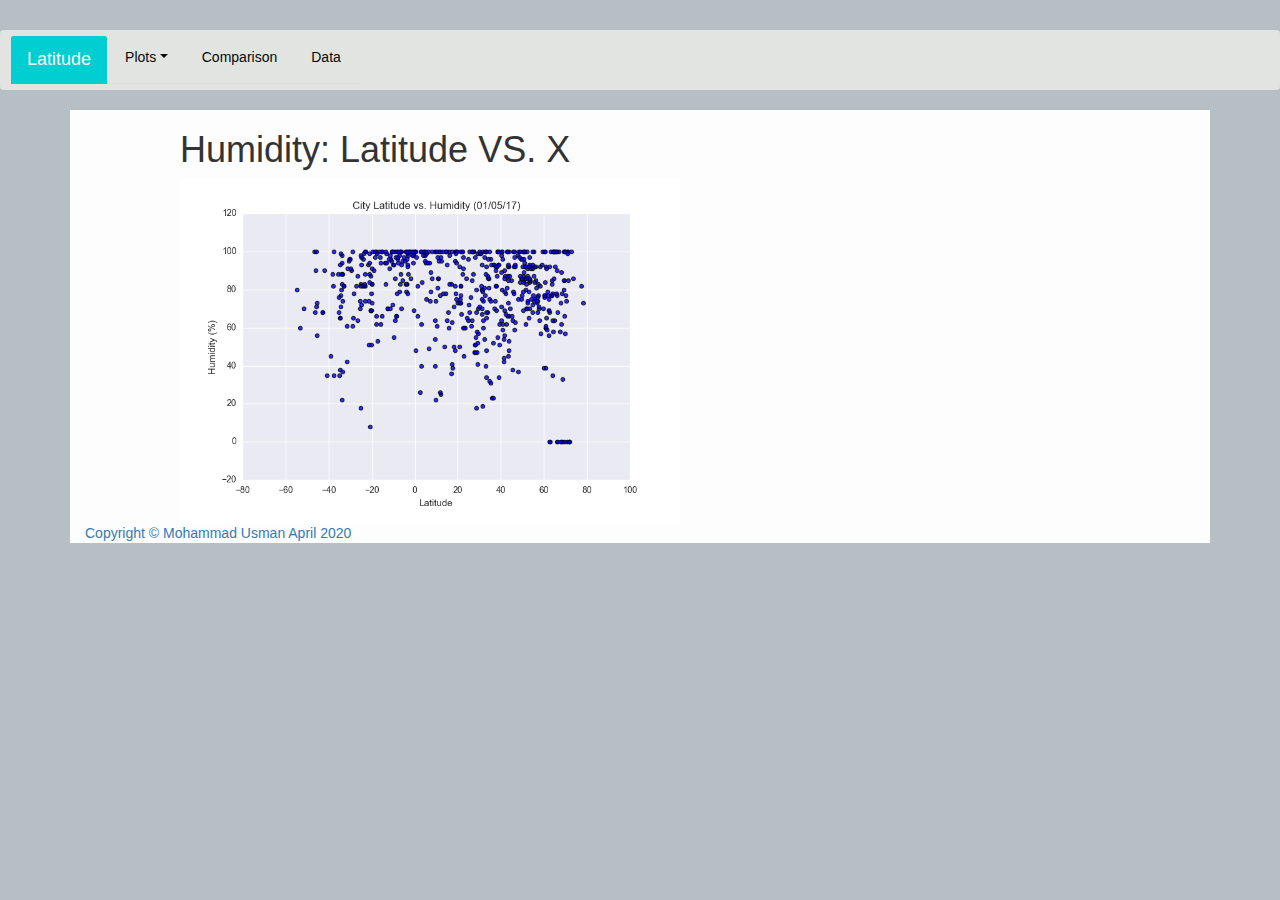
<file: Web Visualizations/Humidity.html>
<!DOCTYPE html>
<html lang="en-us">

<head>

  <meta charset="UTF-8">
  <meta name="viewport" content="width=device-width, initial-scale=1">
  <link rel="stylesheet" href="https://cdnjs.cloudflare.com/ajax/libs/font-awesome/4.7.0/css/font-awesome.min.css">
  <title>Latitude Analysis</title>
  <link rel="stylesheet" href="https://stackpath.bootstrapcdn.com/bootstrap/4.3.1/css/bootstrap.min.css" integrity="sha384-ggOyR0iXCbMQv3Xipma34MD+dH/1fQ784/j6cY/iJTQUOhcWr7x9JvoRxT2MZw1T" crossorigin="anonymous">

  <script src="https://code.jquery.com/jquery-3.3.1.slim.min.js" integrity="sha384-q8i/X+965DzO0rT7abK41JStQIAqVgRVzpbzo5smXKp4YfRvH+8abtTE1Pi6jizo" crossorigin="anonymous"></script>
  <script src="https://cdnjs.cloudflare.com/ajax/libs/popper.js/1.14.7/umd/popper.min.js" integrity="sha384-UO2eT0CpHqdSJQ6hJty5KVphtPhzWj9WO1clHTMGa3JDZwrnQq4sF86dIHNDz0W1" crossorigin="anonymous"></script>
  <script src="https://stackpath.bootstrapcdn.com/bootstrap/4.3.1/js/bootstrap.min.js" integrity="sha384-JjSmVgyd0p3pXB1rRibZUAYoIIy6OrQ6VrjIEaFf/nJGzIxFDsf4x0xIM+B07jRM" crossorigin="anonymous"></script>

  <link rel="stylesheet" href="https://maxcdn.bootstrapcdn.com/bootstrap/3.3.6/css/bootstrap.min.css">
  <link rel="stylesheet" href="style.css">
</head>

<body>
  <section class="mt-5">
          <nav class="navbar my-nav navbar-expand-lg">
        <ul class="nav nav-tabs">
                <li class="nav-item">
                    <a id="latitude_box" class="nav-link" href="index.html">Latitude</a>
                </li>
                <li class="nav-item dropdown">
                  <a class="nav-link dropdown-toggle" data-toggle="dropdown" href="#" role="button" aria-haspopup="true" aria-expanded="false">Plots</a>
                  <div class="dropdown-menu">
                    <a class="dropdown-item" href="maxtemperature.html">Max Temperature</a>
                    <a class="dropdown-item" href="Humidity.html">Humidity</a>
                    <a class="dropdown-item" href="Cloudiness.html">Cloudiness</a>
                    <a class="dropdown-item" href="windspeed.html">Wind Speed</a>
                </li>
                <li class="nav-item">
                  <a class="nav-link" href="Comparisons.html">Comparison</a></li>
                <li class="nav-item">
                    <a class="nav-link" href="data.html">Data</a></li>
              </ul>
  </section>
    
<!-- Content Section -->
			  
<div class="container">
		<div class="row">
				  <div class="col-md-1"></div>  
					<div class="col-md-6">
					    <h1>Humidity: Latitude VS. X</h1>
              <img id="Visualization_MaxTemp" src="./Resources/assets/images/Fig2.png" class="img-fluid" alt="Image" width="500" height="500">
            </div>    
          <!-- <div class="clearfix"></div> -->
					<div class="col-md-4 sidebar">
              <div class="row">
						    <div class="col-xs-3 col-sm-6 col-md-12 col-lg-12">
		          </div>
              <div class="row">
						    <div class="col-sm-3 col-md-6 col-lg-6">    
							    <a id="MaxTemp.html" href="maxtemperature.html">
                </div>
					      <div class="col-sm-3 col-md-6 col-lg-6">  
							    <a id="Humidity.html" href="Humidity.html">
						    </div>
		          </div>   
              <div class ="row"> 
						    <div class="col-sm-3 col-md-6 col-lg-6">  
						      <a id="Cloudiness.html" href="Cloudiness.html">
                </div>
			          <div class="col-sm-3 col-md-6 col-lg-6">     
						      <a id="Windspeed.html" href="windspeed.html">
                </div>
                
						    <!-- <div class="col-md-3"></div> -->
					    </div>    
				  </div>         
				  <div class="col-sm-0 col-md-1"></div>
    </div>    

    <footer>
    </div class= "footer">Copyright &copy; Mohammad Usman April 2020</div>
    </footer>  

</body>

</html>
</file>
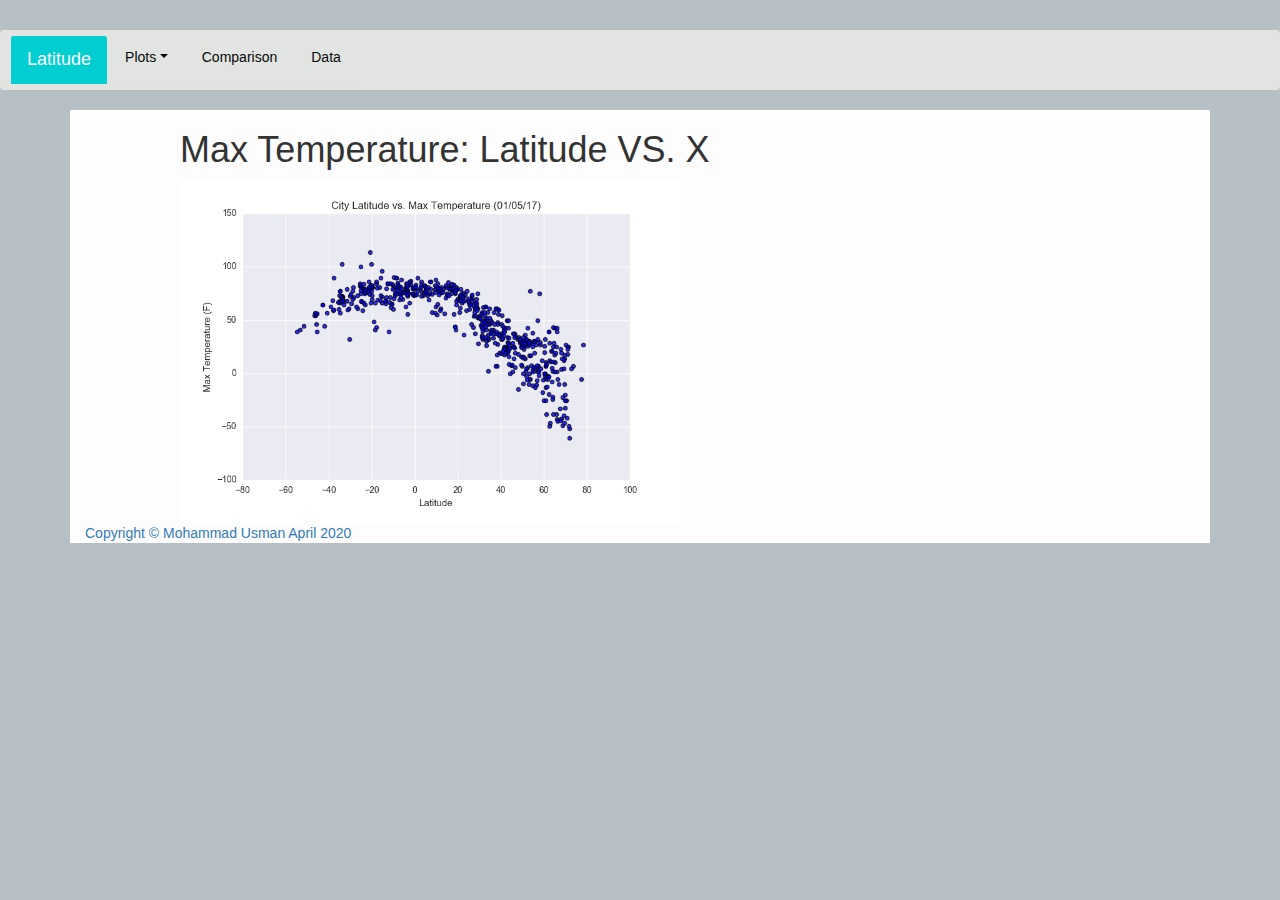
<file: Web Visualizations/maxtemperature.html>
<!DOCTYPE html>
<html lang="en-us">

<head>

  <meta charset="UTF-8">
  <meta name="viewport" content="width=device-width, initial-scale=1">
  <link rel="stylesheet" href="https://cdnjs.cloudflare.com/ajax/libs/font-awesome/4.7.0/css/font-awesome.min.css">
  <title>Latitude Analysis</title>
  <link rel="stylesheet" href="https://stackpath.bootstrapcdn.com/bootstrap/4.3.1/css/bootstrap.min.css" integrity="sha384-ggOyR0iXCbMQv3Xipma34MD+dH/1fQ784/j6cY/iJTQUOhcWr7x9JvoRxT2MZw1T" crossorigin="anonymous">

  <script src="https://code.jquery.com/jquery-3.3.1.slim.min.js" integrity="sha384-q8i/X+965DzO0rT7abK41JStQIAqVgRVzpbzo5smXKp4YfRvH+8abtTE1Pi6jizo" crossorigin="anonymous"></script>
  <script src="https://cdnjs.cloudflare.com/ajax/libs/popper.js/1.14.7/umd/popper.min.js" integrity="sha384-UO2eT0CpHqdSJQ6hJty5KVphtPhzWj9WO1clHTMGa3JDZwrnQq4sF86dIHNDz0W1" crossorigin="anonymous"></script>
  <script src="https://stackpath.bootstrapcdn.com/bootstrap/4.3.1/js/bootstrap.min.js" integrity="sha384-JjSmVgyd0p3pXB1rRibZUAYoIIy6OrQ6VrjIEaFf/nJGzIxFDsf4x0xIM+B07jRM" crossorigin="anonymous"></script>

  <link rel="stylesheet" href="https://maxcdn.bootstrapcdn.com/bootstrap/3.3.6/css/bootstrap.min.css">
  <link rel="stylesheet" href="style.css">
</head>

<body>
  <section class="mt-5">
          <nav class="navbar my-nav navbar-expand-lg">
        <ul class="nav nav-tabs">
                <li class="nav-item">
                    <a id="latitude_box" class="nav-link" href="index.html">Latitude</a>
                </li>
                <li class="nav-item dropdown">
                  <a class="nav-link dropdown-toggle" data-toggle="dropdown" href="#" role="button" aria-haspopup="true" aria-expanded="false">Plots</a>
                  <div class="dropdown-menu">
                    <a class="dropdown-item" href="maxtemperature.html">Max Temperature</a>
                    <a class="dropdown-item" href="Humidity.html">Humidity</a>
                    <a class="dropdown-item" href="Cloudiness.html">Cloudiness</a>
                    <a class="dropdown-item" href="windspeed.html">Wind Speed</a>
                </li>
                <li class="nav-item">
                  <a class="nav-link" href="Comparisons.html">Comparison</a></li>
                <li class="nav-item">
                    <a class="nav-link" href="data.html">Data</a></li>
              </ul>
  </section>
    
<!-- Content Section -->
			  
<div class="container">
		<div class="row">
				  <div class="col-md-1"></div>  
					<div class="col-md-6">
					    <h1>Max Temperature: Latitude VS. X</h1>
              <img id="Visualization_MaxTemp" src="./Resources/assets/images/Fig1.png" class="img-fluid" alt="Image" width="500" height="500">
            </div>    
          <!-- <div class="clearfix"></div> -->
					<div class="col-md-4 sidebar">
              <div class="row">
						    <div class="col-xs-3 col-sm-6 col-md-12 col-lg-12">
		          </div>
              <div class="row">
						    <div class="col-sm-3 col-md-6 col-lg-6">    
							    <a id="MaxTemp.html" href="maxtemperature.html">
                </div>
					      <div class="col-sm-3 col-md-6 col-lg-6">  
							    <a id="Humidity.html" href="Humidity.html">
						    </div>
		          </div>   
              <div class ="row"> 
						    <div class="col-sm-3 col-md-6 col-lg-6">  
						      <a id="Cloudiness.html" href="Cloudiness.html">
                </div>
			          <div class="col-sm-3 col-md-6 col-lg-6">     
						      <a id="Windspeed.html" href="windspeed.html">
                </div>
                
						    <!-- <div class="col-md-3"></div> -->
					    </div>    
				  </div>         
				  <div class="col-sm-0 col-md-1"></div>
    </div>    

    <footer>
    </div class= "footer">Copyright &copy; Mohammad Usman April 2020</div>
    </footer>  

</body>

</html>
</file>
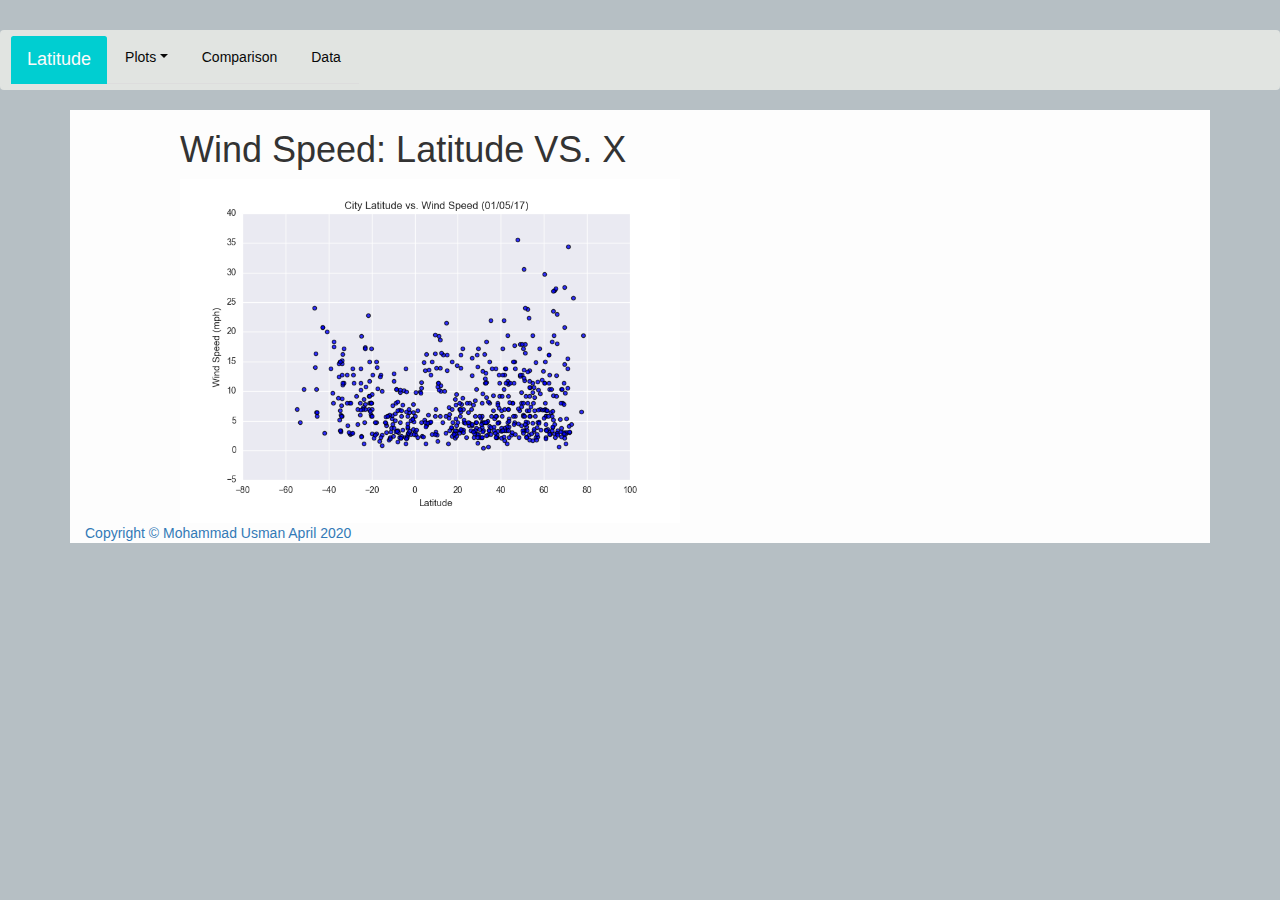
<file: Web Visualizations/windspeed.html>
<!DOCTYPE html>
<html lang="en-us">

<head>

  <meta charset="UTF-8">
  <meta name="viewport" content="width=device-width, initial-scale=1">
  <link rel="stylesheet" href="https://cdnjs.cloudflare.com/ajax/libs/font-awesome/4.7.0/css/font-awesome.min.css">
  <title>Latitude Analysis</title>
  <link rel="stylesheet" href="https://stackpath.bootstrapcdn.com/bootstrap/4.3.1/css/bootstrap.min.css" integrity="sha384-ggOyR0iXCbMQv3Xipma34MD+dH/1fQ784/j6cY/iJTQUOhcWr7x9JvoRxT2MZw1T" crossorigin="anonymous">

  <script src="https://code.jquery.com/jquery-3.3.1.slim.min.js" integrity="sha384-q8i/X+965DzO0rT7abK41JStQIAqVgRVzpbzo5smXKp4YfRvH+8abtTE1Pi6jizo" crossorigin="anonymous"></script>
  <script src="https://cdnjs.cloudflare.com/ajax/libs/popper.js/1.14.7/umd/popper.min.js" integrity="sha384-UO2eT0CpHqdSJQ6hJty5KVphtPhzWj9WO1clHTMGa3JDZwrnQq4sF86dIHNDz0W1" crossorigin="anonymous"></script>
  <script src="https://stackpath.bootstrapcdn.com/bootstrap/4.3.1/js/bootstrap.min.js" integrity="sha384-JjSmVgyd0p3pXB1rRibZUAYoIIy6OrQ6VrjIEaFf/nJGzIxFDsf4x0xIM+B07jRM" crossorigin="anonymous"></script>

  <link rel="stylesheet" href="https://maxcdn.bootstrapcdn.com/bootstrap/3.3.6/css/bootstrap.min.css">
  <link rel="stylesheet" href="style.css">
</head>

<body>
  <section class="mt-5">
          <nav class="navbar my-nav navbar-expand-lg">
        <ul class="nav nav-tabs">
                <li class="nav-item">
                    <a id="latitude_box" class="nav-link" href="index.html">Latitude</a>
                </li>
                <li class="nav-item dropdown">
                  <a class="nav-link dropdown-toggle" data-toggle="dropdown" href="#" role="button" aria-haspopup="true" aria-expanded="false">Plots</a>
                  <div class="dropdown-menu">
                    <a class="dropdown-item" href="maxtemperature.html">Max Temperature</a>
                    <a class="dropdown-item" href="Humidity.html">Humidity</a>
                    <a class="dropdown-item" href="Cloudiness.html">Cloudiness</a>
                    <a class="dropdown-item" href="windspeed.html">Wind Speed</a>
                </li>
                <li class="nav-item">
                  <a class="nav-link" href="Comparisons.html">Comparison</a></li>
                <li class="nav-item">
                    <a class="nav-link" href="data.html">Data</a></li>
              </ul>
  </section>
    
<!-- Content Section -->
			  
<div class="container">
		<div class="row">
				  <div class="col-md-1"></div>  
					<div class="col-md-6">
					    <h1>Wind Speed: Latitude VS. X</h1>
              <img id="Visualization_MaxTemp" src="./Resources/assets/images/Fig4.png" class="img-fluid" alt="Image" width="500" height="500">
            </div>    
          <!-- <div class="clearfix"></div> -->
					<div class="col-md-4 sidebar">
              <div class="row">
						    <div class="col-xs-3 col-sm-6 col-md-12 col-lg-12">
		          </div>
              <div class="row">
						    <div class="col-sm-3 col-md-6 col-lg-6">    
							    <a id="MaxTemp.html" href="maxtemperature.html">
                </div>
					      <div class="col-sm-3 col-md-6 col-lg-6">  
							    <a id="Humidity.html" href="Humidity.html">
						    </div>
		          </div>   
              <div class ="row"> 
						    <div class="col-sm-3 col-md-6 col-lg-6">  
						      <a id="Cloudiness.html" href="Cloudiness.html">
                </div>
			          <div class="col-sm-3 col-md-6 col-lg-6">     
						      <a id="Windspeed.html" href="windspeed.html">
                </div>
                
						    <!-- <div class="col-md-3"></div> -->
					    </div>    
				  </div>         
				  <div class="col-sm-0 col-md-1"></div>
    </div>    

    <footer>
    </div class= "footer">Copyright &copy; Mohammad Usman April 2020</div>
    </footer>  

</body>

</html>
</file>
<file: Web Visualizations/style.css>
body {
  background: rgb(182, 191, 196);
}

#bio-image {
  float: left;
}

.my-nav{
background-color: rgb(225, 228, 225);
}
.my-nav .nav-link{
color: rgb(8, 8, 8);
}

.my-nav .nav-link:hover{
color: darkturquoise;
}

.container {
background-color: rgb(253, 253, 253);
}

#latitude_box {
background-color: darkturquoise;
font-size: large;
color: rgb(252, 250, 250);
}

}

/* p {
display: inline;
} */

h1 {
color: darkturquoise;
}

h3 {
color: darkturquoise;
}

#colored_font {
color: darkturquoise;
}

.footer {
  position: fixed;
  left: 0;
  bottom: 0;
  width: 100%;
  background-color: rgb(182, 191, 196);
  color:darkblue;
  text-align: center;
}

/* Here we define some styles that will ONLY be applied at screen sizes below 480 pixels */
@media (max-width: 480px) {
.my-nav {
  padding: 10px;
}

.container {
  margin-right: 30px;
  margin-left: 30px;
  align-content: center;
}

.my-nav{
  visibility: hidden;
}

.my-nav .nav-link {
  visibility: visible;
}
}
</file>
